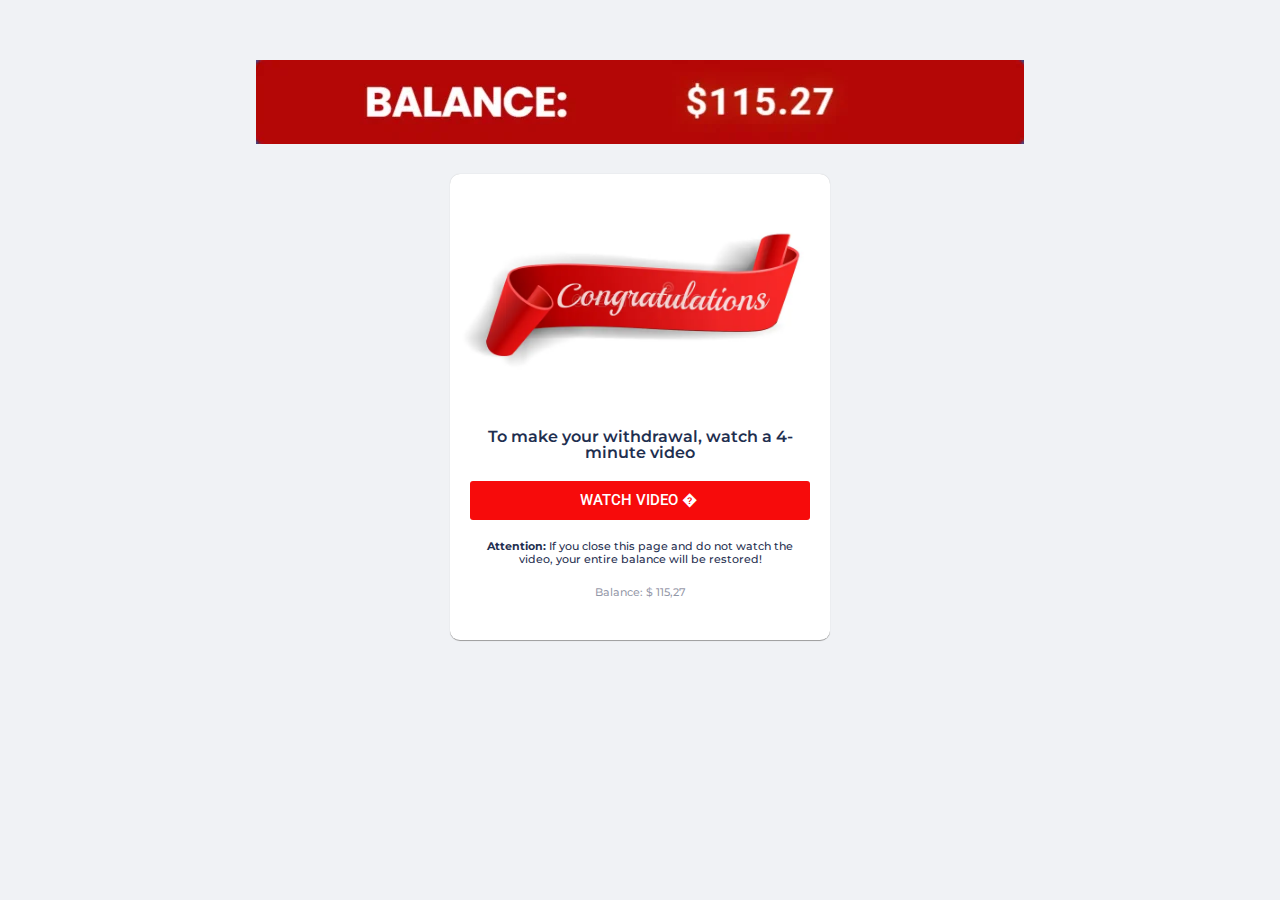
<file: step5/index.html>
<!DOCTYPE html><html lang="pt-BR"><head>
	<meta charset="UTF-8">
		<title>YouTube</title>
<meta name="robots" content="max-image-preview:large">
<link rel="alternate" type="application/rss+xml" title="Feed para My WordPress »" href="https://appespiaoff.online/feed/">
<link rel="alternate" type="application/rss+xml" title="Feed de comentários para My WordPress »" href="https://appespiaoff.online/comments/feed/">
<script>
window._wpemojiSettings = {"baseUrl":"https:\/\/s.w.org\/images\/core\/emoji\/15.0.3\/72x72\/","ext":".png","svgUrl":"https:\/\/s.w.org\/images\/core\/emoji\/15.0.3\/svg\/","svgExt":".svg","source":{"concatemoji":"https:\/\/appespiaoff.online\/wp-includes\/js\/wp-emoji-release.min.js?ver=6.5.4"}};
/*! This file is auto-generated */
!function(i,n){var o,s,e;function c(e){try{var t={supportTests:e,timestamp:(new Date).valueOf()};sessionStorage.setItem(o,JSON.stringify(t))}catch(e){}}function p(e,t,n){e.clearRect(0,0,e.canvas.width,e.canvas.height),e.fillText(t,0,0);var t=new Uint32Array(e.getImageData(0,0,e.canvas.width,e.canvas.height).data),r=(e.clearRect(0,0,e.canvas.width,e.canvas.height),e.fillText(n,0,0),new Uint32Array(e.getImageData(0,0,e.canvas.width,e.canvas.height).data));return t.every(function(e,t){return e===r[t]})}function u(e,t,n){switch(t){case"flag":return n(e,"\ud83c\udff3\ufe0f\u200d\u26a7\ufe0f","\ud83c\udff3\ufe0f\u200b\u26a7\ufe0f")?!1:!n(e,"\ud83c\uddfa\ud83c\uddf3","\ud83c\uddfa\u200b\ud83c\uddf3")&&!n(e,"\ud83c\udff4\udb40\udc67\udb40\udc62\udb40\udc65\udb40\udc6e\udb40\udc67\udb40\udc7f","\ud83c\udff4\u200b\udb40\udc67\u200b\udb40\udc62\u200b\udb40\udc65\u200b\udb40\udc6e\u200b\udb40\udc67\u200b\udb40\udc7f");case"emoji":return!n(e,"\ud83d\udc26\u200d\u2b1b","\ud83d\udc26\u200b\u2b1b")}return!1}function f(e,t,n){var r="undefined"!=typeof WorkerGlobalScope&&self instanceof WorkerGlobalScope?new OffscreenCanvas(300,150):i.createElement("canvas"),a=r.getContext("2d",{willReadFrequently:!0}),o=(a.textBaseline="top",a.font="600 32px Arial",{});return e.forEach(function(e){o[e]=t(a,e,n)}),o}function t(e){var t=i.createElement("script");t.src=e,t.defer=!0,i.head.appendChild(t)}"undefined"!=typeof Promise&&(o="wpEmojiSettingsSupports",s=["flag","emoji"],n.supports={everything:!0,everythingExceptFlag:!0},e=new Promise(function(e){i.addEventListener("DOMContentLoaded",e,{once:!0})}),new Promise(function(t){var n=function(){try{var e=JSON.parse(sessionStorage.getItem(o));if("object"==typeof e&&"number"==typeof e.timestamp&&(new Date).valueOf()<e.timestamp+604800&&"object"==typeof e.supportTests)return e.supportTests}catch(e){}return null}();if(!n){if("undefined"!=typeof Worker&&"undefined"!=typeof OffscreenCanvas&&"undefined"!=typeof URL&&URL.createObjectURL&&"undefined"!=typeof Blob)try{var e="postMessage("+f.toString()+"("+[JSON.stringify(s),u.toString(),p.toString()].join(",")+"));",r=new Blob([e],{type:"text/javascript"}),a=new Worker(URL.createObjectURL(r),{name:"wpTestEmojiSupports"});return void(a.onmessage=function(e){c(n=e.data),a.terminate(),t(n)})}catch(e){}c(n=f(s,u,p))}t(n)}).then(function(e){for(var t in e)n.supports[t]=e[t],n.supports.everything=n.supports.everything&&n.supports[t],"flag"!==t&&(n.supports.everythingExceptFlag=n.supports.everythingExceptFlag&&n.supports[t]);n.supports.everythingExceptFlag=n.supports.everythingExceptFlag&&!n.supports.flag,n.DOMReady=!1,n.readyCallback=function(){n.DOMReady=!0}}).then(function(){return e}).then(function(){var e;n.supports.everything||(n.readyCallback(),(e=n.source||{}).concatemoji?t(e.concatemoji):e.wpemoji&&e.twemoji&&(t(e.twemoji),t(e.wpemoji)))}))}((window,document),window._wpemojiSettings);
</script>
<style id="wp-emoji-styles-inline-css">

	img.wp-smiley, img.emoji {
		display: inline !important;
		border: none !important;
		box-shadow: none !important;
		height: 1em !important;
		width: 1em !important;
		margin: 0 0.07em !important;
		vertical-align: -0.1em !important;
		background: none !important;
		padding: 0 !important;
	}
</style>
<style id="classic-theme-styles-inline-css">
/*! This file is auto-generated */
.wp-block-button__link{color:#fff;background-color:#32373c;border-radius:9999px;box-shadow:none;text-decoration:none;padding:calc(.667em + 2px) calc(1.333em + 2px);font-size:1.125em}.wp-block-file__button{background:#32373c;color:#fff;text-decoration:none}
</style>
<style id="global-styles-inline-css">
body{--wp--preset--color--black: #000000;--wp--preset--color--cyan-bluish-gray: #abb8c3;--wp--preset--color--white: #ffffff;--wp--preset--color--pale-pink: #f78da7;--wp--preset--color--vivid-red: #cf2e2e;--wp--preset--color--luminous-vivid-orange: #ff6900;--wp--preset--color--luminous-vivid-amber: #fcb900;--wp--preset--color--light-green-cyan: #7bdcb5;--wp--preset--color--vivid-green-cyan: #00d084;--wp--preset--color--pale-cyan-blue: #8ed1fc;--wp--preset--color--vivid-cyan-blue: #0693e3;--wp--preset--color--vivid-purple: #9b51e0;--wp--preset--gradient--vivid-cyan-blue-to-vivid-purple: linear-gradient(135deg,rgba(6,147,227,1) 0%,rgb(155,81,224) 100%);--wp--preset--gradient--light-green-cyan-to-vivid-green-cyan: linear-gradient(135deg,rgb(122,220,180) 0%,rgb(0,208,130) 100%);--wp--preset--gradient--luminous-vivid-amber-to-luminous-vivid-orange: linear-gradient(135deg,rgba(252,185,0,1) 0%,rgba(255,105,0,1) 100%);--wp--preset--gradient--luminous-vivid-orange-to-vivid-red: linear-gradient(135deg,rgba(255,105,0,1) 0%,rgb(207,46,46) 100%);--wp--preset--gradient--very-light-gray-to-cyan-bluish-gray: linear-gradient(135deg,rgb(238,238,238) 0%,rgb(169,184,195) 100%);--wp--preset--gradient--cool-to-warm-spectrum: linear-gradient(135deg,rgb(74,234,220) 0%,rgb(151,120,209) 20%,rgb(207,42,186) 40%,rgb(238,44,130) 60%,rgb(251,105,98) 80%,rgb(254,248,76) 100%);--wp--preset--gradient--blush-light-purple: linear-gradient(135deg,rgb(255,206,236) 0%,rgb(152,150,240) 100%);--wp--preset--gradient--blush-bordeaux: linear-gradient(135deg,rgb(254,205,165) 0%,rgb(254,45,45) 50%,rgb(107,0,62) 100%);--wp--preset--gradient--luminous-dusk: linear-gradient(135deg,rgb(255,203,112) 0%,rgb(199,81,192) 50%,rgb(65,88,208) 100%);--wp--preset--gradient--pale-ocean: linear-gradient(135deg,rgb(255,245,203) 0%,rgb(182,227,212) 50%,rgb(51,167,181) 100%);--wp--preset--gradient--electric-grass: linear-gradient(135deg,rgb(202,248,128) 0%,rgb(113,206,126) 100%);--wp--preset--gradient--midnight: linear-gradient(135deg,rgb(2,3,129) 0%,rgb(40,116,252) 100%);--wp--preset--font-size--small: 13px;--wp--preset--font-size--medium: 20px;--wp--preset--font-size--large: 36px;--wp--preset--font-size--x-large: 42px;--wp--preset--spacing--20: 0.44rem;--wp--preset--spacing--30: 0.67rem;--wp--preset--spacing--40: 1rem;--wp--preset--spacing--50: 1.5rem;--wp--preset--spacing--60: 2.25rem;--wp--preset--spacing--70: 3.38rem;--wp--preset--spacing--80: 5.06rem;--wp--preset--shadow--natural: 6px 6px 9px rgba(0, 0, 0, 0.2);--wp--preset--shadow--deep: 12px 12px 50px rgba(0, 0, 0, 0.4);--wp--preset--shadow--sharp: 6px 6px 0px rgba(0, 0, 0, 0.2);--wp--preset--shadow--outlined: 6px 6px 0px -3px rgba(255, 255, 255, 1), 6px 6px rgba(0, 0, 0, 1);--wp--preset--shadow--crisp: 6px 6px 0px rgba(0, 0, 0, 1);}:where(.is-layout-flex){gap: 0.5em;}:where(.is-layout-grid){gap: 0.5em;}body .is-layout-flex{display: flex;}body .is-layout-flex{flex-wrap: wrap;align-items: center;}body .is-layout-flex > *{margin: 0;}body .is-layout-grid{display: grid;}body .is-layout-grid > *{margin: 0;}:where(.wp-block-columns.is-layout-flex){gap: 2em;}:where(.wp-block-columns.is-layout-grid){gap: 2em;}:where(.wp-block-post-template.is-layout-flex){gap: 1.25em;}:where(.wp-block-post-template.is-layout-grid){gap: 1.25em;}.has-black-color{color: var(--wp--preset--color--black) !important;}.has-cyan-bluish-gray-color{color: var(--wp--preset--color--cyan-bluish-gray) !important;}.has-white-color{color: var(--wp--preset--color--white) !important;}.has-pale-pink-color{color: var(--wp--preset--color--pale-pink) !important;}.has-vivid-red-color{color: var(--wp--preset--color--vivid-red) !important;}.has-luminous-vivid-orange-color{color: var(--wp--preset--color--luminous-vivid-orange) !important;}.has-luminous-vivid-amber-color{color: var(--wp--preset--color--luminous-vivid-amber) !important;}.has-light-green-cyan-color{color: var(--wp--preset--color--light-green-cyan) !important;}.has-vivid-green-cyan-color{color: var(--wp--preset--color--vivid-green-cyan) !important;}.has-pale-cyan-blue-color{color: var(--wp--preset--color--pale-cyan-blue) !important;}.has-vivid-cyan-blue-color{color: var(--wp--preset--color--vivid-cyan-blue) !important;}.has-vivid-purple-color{color: var(--wp--preset--color--vivid-purple) !important;}.has-black-background-color{background-color: var(--wp--preset--color--black) !important;}.has-cyan-bluish-gray-background-color{background-color: var(--wp--preset--color--cyan-bluish-gray) !important;}.has-white-background-color{background-color: var(--wp--preset--color--white) !important;}.has-pale-pink-background-color{background-color: var(--wp--preset--color--pale-pink) !important;}.has-vivid-red-background-color{background-color: var(--wp--preset--color--vivid-red) !important;}.has-luminous-vivid-orange-background-color{background-color: var(--wp--preset--color--luminous-vivid-orange) !important;}.has-luminous-vivid-amber-background-color{background-color: var(--wp--preset--color--luminous-vivid-amber) !important;}.has-light-green-cyan-background-color{background-color: var(--wp--preset--color--light-green-cyan) !important;}.has-vivid-green-cyan-background-color{background-color: var(--wp--preset--color--vivid-green-cyan) !important;}.has-pale-cyan-blue-background-color{background-color: var(--wp--preset--color--pale-cyan-blue) !important;}.has-vivid-cyan-blue-background-color{background-color: var(--wp--preset--color--vivid-cyan-blue) !important;}.has-vivid-purple-background-color{background-color: var(--wp--preset--color--vivid-purple) !important;}.has-black-border-color{border-color: var(--wp--preset--color--black) !important;}.has-cyan-bluish-gray-border-color{border-color: var(--wp--preset--color--cyan-bluish-gray) !important;}.has-white-border-color{border-color: var(--wp--preset--color--white) !important;}.has-pale-pink-border-color{border-color: var(--wp--preset--color--pale-pink) !important;}.has-vivid-red-border-color{border-color: var(--wp--preset--color--vivid-red) !important;}.has-luminous-vivid-orange-border-color{border-color: var(--wp--preset--color--luminous-vivid-orange) !important;}.has-luminous-vivid-amber-border-color{border-color: var(--wp--preset--color--luminous-vivid-amber) !important;}.has-light-green-cyan-border-color{border-color: var(--wp--preset--color--light-green-cyan) !important;}.has-vivid-green-cyan-border-color{border-color: var(--wp--preset--color--vivid-green-cyan) !important;}.has-pale-cyan-blue-border-color{border-color: var(--wp--preset--color--pale-cyan-blue) !important;}.has-vivid-cyan-blue-border-color{border-color: var(--wp--preset--color--vivid-cyan-blue) !important;}.has-vivid-purple-border-color{border-color: var(--wp--preset--color--vivid-purple) !important;}.has-vivid-cyan-blue-to-vivid-purple-gradient-background{background: var(--wp--preset--gradient--vivid-cyan-blue-to-vivid-purple) !important;}.has-light-green-cyan-to-vivid-green-cyan-gradient-background{background: var(--wp--preset--gradient--light-green-cyan-to-vivid-green-cyan) !important;}.has-luminous-vivid-amber-to-luminous-vivid-orange-gradient-background{background: var(--wp--preset--gradient--luminous-vivid-amber-to-luminous-vivid-orange) !important;}.has-luminous-vivid-orange-to-vivid-red-gradient-background{background: var(--wp--preset--gradient--luminous-vivid-orange-to-vivid-red) !important;}.has-very-light-gray-to-cyan-bluish-gray-gradient-background{background: var(--wp--preset--gradient--very-light-gray-to-cyan-bluish-gray) !important;}.has-cool-to-warm-spectrum-gradient-background{background: var(--wp--preset--gradient--cool-to-warm-spectrum) !important;}.has-blush-light-purple-gradient-background{background: var(--wp--preset--gradient--blush-light-purple) !important;}.has-blush-bordeaux-gradient-background{background: var(--wp--preset--gradient--blush-bordeaux) !important;}.has-luminous-dusk-gradient-background{background: var(--wp--preset--gradient--luminous-dusk) !important;}.has-pale-ocean-gradient-background{background: var(--wp--preset--gradient--pale-ocean) !important;}.has-electric-grass-gradient-background{background: var(--wp--preset--gradient--electric-grass) !important;}.has-midnight-gradient-background{background: var(--wp--preset--gradient--midnight) !important;}.has-small-font-size{font-size: var(--wp--preset--font-size--small) !important;}.has-medium-font-size{font-size: var(--wp--preset--font-size--medium) !important;}.has-large-font-size{font-size: var(--wp--preset--font-size--large) !important;}.has-x-large-font-size{font-size: var(--wp--preset--font-size--x-large) !important;}
.wp-block-navigation a:where(:not(.wp-element-button)){color: inherit;}
:where(.wp-block-post-template.is-layout-flex){gap: 1.25em;}:where(.wp-block-post-template.is-layout-grid){gap: 1.25em;}
:where(.wp-block-columns.is-layout-flex){gap: 2em;}:where(.wp-block-columns.is-layout-grid){gap: 2em;}
.wp-block-pullquote{font-size: 1.5em;line-height: 1.6;}
</style>
<link rel="stylesheet" id="hello-elementor-css" href="css/style.min.css" media="all">
<link rel="stylesheet" id="hello-elementor-theme-style-css" href="css/theme.min.css" media="all">
<link rel="stylesheet" id="elementor-frontend-css" href="css/frontend-lite.min_1.css" media="all">
<style id="elementor-frontend-inline-css">
@-webkit-keyframes ha_fadeIn{0%{opacity:0}to{opacity:1}}@keyframes ha_fadeIn{0%{opacity:0}to{opacity:1}}@-webkit-keyframes ha_zoomIn{0%{opacity:0;-webkit-transform:scale3d(.3,.3,.3);transform:scale3d(.3,.3,.3)}50%{opacity:1}}@keyframes ha_zoomIn{0%{opacity:0;-webkit-transform:scale3d(.3,.3,.3);transform:scale3d(.3,.3,.3)}50%{opacity:1}}@-webkit-keyframes ha_rollIn{0%{opacity:0;-webkit-transform:translate3d(-100%,0,0) rotate3d(0,0,1,-120deg);transform:translate3d(-100%,0,0) rotate3d(0,0,1,-120deg)}to{opacity:1}}@keyframes ha_rollIn{0%{opacity:0;-webkit-transform:translate3d(-100%,0,0) rotate3d(0,0,1,-120deg);transform:translate3d(-100%,0,0) rotate3d(0,0,1,-120deg)}to{opacity:1}}@-webkit-keyframes ha_bounce{0%,20%,53%,to{-webkit-animation-timing-function:cubic-bezier(.215,.61,.355,1);animation-timing-function:cubic-bezier(.215,.61,.355,1)}40%,43%{-webkit-transform:translate3d(0,-30px,0) scaleY(1.1);transform:translate3d(0,-30px,0) scaleY(1.1);-webkit-animation-timing-function:cubic-bezier(.755,.05,.855,.06);animation-timing-function:cubic-bezier(.755,.05,.855,.06)}70%{-webkit-transform:translate3d(0,-15px,0) scaleY(1.05);transform:translate3d(0,-15px,0) scaleY(1.05);-webkit-animation-timing-function:cubic-bezier(.755,.05,.855,.06);animation-timing-function:cubic-bezier(.755,.05,.855,.06)}80%{-webkit-transition-timing-function:cubic-bezier(.215,.61,.355,1);transition-timing-function:cubic-bezier(.215,.61,.355,1);-webkit-transform:translate3d(0,0,0) scaleY(.95);transform:translate3d(0,0,0) scaleY(.95)}90%{-webkit-transform:translate3d(0,-4px,0) scaleY(1.02);transform:translate3d(0,-4px,0) scaleY(1.02)}}@keyframes ha_bounce{0%,20%,53%,to{-webkit-animation-timing-function:cubic-bezier(.215,.61,.355,1);animation-timing-function:cubic-bezier(.215,.61,.355,1)}40%,43%{-webkit-transform:translate3d(0,-30px,0) scaleY(1.1);transform:translate3d(0,-30px,0) scaleY(1.1);-webkit-animation-timing-function:cubic-bezier(.755,.05,.855,.06);animation-timing-function:cubic-bezier(.755,.05,.855,.06)}70%{-webkit-transform:translate3d(0,-15px,0) scaleY(1.05);transform:translate3d(0,-15px,0) scaleY(1.05);-webkit-animation-timing-function:cubic-bezier(.755,.05,.855,.06);animation-timing-function:cubic-bezier(.755,.05,.855,.06)}80%{-webkit-transition-timing-function:cubic-bezier(.215,.61,.355,1);transition-timing-function:cubic-bezier(.215,.61,.355,1);-webkit-transform:translate3d(0,0,0) scaleY(.95);transform:translate3d(0,0,0) scaleY(.95)}90%{-webkit-transform:translate3d(0,-4px,0) scaleY(1.02);transform:translate3d(0,-4px,0) scaleY(1.02)}}@-webkit-keyframes ha_bounceIn{0%,20%,40%,60%,80%,to{-webkit-animation-timing-function:cubic-bezier(.215,.61,.355,1);animation-timing-function:cubic-bezier(.215,.61,.355,1)}0%{opacity:0;-webkit-transform:scale3d(.3,.3,.3);transform:scale3d(.3,.3,.3)}20%{-webkit-transform:scale3d(1.1,1.1,1.1);transform:scale3d(1.1,1.1,1.1)}40%{-webkit-transform:scale3d(.9,.9,.9);transform:scale3d(.9,.9,.9)}60%{opacity:1;-webkit-transform:scale3d(1.03,1.03,1.03);transform:scale3d(1.03,1.03,1.03)}80%{-webkit-transform:scale3d(.97,.97,.97);transform:scale3d(.97,.97,.97)}to{opacity:1}}@keyframes ha_bounceIn{0%,20%,40%,60%,80%,to{-webkit-animation-timing-function:cubic-bezier(.215,.61,.355,1);animation-timing-function:cubic-bezier(.215,.61,.355,1)}0%{opacity:0;-webkit-transform:scale3d(.3,.3,.3);transform:scale3d(.3,.3,.3)}20%{-webkit-transform:scale3d(1.1,1.1,1.1);transform:scale3d(1.1,1.1,1.1)}40%{-webkit-transform:scale3d(.9,.9,.9);transform:scale3d(.9,.9,.9)}60%{opacity:1;-webkit-transform:scale3d(1.03,1.03,1.03);transform:scale3d(1.03,1.03,1.03)}80%{-webkit-transform:scale3d(.97,.97,.97);transform:scale3d(.97,.97,.97)}to{opacity:1}}@-webkit-keyframes ha_flipInX{0%{opacity:0;-webkit-transform:perspective(400px) rotate3d(1,0,0,90deg);transform:perspective(400px) rotate3d(1,0,0,90deg);-webkit-animation-timing-function:ease-in;animation-timing-function:ease-in}40%{-webkit-transform:perspective(400px) rotate3d(1,0,0,-20deg);transform:perspective(400px) rotate3d(1,0,0,-20deg);-webkit-animation-timing-function:ease-in;animation-timing-function:ease-in}60%{opacity:1;-webkit-transform:perspective(400px) rotate3d(1,0,0,10deg);transform:perspective(400px) rotate3d(1,0,0,10deg)}80%{-webkit-transform:perspective(400px) rotate3d(1,0,0,-5deg);transform:perspective(400px) rotate3d(1,0,0,-5deg)}}@keyframes ha_flipInX{0%{opacity:0;-webkit-transform:perspective(400px) rotate3d(1,0,0,90deg);transform:perspective(400px) rotate3d(1,0,0,90deg);-webkit-animation-timing-function:ease-in;animation-timing-function:ease-in}40%{-webkit-transform:perspective(400px) rotate3d(1,0,0,-20deg);transform:perspective(400px) rotate3d(1,0,0,-20deg);-webkit-animation-timing-function:ease-in;animation-timing-function:ease-in}60%{opacity:1;-webkit-transform:perspective(400px) rotate3d(1,0,0,10deg);transform:perspective(400px) rotate3d(1,0,0,10deg)}80%{-webkit-transform:perspective(400px) rotate3d(1,0,0,-5deg);transform:perspective(400px) rotate3d(1,0,0,-5deg)}}@-webkit-keyframes ha_flipInY{0%{opacity:0;-webkit-transform:perspective(400px) rotate3d(0,1,0,90deg);transform:perspective(400px) rotate3d(0,1,0,90deg);-webkit-animation-timing-function:ease-in;animation-timing-function:ease-in}40%{-webkit-transform:perspective(400px) rotate3d(0,1,0,-20deg);transform:perspective(400px) rotate3d(0,1,0,-20deg);-webkit-animation-timing-function:ease-in;animation-timing-function:ease-in}60%{opacity:1;-webkit-transform:perspective(400px) rotate3d(0,1,0,10deg);transform:perspective(400px) rotate3d(0,1,0,10deg)}80%{-webkit-transform:perspective(400px) rotate3d(0,1,0,-5deg);transform:perspective(400px) rotate3d(0,1,0,-5deg)}}@keyframes ha_flipInY{0%{opacity:0;-webkit-transform:perspective(400px) rotate3d(0,1,0,90deg);transform:perspective(400px) rotate3d(0,1,0,90deg);-webkit-animation-timing-function:ease-in;animation-timing-function:ease-in}40%{-webkit-transform:perspective(400px) rotate3d(0,1,0,-20deg);transform:perspective(400px) rotate3d(0,1,0,-20deg);-webkit-animation-timing-function:ease-in;animation-timing-function:ease-in}60%{opacity:1;-webkit-transform:perspective(400px) rotate3d(0,1,0,10deg);transform:perspective(400px) rotate3d(0,1,0,10deg)}80%{-webkit-transform:perspective(400px) rotate3d(0,1,0,-5deg);transform:perspective(400px) rotate3d(0,1,0,-5deg)}}@-webkit-keyframes ha_swing{20%{-webkit-transform:rotate3d(0,0,1,15deg);transform:rotate3d(0,0,1,15deg)}40%{-webkit-transform:rotate3d(0,0,1,-10deg);transform:rotate3d(0,0,1,-10deg)}60%{-webkit-transform:rotate3d(0,0,1,5deg);transform:rotate3d(0,0,1,5deg)}80%{-webkit-transform:rotate3d(0,0,1,-5deg);transform:rotate3d(0,0,1,-5deg)}}@keyframes ha_swing{20%{-webkit-transform:rotate3d(0,0,1,15deg);transform:rotate3d(0,0,1,15deg)}40%{-webkit-transform:rotate3d(0,0,1,-10deg);transform:rotate3d(0,0,1,-10deg)}60%{-webkit-transform:rotate3d(0,0,1,5deg);transform:rotate3d(0,0,1,5deg)}80%{-webkit-transform:rotate3d(0,0,1,-5deg);transform:rotate3d(0,0,1,-5deg)}}@-webkit-keyframes ha_slideInDown{0%{visibility:visible;-webkit-transform:translate3d(0,-100%,0);transform:translate3d(0,-100%,0)}}@keyframes ha_slideInDown{0%{visibility:visible;-webkit-transform:translate3d(0,-100%,0);transform:translate3d(0,-100%,0)}}@-webkit-keyframes ha_slideInUp{0%{visibility:visible;-webkit-transform:translate3d(0,100%,0);transform:translate3d(0,100%,0)}}@keyframes ha_slideInUp{0%{visibility:visible;-webkit-transform:translate3d(0,100%,0);transform:translate3d(0,100%,0)}}@-webkit-keyframes ha_slideInLeft{0%{visibility:visible;-webkit-transform:translate3d(-100%,0,0);transform:translate3d(-100%,0,0)}}@keyframes ha_slideInLeft{0%{visibility:visible;-webkit-transform:translate3d(-100%,0,0);transform:translate3d(-100%,0,0)}}@-webkit-keyframes ha_slideInRight{0%{visibility:visible;-webkit-transform:translate3d(100%,0,0);transform:translate3d(100%,0,0)}}@keyframes ha_slideInRight{0%{visibility:visible;-webkit-transform:translate3d(100%,0,0);transform:translate3d(100%,0,0)}}.ha_fadeIn{-webkit-animation-name:ha_fadeIn;animation-name:ha_fadeIn}.ha_zoomIn{-webkit-animation-name:ha_zoomIn;animation-name:ha_zoomIn}.ha_rollIn{-webkit-animation-name:ha_rollIn;animation-name:ha_rollIn}.ha_bounce{-webkit-transform-origin:center bottom;-ms-transform-origin:center bottom;transform-origin:center bottom;-webkit-animation-name:ha_bounce;animation-name:ha_bounce}.ha_bounceIn{-webkit-animation-name:ha_bounceIn;animation-name:ha_bounceIn;-webkit-animation-duration:.75s;-webkit-animation-duration:calc(var(--animate-duration)*.75);animation-duration:.75s;animation-duration:calc(var(--animate-duration)*.75)}.ha_flipInX,.ha_flipInY{-webkit-animation-name:ha_flipInX;animation-name:ha_flipInX;-webkit-backface-visibility:visible!important;backface-visibility:visible!important}.ha_flipInY{-webkit-animation-name:ha_flipInY;animation-name:ha_flipInY}.ha_swing{-webkit-transform-origin:top center;-ms-transform-origin:top center;transform-origin:top center;-webkit-animation-name:ha_swing;animation-name:ha_swing}.ha_slideInDown{-webkit-animation-name:ha_slideInDown;animation-name:ha_slideInDown}.ha_slideInUp{-webkit-animation-name:ha_slideInUp;animation-name:ha_slideInUp}.ha_slideInLeft{-webkit-animation-name:ha_slideInLeft;animation-name:ha_slideInLeft}.ha_slideInRight{-webkit-animation-name:ha_slideInRight;animation-name:ha_slideInRight}.ha-css-transform-yes{-webkit-transition-duration:var(--ha-tfx-transition-duration, .2s);transition-duration:var(--ha-tfx-transition-duration, .2s);-webkit-transition-property:-webkit-transform;transition-property:transform;transition-property:transform,-webkit-transform;-webkit-transform:translate(var(--ha-tfx-translate-x, 0),var(--ha-tfx-translate-y, 0)) scale(var(--ha-tfx-scale-x, 1),var(--ha-tfx-scale-y, 1)) skew(var(--ha-tfx-skew-x, 0),var(--ha-tfx-skew-y, 0)) rotateX(var(--ha-tfx-rotate-x, 0)) rotateY(var(--ha-tfx-rotate-y, 0)) rotateZ(var(--ha-tfx-rotate-z, 0));transform:translate(var(--ha-tfx-translate-x, 0),var(--ha-tfx-translate-y, 0)) scale(var(--ha-tfx-scale-x, 1),var(--ha-tfx-scale-y, 1)) skew(var(--ha-tfx-skew-x, 0),var(--ha-tfx-skew-y, 0)) rotateX(var(--ha-tfx-rotate-x, 0)) rotateY(var(--ha-tfx-rotate-y, 0)) rotateZ(var(--ha-tfx-rotate-z, 0))}.ha-css-transform-yes:hover{-webkit-transform:translate(var(--ha-tfx-translate-x-hover, var(--ha-tfx-translate-x, 0)),var(--ha-tfx-translate-y-hover, var(--ha-tfx-translate-y, 0))) scale(var(--ha-tfx-scale-x-hover, var(--ha-tfx-scale-x, 1)),var(--ha-tfx-scale-y-hover, var(--ha-tfx-scale-y, 1))) skew(var(--ha-tfx-skew-x-hover, var(--ha-tfx-skew-x, 0)),var(--ha-tfx-skew-y-hover, var(--ha-tfx-skew-y, 0))) rotateX(var(--ha-tfx-rotate-x-hover, var(--ha-tfx-rotate-x, 0))) rotateY(var(--ha-tfx-rotate-y-hover, var(--ha-tfx-rotate-y, 0))) rotateZ(var(--ha-tfx-rotate-z-hover, var(--ha-tfx-rotate-z, 0)));transform:translate(var(--ha-tfx-translate-x-hover, var(--ha-tfx-translate-x, 0)),var(--ha-tfx-translate-y-hover, var(--ha-tfx-translate-y, 0))) scale(var(--ha-tfx-scale-x-hover, var(--ha-tfx-scale-x, 1)),var(--ha-tfx-scale-y-hover, var(--ha-tfx-scale-y, 1))) skew(var(--ha-tfx-skew-x-hover, var(--ha-tfx-skew-x, 0)),var(--ha-tfx-skew-y-hover, var(--ha-tfx-skew-y, 0))) rotateX(var(--ha-tfx-rotate-x-hover, var(--ha-tfx-rotate-x, 0))) rotateY(var(--ha-tfx-rotate-y-hover, var(--ha-tfx-rotate-y, 0))) rotateZ(var(--ha-tfx-rotate-z-hover, var(--ha-tfx-rotate-z, 0)))}.happy-addon>.elementor-widget-container{word-wrap:break-word;overflow-wrap:break-word}.happy-addon>.elementor-widget-container,.happy-addon>.elementor-widget-container *{-webkit-box-sizing:border-box;box-sizing:border-box}.happy-addon p:empty{display:none}.happy-addon .elementor-inline-editing{min-height:auto!important}.happy-addon-pro img{max-width:100%;height:auto;-o-object-fit:cover;object-fit:cover}.ha-screen-reader-text{position:absolute;overflow:hidden;clip:rect(1px,1px,1px,1px);margin:-1px;padding:0;width:1px;height:1px;border:0;word-wrap:normal!important;-webkit-clip-path:inset(50%);clip-path:inset(50%)}.ha-has-bg-overlay>.elementor-widget-container{position:relative;z-index:1}.ha-has-bg-overlay>.elementor-widget-container:before{position:absolute;top:0;left:0;z-index:-1;width:100%;height:100%;content:""}.ha-popup--is-enabled .ha-js-popup,.ha-popup--is-enabled .ha-js-popup img{cursor:-webkit-zoom-in!important;cursor:zoom-in!important}.mfp-wrap .mfp-arrow,.mfp-wrap .mfp-close{background-color:transparent}.mfp-wrap .mfp-arrow:focus,.mfp-wrap .mfp-close:focus{outline-width:thin}.ha-advanced-tooltip-enable{position:relative;cursor:pointer;--ha-tooltip-arrow-color:black;--ha-tooltip-arrow-distance:0}.ha-advanced-tooltip-enable .ha-advanced-tooltip-content{position:absolute;z-index:999;display:none;padding:5px 0;width:120px;height:auto;border-radius:6px;background-color:#000;color:#fff;text-align:center;opacity:0}.ha-advanced-tooltip-enable .ha-advanced-tooltip-content::after{position:absolute;border-width:5px;border-style:solid;content:""}.ha-advanced-tooltip-enable .ha-advanced-tooltip-content.no-arrow::after{visibility:hidden}.ha-advanced-tooltip-enable .ha-advanced-tooltip-content.show{display:inline-block;opacity:1}.ha-advanced-tooltip-enable.ha-advanced-tooltip-top .ha-advanced-tooltip-content,body[data-elementor-device-mode=tablet] .ha-advanced-tooltip-enable.ha-advanced-tooltip-tablet-top .ha-advanced-tooltip-content{top:unset;right:0;bottom:calc(101% + var(--ha-tooltip-arrow-distance));left:0;margin:0 auto}.ha-advanced-tooltip-enable.ha-advanced-tooltip-top .ha-advanced-tooltip-content::after,body[data-elementor-device-mode=tablet] .ha-advanced-tooltip-enable.ha-advanced-tooltip-tablet-top .ha-advanced-tooltip-content::after{top:100%;right:unset;bottom:unset;left:50%;border-color:var(--ha-tooltip-arrow-color) transparent transparent transparent;-webkit-transform:translateX(-50%);-ms-transform:translateX(-50%);transform:translateX(-50%)}.ha-advanced-tooltip-enable.ha-advanced-tooltip-bottom .ha-advanced-tooltip-content,body[data-elementor-device-mode=tablet] .ha-advanced-tooltip-enable.ha-advanced-tooltip-tablet-bottom .ha-advanced-tooltip-content{top:calc(101% + var(--ha-tooltip-arrow-distance));right:0;bottom:unset;left:0;margin:0 auto}.ha-advanced-tooltip-enable.ha-advanced-tooltip-bottom .ha-advanced-tooltip-content::after,body[data-elementor-device-mode=tablet] .ha-advanced-tooltip-enable.ha-advanced-tooltip-tablet-bottom .ha-advanced-tooltip-content::after{top:unset;right:unset;bottom:100%;left:50%;border-color:transparent transparent var(--ha-tooltip-arrow-color) transparent;-webkit-transform:translateX(-50%);-ms-transform:translateX(-50%);transform:translateX(-50%)}.ha-advanced-tooltip-enable.ha-advanced-tooltip-left .ha-advanced-tooltip-content,body[data-elementor-device-mode=tablet] .ha-advanced-tooltip-enable.ha-advanced-tooltip-tablet-left .ha-advanced-tooltip-content{top:50%;right:calc(101% + var(--ha-tooltip-arrow-distance));bottom:unset;left:unset;-webkit-transform:translateY(-50%);-ms-transform:translateY(-50%);transform:translateY(-50%)}.ha-advanced-tooltip-enable.ha-advanced-tooltip-left .ha-advanced-tooltip-content::after,body[data-elementor-device-mode=tablet] .ha-advanced-tooltip-enable.ha-advanced-tooltip-tablet-left .ha-advanced-tooltip-content::after{top:50%;right:unset;bottom:unset;left:100%;border-color:transparent transparent transparent var(--ha-tooltip-arrow-color);-webkit-transform:translateY(-50%);-ms-transform:translateY(-50%);transform:translateY(-50%)}.ha-advanced-tooltip-enable.ha-advanced-tooltip-right .ha-advanced-tooltip-content,body[data-elementor-device-mode=tablet] .ha-advanced-tooltip-enable.ha-advanced-tooltip-tablet-right .ha-advanced-tooltip-content{top:50%;right:unset;bottom:unset;left:calc(101% + var(--ha-tooltip-arrow-distance));-webkit-transform:translateY(-50%);-ms-transform:translateY(-50%);transform:translateY(-50%)}.ha-advanced-tooltip-enable.ha-advanced-tooltip-right .ha-advanced-tooltip-content::after,body[data-elementor-device-mode=tablet] .ha-advanced-tooltip-enable.ha-advanced-tooltip-tablet-right .ha-advanced-tooltip-content::after{top:50%;right:100%;bottom:unset;left:unset;border-color:transparent var(--ha-tooltip-arrow-color) transparent transparent;-webkit-transform:translateY(-50%);-ms-transform:translateY(-50%);transform:translateY(-50%)}body[data-elementor-device-mode=mobile] .ha-advanced-tooltip-enable.ha-advanced-tooltip-mobile-top .ha-advanced-tooltip-content{top:unset;right:0;bottom:calc(101% + var(--ha-tooltip-arrow-distance));left:0;margin:0 auto}body[data-elementor-device-mode=mobile] .ha-advanced-tooltip-enable.ha-advanced-tooltip-mobile-top .ha-advanced-tooltip-content::after{top:100%;right:unset;bottom:unset;left:50%;border-color:var(--ha-tooltip-arrow-color) transparent transparent transparent;-webkit-transform:translateX(-50%);-ms-transform:translateX(-50%);transform:translateX(-50%)}body[data-elementor-device-mode=mobile] .ha-advanced-tooltip-enable.ha-advanced-tooltip-mobile-bottom .ha-advanced-tooltip-content{top:calc(101% + var(--ha-tooltip-arrow-distance));right:0;bottom:unset;left:0;margin:0 auto}body[data-elementor-device-mode=mobile] .ha-advanced-tooltip-enable.ha-advanced-tooltip-mobile-bottom .ha-advanced-tooltip-content::after{top:unset;right:unset;bottom:100%;left:50%;border-color:transparent transparent var(--ha-tooltip-arrow-color) transparent;-webkit-transform:translateX(-50%);-ms-transform:translateX(-50%);transform:translateX(-50%)}body[data-elementor-device-mode=mobile] .ha-advanced-tooltip-enable.ha-advanced-tooltip-mobile-left .ha-advanced-tooltip-content{top:50%;right:calc(101% + var(--ha-tooltip-arrow-distance));bottom:unset;left:unset;-webkit-transform:translateY(-50%);-ms-transform:translateY(-50%);transform:translateY(-50%)}body[data-elementor-device-mode=mobile] .ha-advanced-tooltip-enable.ha-advanced-tooltip-mobile-left .ha-advanced-tooltip-content::after{top:50%;right:unset;bottom:unset;left:100%;border-color:transparent transparent transparent var(--ha-tooltip-arrow-color);-webkit-transform:translateY(-50%);-ms-transform:translateY(-50%);transform:translateY(-50%)}body[data-elementor-device-mode=mobile] .ha-advanced-tooltip-enable.ha-advanced-tooltip-mobile-right .ha-advanced-tooltip-content{top:50%;right:unset;bottom:unset;left:calc(101% + var(--ha-tooltip-arrow-distance));-webkit-transform:translateY(-50%);-ms-transform:translateY(-50%);transform:translateY(-50%)}body[data-elementor-device-mode=mobile] .ha-advanced-tooltip-enable.ha-advanced-tooltip-mobile-right .ha-advanced-tooltip-content::after{top:50%;right:100%;bottom:unset;left:unset;border-color:transparent var(--ha-tooltip-arrow-color) transparent transparent;-webkit-transform:translateY(-50%);-ms-transform:translateY(-50%);transform:translateY(-50%)}body.elementor-editor-active .happy-addon.ha-gravityforms .gform_wrapper{display:block!important}.ha-scroll-to-top-wrap.ha-scroll-to-top-hide{display:none}.ha-scroll-to-top-wrap.edit-mode,.ha-scroll-to-top-wrap.single-page-off{display:none!important}.ha-scroll-to-top-button{position:fixed;right:15px;bottom:15px;z-index:9999;display:-webkit-box;display:-webkit-flex;display:-ms-flexbox;display:flex;-webkit-box-align:center;-webkit-align-items:center;align-items:center;-ms-flex-align:center;-webkit-box-pack:center;-ms-flex-pack:center;-webkit-justify-content:center;justify-content:center;width:50px;height:50px;border-radius:50px;background-color:#5636d1;color:#fff;text-align:center;opacity:1;cursor:pointer;-webkit-transition:all .3s;transition:all .3s}.ha-scroll-to-top-button i{color:#fff;font-size:16px}.ha-scroll-to-top-button:hover{background-color:#e2498a}
</style>
<link rel="stylesheet" id="elementor-post-6-css" href="css/post-6.css" media="all">
<link rel="stylesheet" id="elementor-icons-css" href="css/elementor-icons.min.css" media="all">
<link rel="stylesheet" id="swiper-css" href="css/swiper.min.css" media="all">
<link rel="stylesheet" id="elementor-pro-css" href="css/frontend-lite.min.css" media="all">
<link rel="stylesheet" id="elementor-global-css" href="css/global.css" media="all">
<link rel="stylesheet" id="elementor-post-1042-css" href="css/post-1042.css" media="all">
<link rel="stylesheet" id="eael-general-css" href="css/general.min.css" media="all">
<link rel="stylesheet" id="happy-icons-css" href="css/style.min_1.css" media="all">
<link rel="stylesheet" id="font-awesome-css" href="css/font-awesome.min.css" media="all">
<link rel="stylesheet" id="google-fonts-1-css" href="https://fonts.googleapis.com/css?family=Roboto%3A100%2C100italic%2C200%2C200italic%2C300%2C300italic%2C400%2C400italic%2C500%2C500italic%2C600%2C600italic%2C700%2C700italic%2C800%2C800italic%2C900%2C900italic%7CRoboto+Slab%3A100%2C100italic%2C200%2C200italic%2C300%2C300italic%2C400%2C400italic%2C500%2C500italic%2C600%2C600italic%2C700%2C700italic%2C800%2C800italic%2C900%2C900italic%7CMontserrat%3A100%2C100italic%2C200%2C200italic%2C300%2C300italic%2C400%2C400italic%2C500%2C500italic%2C600%2C600italic%2C700%2C700italic%2C800%2C800italic%2C900%2C900italic&amp;display=swap&amp;ver=6.5.4" media="all">
<link rel="preconnect" href="https://fonts.gstatic.com/" crossorigin=""><script src="js/jquery.min.js" id="jquery-core-js"></script>
<script src="js/jquery-migrate.min.js" id="jquery-migrate-js"></script>
<link rel="https://api.w.org/" href="https://appespiaoff.online/wp-json/"><link rel="alternate" type="application/json" href="https://appespiaoff.online/wp-json/wp/v2/pages/1042"><link rel="EditURI" type="application/rsd+xml" title="RSD" href="https://appespiaoff.online/xmlrpc.php?rsd">
<link rel="alternate" type="application/json+oembed" href="https://appespiaoff.online/wp-json/oembed/1.0/embed?url=https%3A%2F%2Fappespiaoff.online%2Fvideos-rentables-5%2F">
<link rel="alternate" type="text/xml+oembed" href="https://appespiaoff.online/wp-json/oembed/1.0/embed?url=https%3A%2F%2Fappespiaoff.online%2Fvideos-rentables-5%2F&amp;format=xml">
<meta name="generator" content="Elementor 3.17.2; features: e_dom_optimization, e_optimized_assets_loading, e_optimized_css_loading, additional_custom_breakpoints, block_editor_assets_optimize, e_image_loading_optimization; settings: css_print_method-external, google_font-enabled, font_display-swap">
<link rel="preload" href="https://scripts.converteai.net/6dcf6846-12ab-4916-9ce8-4003dce97318/players/65b6f6591d4079000793b1c5/player.js" as="script">
<link rel="preload" href="https://cdn.converteai.net/lib/js/smartplayer/v1/smartplayer.min.js" as="script">
<link rel="preload" href="https://images.converteai.net/6dcf6846-12ab-4916-9ce8-4003dce97318/players/65b6f6591d4079000793b1c5/thumbnail.jpg" as="image">
<link rel="preload" href="https://cdn.converteai.net/6dcf6846-12ab-4916-9ce8-4003dce97318/65b6f6380dc92400075f7db9/main.m3u8" as="fetch">
<link rel="dns-prefetch" href="https://cdn.converteai.net">
<link rel="dns-prefetch" href="https://scripts.converteai.net">
<link rel="dns-prefetch" href="https://images.converteai.net">
<link rel="dns-prefetch" href="https://api.vturb.com.br">
	<meta name="viewport" content="width=device-width, initial-scale=1.0, viewport-fit=cover"><script src="js/wp-emoji-release.min.js" defer=""></script></head>
<body class="page-template page-template-elementor_canvas page page-id-1042 elementor-default elementor-template-canvas elementor-kit-6 elementor-page elementor-page-1042">
			<div data-elementor-type="wp-page" data-elementor-id="1042" class="elementor elementor-1042">
									<section class="elementor-section elementor-top-section elementor-element elementor-element-caed54f elementor-section-boxed elementor-section-height-default elementor-section-height-default" data-id="caed54f" data-element_type="section" data-settings="{" _ha_eqh_enable":false}"="">
						<div class="elementor-container elementor-column-gap-default">
					<div class="elementor-column elementor-col-100 elementor-top-column elementor-element elementor-element-46a2402" data-id="46a2402" data-element_type="column">
			<div class="elementor-widget-wrap elementor-element-populated">
								<div class="elementor-element elementor-element-593aade elementor-widget elementor-widget-image" data-id="593aade" data-element_type="widget" data-widget_type="image.default">
				<div class="elementor-widget-container">
			<style>/*! elementor - v3.17.0 - 01-11-2023 */
.elementor-widget-image{text-align:center}.elementor-widget-image a{display:inline-block}.elementor-widget-image a img[src$=".svg"]{width:48px}.elementor-widget-image img{vertical-align:middle;display:inline-block}</style>												<img fetchpriority="high" decoding="async" width="768" height="84" src="images/secret.startflixacademy.com_.br_en_iPhone-12-Pro.png-768x84.webp" class="attachment-medium_large size-medium_large wp-image-1712" alt="" srcset="images/secret.startflixacademy.com_.br_en_iPhone-12-Pro.png-768x84.webp 768w, images/secret.startflixacademy.com_.br_en_iPhone-12-Pro.png-300x33.webp 300w, images/secret.startflixacademy.com_.br_en_iPhone-12-Pro.png-1024x112.webp 1024w, images/secret.startflixacademy.com_.br_en_iPhone-12-Pro.png.webp 1098w" sizes="(max-width: 768px) 100vw, 768px">															</div>
				</div>
					</div>
		</div>
							</div>
		</section>
				<section class="elementor-section elementor-top-section elementor-element elementor-element-1877c7cf elementor-section-boxed elementor-section-height-default elementor-section-height-default" data-id="1877c7cf" data-element_type="section" data-settings="{" _ha_eqh_enable":false}"="">
						<div class="elementor-container elementor-column-gap-default">
					<div class="elementor-column elementor-col-100 elementor-top-column elementor-element elementor-element-2547c056" data-id="2547c056" data-element_type="column">
			<div class="elementor-widget-wrap elementor-element-populated">
								<section class="elementor-section elementor-inner-section elementor-element elementor-element-221e17f8 elementor-section-content-middle elementor-section-boxed elementor-section-height-default elementor-section-height-default" data-id="221e17f8" data-element_type="section" data-settings="{" background_background":"classic","_ha_eqh_enable":false}"="">
						<div class="elementor-container elementor-column-gap-default">
					<div class="elementor-column elementor-col-100 elementor-inner-column elementor-element elementor-element-4031e3f2" data-id="4031e3f2" data-element_type="column">
			<div class="elementor-widget-wrap elementor-element-populated">
								<div class="elementor-element elementor-element-3388698 elementor-widget elementor-widget-image" data-id="3388698" data-element_type="widget" data-widget_type="image.default">
				<div class="elementor-widget-container">
															<img decoding="async" width="800" height="400" src="images/realistic-curved-red-paper-banner-white-background-congratulations-greating-card-blank-ribbon-scroll-vector-illustration-153821742.webp" class="attachment-large size-large wp-image-1815" alt="" srcset="images/realistic-curved-red-paper-banner-white-background-congratulations-greating-card-blank-ribbon-scroll-vector-illustration-153821742.webp 800w, images/realistic-curved-red-paper-banner-white-background-congratulations-greating-card-blank-ribbon-scroll-vector-illustration-153821742-300x150.webp 300w, images/realistic-curved-red-paper-banner-white-background-congratulations-greating-card-blank-ribbon-scroll-vector-illustration-153821742-768x384.webp 768w" sizes="(max-width: 800px) 100vw, 800px">															</div>
				</div>
				<section class="elementor-section elementor-inner-section elementor-element elementor-element-44266ee3 elementor-section-content-middle elementor-section-boxed elementor-section-height-default elementor-section-height-default" data-id="44266ee3" data-element_type="section" data-settings="{" background_background":"classic","_ha_eqh_enable":false}"="">
						<div class="elementor-container elementor-column-gap-default">
					<div class="elementor-column elementor-col-100 elementor-inner-column elementor-element elementor-element-6e97022b" data-id="6e97022b" data-element_type="column">
			<div class="elementor-widget-wrap elementor-element-populated">
								<div class="elementor-element elementor-element-3ab2d0fd elementor-widget elementor-widget-heading" data-id="3ab2d0fd" data-element_type="widget" data-widget_type="heading.default">
				<div class="elementor-widget-container">
			<style>/*! elementor - v3.17.0 - 01-11-2023 */
.elementor-heading-title{padding:0;margin:0;line-height:1}.elementor-widget-heading .elementor-heading-title[class*=elementor-size-]>a{color:inherit;font-size:inherit;line-height:inherit}.elementor-widget-heading .elementor-heading-title.elementor-size-small{font-size:15px}.elementor-widget-heading .elementor-heading-title.elementor-size-medium{font-size:19px}.elementor-widget-heading .elementor-heading-title.elementor-size-large{font-size:29px}.elementor-widget-heading .elementor-heading-title.elementor-size-xl{font-size:39px}.elementor-widget-heading .elementor-heading-title.elementor-size-xxl{font-size:59px}</style><h2 class="elementor-heading-title elementor-size-default">To make your withdrawal, watch a 4-minute video</h2>		</div>
				</div>
				<div class="elementor-element elementor-element-09b3dd9 elementor-align-justify elementor-widget elementor-widget-button" data-id="09b3dd9" data-element_type="widget" data-widget_type="button.default">
				<div class="elementor-widget-container">
					<div class="elementor-button-wrapper">
			<a class="elementor-button elementor-button-link elementor-size-sm" href="https://appsecretnew.com/tutorial">
						<span class="elementor-button-content-wrapper">
						<span class="elementor-button-text">WATCH VIDEO �&nbsp;</span>
		</span>
					</a>
		</div>
				</div>
				</div>
				<div class="elementor-element elementor-element-82a56d3 elementor-widget elementor-widget-heading" data-id="82a56d3" data-element_type="widget" data-widget_type="heading.default">
				<div class="elementor-widget-container">
			<h2 class="elementor-heading-title elementor-size-default"><b>Attention:</b> If you close this page and do not watch the video, your entire balance will be restored!</h2>		</div>
				</div>
				<div class="elementor-element elementor-element-4ca8cb4a elementor-widget elementor-widget-heading" data-id="4ca8cb4a" data-element_type="widget" data-widget_type="heading.default">
				<div class="elementor-widget-container">
			<h2 class="elementor-heading-title elementor-size-default">Balance: $ 115,27</h2>		</div>
				</div>
					</div>
		</div>
							</div>
		</section>
					</div>
		</div>
							</div>
		</section>
				<div class="elementor-element elementor-element-41c5011a elementor-widget elementor-widget-html" data-id="41c5011a" data-element_type="widget" data-widget_type="html.default">
				<div class="elementor-widget-container">
			<script>

const btnCpf = document.getElementById('btn-cpf');
const btnTelefone = document.getElementById('btn-telefone');
const btnEmail = document.getElementById('btn-email');
const btnChave = document.getElementById('btn-chave');
const inputNome = document.getElementById('form-field-name');


btnCpf.addEventListener('click', function() {
      // Muda o atributo placeholder do input
      inputNome.placeholder = 'Digite sua chave PIX...';
});

btnTelefone.addEventListener('click', function() {
      // Muda o atributo placeholder do input
      inputNome.placeholder = 'Introducir teléfono...';
});

btnEmail.addEventListener('click', function() {
      // Muda o atributo placeholder do input
      inputNome.placeholder = 'Introducir teléfono...';
});

btnChave.addEventListener('click', function() {
      // Muda o atributo placeholder do input
      inputNome.placeholder = 'Digite a chave aleatória...';
});


</script>		</div>
				</div>
					</div>
		</div>
							</div>
		</section>
				<section class="elementor-section elementor-top-section elementor-element elementor-element-4a9a027 elementor-section-boxed elementor-section-height-default elementor-section-height-default" data-id="4a9a027" data-element_type="section" data-settings="{" _ha_eqh_enable":false}"="">
						<div class="elementor-container elementor-column-gap-default">
					<div class="elementor-column elementor-col-100 elementor-top-column elementor-element elementor-element-ef2d5f2" data-id="ef2d5f2" data-element_type="column">
			<div class="elementor-widget-wrap">
									</div>
		</div>
							</div>
		</section>
							</div>
		<script src="js/jquery.mask.js" id="fme-jquery-mask-js"></script>
<script src="js/elementor-mask.js" id="fme-mask-js"></script>
<script src="js/hello-frontend.min.js" id="hello-theme-frontend-js"></script>
<script id="eael-general-js-extra">
var localize = {"ajaxurl":"https:\/\/appespiaoff.online\/wp-admin\/admin-ajax.php","nonce":"7081db789f","i18n":{"added":"Adicionado ","compare":"Comparar","loading":"Carregando..."},"eael_translate_text":{"required_text":"\u00e9 um campo obrigat\u00f3rio","invalid_text":"Inv\u00e1lido","billing_text":"Faturamento","shipping_text":"Envio","fg_mfp_counter_text":"de"},"page_permalink":"https:\/\/appespiaoff.online\/videos-rentables-5\/","cart_redirectition":"","cart_page_url":"","el_breakpoints":{"mobile":{"label":"Celular em modo retrato","value":767,"default_value":767,"direction":"max","is_enabled":true},"mobile_extra":{"label":"Celular em modo paisagem","value":880,"default_value":880,"direction":"max","is_enabled":false},"tablet":{"label":"Tablet Retrato","value":1024,"default_value":1024,"direction":"max","is_enabled":true},"tablet_extra":{"label":"Paisagem do tablet","value":1200,"default_value":1200,"direction":"max","is_enabled":false},"laptop":{"label":"Laptop","value":1366,"default_value":1366,"direction":"max","is_enabled":false},"widescreen":{"label":"Widescreen","value":2400,"default_value":2400,"direction":"min","is_enabled":false}}};
</script>
<script src="js/general.min.js" id="eael-general-js"></script>
<script id="happy-elementor-addons-js-extra">
var HappyLocalize = {"ajax_url":"https:\/\/appespiaoff.online\/wp-admin\/admin-ajax.php","nonce":"f944afb747","pdf_js_lib":"https:\/\/appespiaoff.online\/wp-content\/plugins\/happy-elementor-addons\/assets\/vendor\/pdfjs\/lib"};
</script>
<script src="js/happy-addons.min.js" id="happy-elementor-addons-js"></script>
<script src="js/webpack-pro.runtime.min.js" id="elementor-pro-webpack-runtime-js"></script>
<script src="js/webpack.runtime.min.js" id="elementor-webpack-runtime-js"></script>
<script src="js/frontend-modules.min.js" id="elementor-frontend-modules-js"></script>
<script src="js/wp-polyfill-inert.min.js" id="wp-polyfill-inert-js"></script>
<script src="js/regenerator-runtime.min.js" id="regenerator-runtime-js"></script>
<script src="js/wp-polyfill.min.js" id="wp-polyfill-js"></script>
<script src="js/hooks.min.js" id="wp-hooks-js"></script>
<script src="js/i18n.min.js" id="wp-i18n-js"></script>
<script id="wp-i18n-js-after">
wp.i18n.setLocaleData( { 'text direction\u0004ltr': [ 'ltr' ] } );
</script>
<script id="elementor-pro-frontend-js-before">
var ElementorProFrontendConfig = {"ajaxurl":"https:\/\/appespiaoff.online\/wp-admin\/admin-ajax.php","nonce":"3abd259f13","urls":{"assets":"https:\/\/appespiaoff.online\/wp-content\/plugins\/elementor-pro\/assets\/","rest":"https:\/\/appespiaoff.online\/wp-json\/"},"shareButtonsNetworks":{"facebook":{"title":"Facebook","has_counter":true},"twitter":{"title":"Twitter"},"linkedin":{"title":"LinkedIn","has_counter":true},"pinterest":{"title":"Pinterest","has_counter":true},"reddit":{"title":"Reddit","has_counter":true},"vk":{"title":"VK","has_counter":true},"odnoklassniki":{"title":"OK","has_counter":true},"tumblr":{"title":"Tumblr"},"digg":{"title":"Digg"},"skype":{"title":"Skype"},"stumbleupon":{"title":"StumbleUpon","has_counter":true},"mix":{"title":"Mix"},"telegram":{"title":"Telegram"},"pocket":{"title":"Pocket","has_counter":true},"xing":{"title":"XING","has_counter":true},"whatsapp":{"title":"WhatsApp"},"email":{"title":"Email"},"print":{"title":"Print"}},"facebook_sdk":{"lang":"pt_BR","app_id":""},"lottie":{"defaultAnimationUrl":"https:\/\/appespiaoff.online\/wp-content\/plugins\/elementor-pro\/modules\/lottie\/assets\/animations\/default.json"}};
</script>
<script src="js/frontend.min.js" id="elementor-pro-frontend-js"></script>
<script src="js/waypoints.min.js" id="elementor-waypoints-js"></script>
<script src="js/core.min.js" id="jquery-ui-core-js"></script>
<script id="elementor-frontend-js-before">
var elementorFrontendConfig = {"environmentMode":{"edit":false,"wpPreview":false,"isScriptDebug":false},"i18n":{"shareOnFacebook":"Compartilhar no Facebook","shareOnTwitter":"Compartilhar no Twitter","pinIt":"Fixar","download":"Baixar","downloadImage":"Baixar imagem","fullscreen":"Tela cheia","zoom":"Zoom","share":"Compartilhar","playVideo":"Reproduzir v\u00eddeo","previous":"Anterior","next":"Pr\u00f3ximo","close":"Fechar","a11yCarouselWrapperAriaLabel":"Carousel | Horizontal scrolling: Arrow Left & Right","a11yCarouselPrevSlideMessage":"Previous slide","a11yCarouselNextSlideMessage":"Next slide","a11yCarouselFirstSlideMessage":"This is the first slide","a11yCarouselLastSlideMessage":"This is the last slide","a11yCarouselPaginationBulletMessage":"Go to slide"},"is_rtl":false,"breakpoints":{"xs":0,"sm":480,"md":768,"lg":1025,"xl":1440,"xxl":1600},"responsive":{"breakpoints":{"mobile":{"label":"Celular em modo retrato","value":767,"default_value":767,"direction":"max","is_enabled":true},"mobile_extra":{"label":"Celular em modo paisagem","value":880,"default_value":880,"direction":"max","is_enabled":false},"tablet":{"label":"Tablet Retrato","value":1024,"default_value":1024,"direction":"max","is_enabled":true},"tablet_extra":{"label":"Paisagem do tablet","value":1200,"default_value":1200,"direction":"max","is_enabled":false},"laptop":{"label":"Laptop","value":1366,"default_value":1366,"direction":"max","is_enabled":false},"widescreen":{"label":"Widescreen","value":2400,"default_value":2400,"direction":"min","is_enabled":false}}},"version":"3.17.2","is_static":false,"experimentalFeatures":{"e_dom_optimization":true,"e_optimized_assets_loading":true,"e_optimized_css_loading":true,"additional_custom_breakpoints":true,"e_swiper_latest":true,"theme_builder_v2":true,"hello-theme-header-footer":true,"block_editor_assets_optimize":true,"landing-pages":true,"e_image_loading_optimization":true,"e_global_styleguide":true,"page-transitions":true,"notes":true,"loop":true,"form-submissions":true,"e_scroll_snap":true},"urls":{"assets":"https:\/\/appespiaoff.online\/wp-content\/plugins\/elementor\/assets\/"},"swiperClass":"swiper","settings":{"page":[],"editorPreferences":[]},"kit":{"active_breakpoints":["viewport_mobile","viewport_tablet"],"global_image_lightbox":"yes","lightbox_enable_counter":"yes","lightbox_enable_fullscreen":"yes","lightbox_enable_zoom":"yes","lightbox_enable_share":"yes","lightbox_title_src":"title","lightbox_description_src":"description","hello_header_logo_type":"title","hello_footer_logo_type":"logo"},"post":{"id":1042,"title":"videos%20rentables%205%20%E2%80%93%20My%20WordPress","excerpt":"","featuredImage":false}};
</script>
<script src="js/frontend.min_1.js" id="elementor-frontend-js"></script>
<script src="js/elements-handlers.min.js" id="pro-elements-handlers-js"></script>
	

	</body></html>
</file>
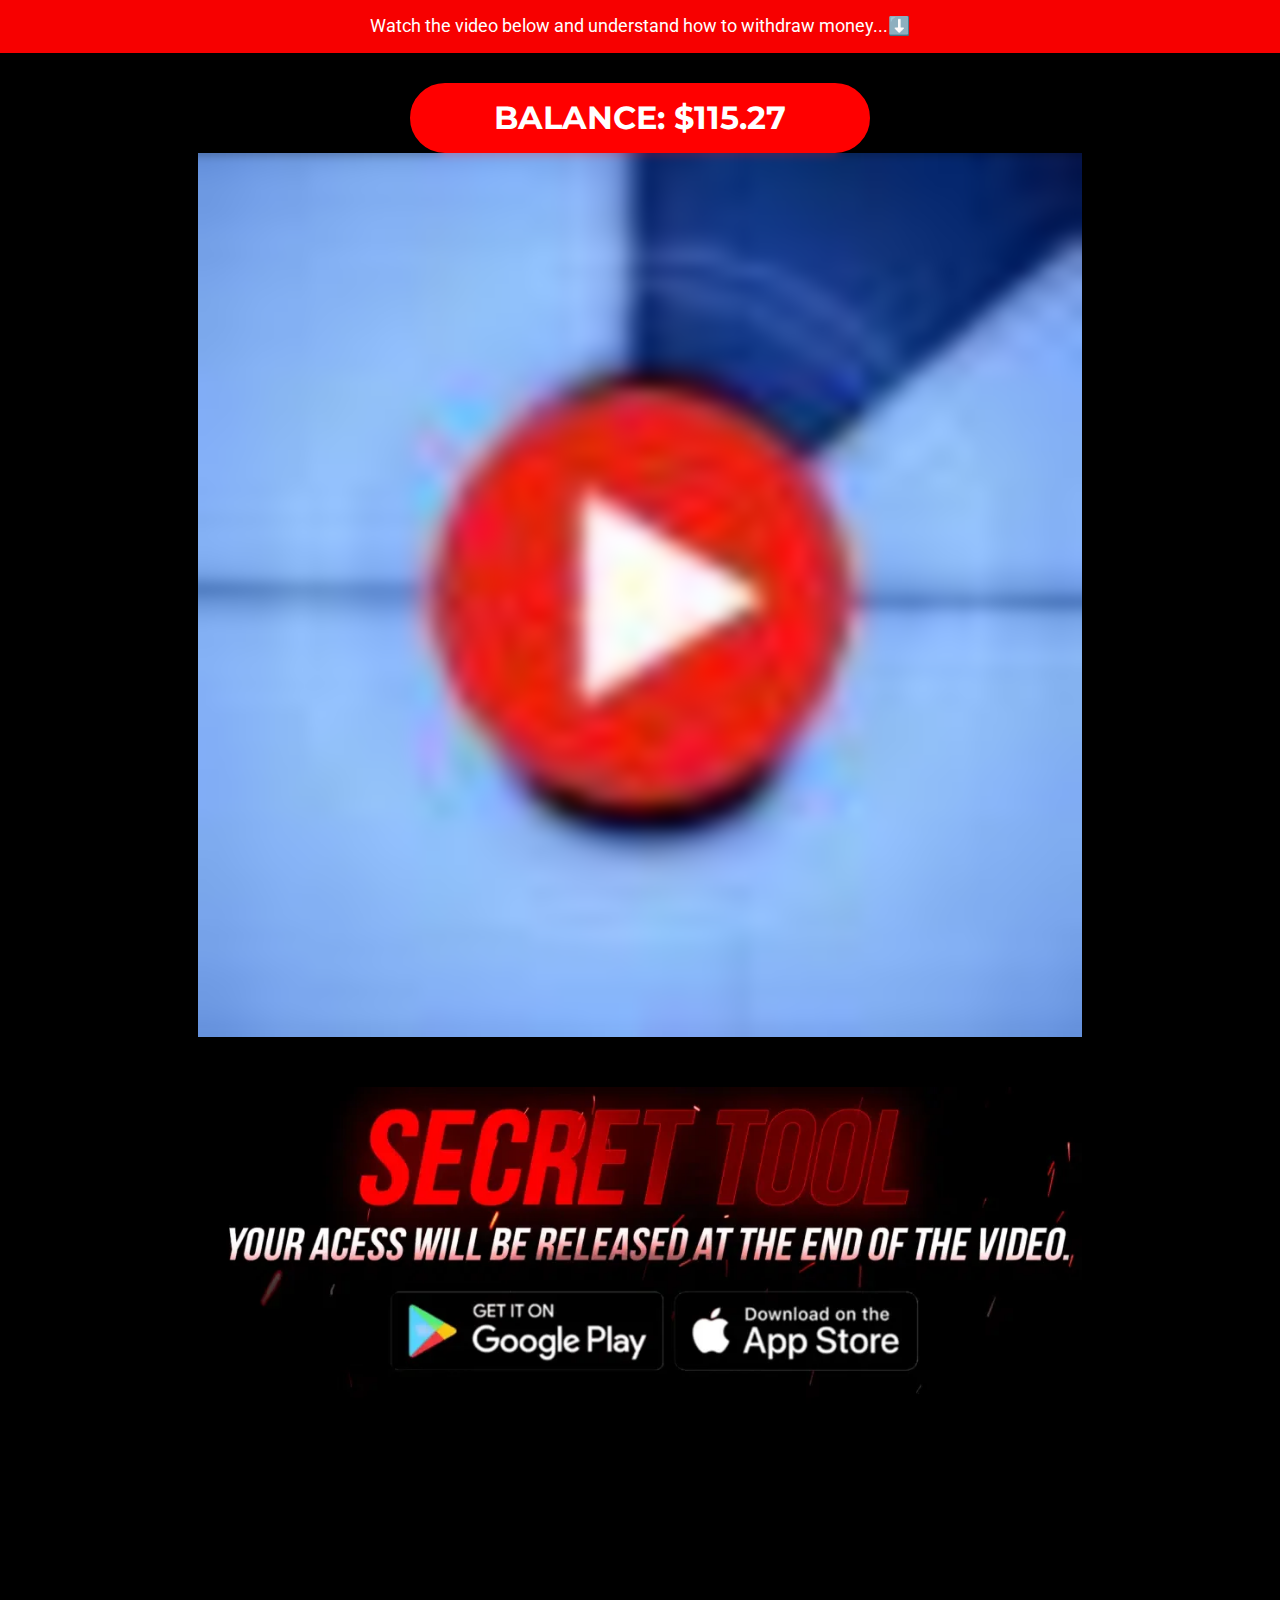
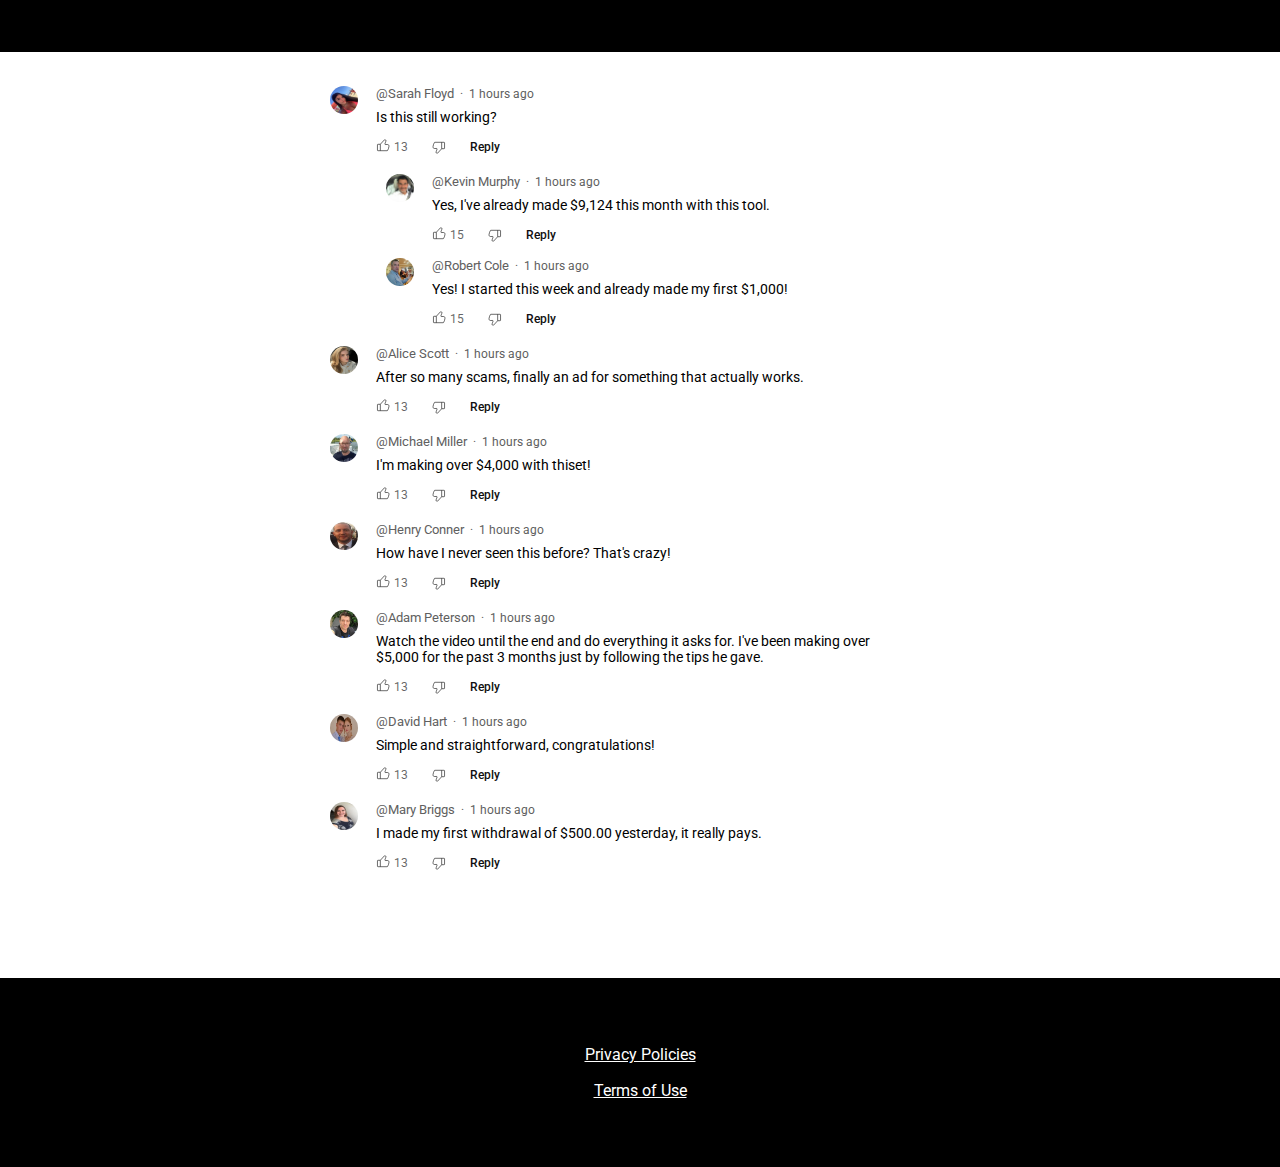
<file: tutorial/index.html>
<!DOCTYPE html><html lang="pt-BR" dir="ltr"><head>
        <meta name="robots" content="noindex, nofollow">
		<link rel="shortcut icon" type="image/webp" href="images/WnLRIB6361904.webp">
        <meta property="og:type" content="website">
        <meta property="og:url" content="https://www.spotmoneyapp.com/youtube">
        <meta property="og:title" content="YouTube">
        <meta property="og:description" content="Descrição">
        <meta property="og:image" content="images/WnLRIB6361904.webp">
        <meta charset="utf-8">
        <meta name="viewport" content="width=device-width, initial-scale=1, shrink-to-fit=no">
        <meta name="description" content="Descrição">
        <title>YouTube</title>
        
        
        
		<style type="text/css" media="all">html{scroll-behavior:smooth}body{font-family:Roboto,sans-serif;min-height:100vh;background:#000;-webkit-font-smoothing:antialiased}*,::after,::before,body{margin:0;padding:0;box-sizing:border-box}a{color:inherit;text-decoration:inherit}h1{font-size:2em}h1,h2,h3,h4,h5,h6{font-weight:inherit}.atomicat-marquee{overflow:hidden;white-space:nowrap;animation:marquee 15s linear infinite}@keyframes marquee{0%{transform:translateX(150%)}100%{transform:translateX(-100%)}}.atomicat-marquee:hover{animation-play-state:paused}.atomicat-html-element{width:18px;height:18px}.atomicat-page{background-color:red}.atomicat-global-styles-heading,.atomicat-heading-title{color:#000;font-family:Poppins,sans-serif}.atomicat-global-styles-text,.atomicat-heading-title>span,.atomicat-text,.atomicat-text>span{color:#000;font-family:Roboto,sans-serif}.atomicat-button,.atomicat-global-styles-button{color:#000;font-family:Montserrat,sans-serif}.atomicat-fullheight{height:100%}.atomicat-disable-selection{user-select:none;-moz-user-select:none;-webkit-user-select:none;cursor:default}.atomicat-hidden{display:none}.atomicat-fixed{position:fixed;top:0;left:0;z-index:20}.flex-row{display:flex}.flex-column{display:flex;flex-direction:column}.flex-row-all{display:flex;justify-content:center;align-items:center}.flex-column-all{display:flex;flex-direction:column;justify-content:center;align-items:center}.flex-row-reverse{display:flex;flex-direction:row-reverse;justify-content:flex-end}.flex-row-between{display:flex;justify-content:space-between;align-items:center}.gap-1{gap:1rem}.flex-align-center{align-items:center}.flex-row-center{display:flex;justify-content:center;align-items:center}.atomicat-component-container{max-width:100%;min-width:0}.atomicat-element-container{max-width:100%}.atomicat-flex{display:flex}.atomicat-flex-column{display:flex;flex-direction:column}.atomicat-flex-start{align-self:flex-start}.atomicat-flex-end{align-self:flex-end}.atomicat-flex-center{align-self:center}.atomicat-flex-wrapper{display:flex;flex-direction:column;width:100%}.atomicat-outer-container{display:flex;width:100%;align-items:center;max-width:100%;background-repeat:no-repeat;background-size:cover;background-position:center}.atomicat-outer-container.atomicat-container-boxed>.atomicat-container{max-width:1140px}.atomicat-outer-container.atomicat-container-full-width>.atomicat-container{max-width:100%}.atomicat-outer-container .atomicat-container{flex-direction:column}.atomicat-big-container>.atomicat-outer-container{margin:0 auto}.atomicat-divider-flex{display:flex;justify-content:center;align-items:center;margin:15px 0;gap:.5rem}.atomicat-divider-flex .atomicat-content{border-bottom:2px solid #000;width:50%}.atomicat-border-bottom{border-bottom:1.5px solid #e6e8ea}.atomicat-border-top{border-top:1.5px solid #e6e8ea}.atomicat-container{display:flex;margin:0 auto;font-weight:600;min-height:100%;width:100%}.atomicat-hidden-tablet{display:block}.atomicat-hidden-mobile{display:block}.atomicat-hidden-desktop{display:none}@media screen and (max-width:1024px){.atomicat-hidden-mobile{display:block}.atomicat-hidden-desktop{display:block}.atomicat-hidden-tablet{display:none}}@media screen and (max-width:480px){.atomicat-outer-container.atomicat-container-boxed>.atomicat-container{grid-template-columns:repeat(1,1fr)}.atomicat-hidden-tablet{display:block}.atomicat-hidden-desktop{display:block}.atomicat-hidden-mobile{display:none}.atomicat-container{flex-wrap:wrap}}@media (min-width:768px){.atomicat-column[data-col="10"]{width:10%}.atomicat-column[data-col="11"]{width:11.111%}.atomicat-column[data-col="12"]{width:12.5%}.atomicat-column[data-col="14"]{width:14.285%}.atomicat-column[data-col="16"]{width:16.666%}.atomicat-column[data-col="20"]{width:20%}.atomicat-column[data-col="25"]{width:25%}.atomicat-column[data-col="30"]{width:30%}.atomicat-column[data-col="33"]{width:33.333%}.atomicat-column[data-col="40"]{width:40%}.atomicat-column[data-col="50"]{width:50%}.atomicat-column[data-col="60"]{width:60%}.atomicat-column[data-col="66"]{width:66.666%}.atomicat-column[data-col="70"]{width:70%}.atomicat-column[data-col="75"]{width:75%}.atomicat-column[data-col="80"]{width:80%}.atomicat-column[data-col="83"]{width:83.333%}.atomicat-column[data-col="90"]{width:90%}.atomicat-column[data-col="100"]{width:100%}}.flexBox{display:flex;flex-direction:column;gap:8px}.atomicat-delay{display:none}.atomicat-comment{border-radius:12px;padding:8px}.atomicat-comment-footer{border-top:1px solid #e9ebee;padding-bottom:8px;padding-top:8px}.atomicat-comment-footer .atomicat-comment-footer-container{display:flex;align-items:center;gap:5px}.atomicat-comment-footer .atomicat-comment-footer-container .atomicat-comment-facebook-logo{width:14px;height:14px}.atomicat-comment-footer .atomicat-comment-footer-container .atomicat-comment-footer-text{color:#385898;font-weight:600;font-family:Helvetica,Arial,sans-serif;font-size:11px}.atomicat-comment-header{border-bottom:1px solid #e9ebee;padding-bottom:20px}.atomicat-comment-header .atomicat-comment-header-container{display:flex;align-items:center;gap:5px}.atomicat-comment-header .atomicat-comment-header-container .atomicat-comment-header-text{font-weight:600;font-family:Helvetica,Arial,sans-serif;font-size:14px}@media screen and (max-width:480px){.atomicat-facebook .atomicat-facebook-miscellanous{flex-direction:column}.atomicat-comment .atomicat-facebook .atomicat-facebook-text{width:90%}}.atomicat-facebook{width:100%}.atomicat-facebook .atomicat-facebook-parent{display:flex;align-items:flex-start;gap:8px}.atomicat-facebook .atomicat-facebook-thumb{width:48px;height:48px;object-fit:cover;border-width:2px;overflow:hidden}.atomicat-facebook .atomicat-facebook-thumbChildren{width:36px;height:36px}.atomicat-facebook .atomicat-facebook-thumbImage{width:100%;height:100%}.atomicat-facebook .atomicat-facebook-information{width:100%}.atomicat-facebook .atomicat-facebook-text{width:100%;font-family:Helvetica,Arial,sans-serif}.atomicat-facebook .atomicat-facebook-username{color:#385898;font-weight:600;font-size:14px;line-height:1.358;text-transform:capitalize}.atomicat-facebook .atomicat-facebook-comment{color:#1c1e21;line-height:19.12px;margin-top:4px;margin-bottom:6px;font-size:14px;font-weight:400}.atomicat-facebook .atomicat-facebook-miscellanous{display:flex;justify-content:space-between}.atomicat-facebook .atomicat-facebook-miscellanousLeft{display:flex;line-height:16px;gap:4px}.atomicat-facebook .atomicat-facebook-miscellanousText,.atomicat-facebook .atomicat-facebook-timestamp{font-weight:400;font-size:12px;font-family:Helvetica,Arial,sans-serif;cursor:pointer;color:#4267b2}.atomicat-facebook .atomicat-facebook-timestamp{color:#90949c}.atomicat-facebook .atomicat-facebook-miscellanousText p{color:#4267b2}.atomicat-facebook .atomicat-facebook-dot{font-weight:400;font-size:12px}.atomicat-facebook .atomicat-facebook-miscellanousText:hover{text-decoration-line:underline}.atomicat-facebook .atomicat-facebook-likesComponent{display:flex;align-items:center;gap:4px;color:#1c1e21}.atomicat-facebook .atomicat-facebook-likesComponent .atomicat-facebook-likeImage{width:14px;display:block;margin-top:-2px}.atomicat-facebook .atomicat-facebook-likesComponent .atomicat-facebook-heartImage{width:20px;margin-left:4px;margin-right:2px}.atomicat-facebook .atomicat-facebook-likesComponent span{font-size:12px;font-weight:400}.atomicat-facebook .atomicat-facebook-children{margin-left:48px;border-left:1px dotted #d3d6db;padding-left:8px;display:flex;flex-direction:column;gap:4px}.atomicat-facebook .atomicat-facebook-child{display:flex;align-items:flex-start;gap:8px}.atomicat-youtube .atomicat-youtube-parent{display:flex;align-items:flex-start;gap:8px;font-family:Roboto,Arial,sans-serif}.atomicat-youtube .atomicat-youtube-thumb{width:28px;height:28px;object-fit:cover;border-radius:50%;border-width:2px;overflow:hidden}.atomicat-youtube .atomicat-youtube-reply-mobile img{width:14px}@media (min-width:768px){.atomicat-youtube .atomicat-youtube-reply-mobile img{display:none}.atomicat-youtube .atomicat-youtube-reply-pc{display:block}}@media (max-width:767px){.atomicat-youtube .atomicat-youtube-reply-pc{display:none}}.atomicat-youtube .atomicat-youtube-reply-pc{font-size:12px;font-weight:500;color:#0f0f10}.atomicat-youtube .atomicat-youtube-thumbImage{width:100%;height:100%}.atomicat-youtube .atomicat-youtube-information{width:84%}.atomicat-youtube .atomicat-youtube-text{width:100%;padding:0 10px 10px}.atomicat-youtube .atomicat-youtube-username{font-weight:400;font-size:13px;color:#606060;display:flex;align-items:center}.atomicat-youtube .atomicat-youtube-username span{font-weight:400;color:#606060;margin-left:6px;font-size:12px}.atomicat-youtube .atomicat-youtube-lessBright{font-weight:400;font-size:12px;opacity:.6}.atomicat-youtube .atomicat-youtube-comment{margin-top:8px;font-size:14px;font-weight:400}.atomicat-youtube .atomicat-youtube-miscellanous{display:flex;justify-content:space-between;padding:10px;margin-top:-8px}.atomicat-youtube .atomicat-youtube-miscellanous .atomicat-youtube-unlike{transform:rotate(180deg)}.atomicat-youtube .atomicat-youtube-miscellanousLeft{display:flex;align-items:center;gap:24px}.atomicat-youtube .atomicat-youtube-miscellanousText{font-weight:500}.atomicat-youtube .atomicat-youtube-children{padding-left:56px;display:flex;flex-direction:column;gap:4px}.atomicat-youtube .atomicat-youtube-child{display:flex;align-items:flex-start;gap:8px}.atomicat-youtube .gapHalf{gap:4px}.atomicat-youtube .gap1{gap:24px}.atomicat-video{overflow:hidden}.atomicat-video iframe{height:100%;width:100%}.atomicat-image{overflow:hidden;text-align:center}.atomicat-image img{display:inline-block;max-width:100%;max-height:100%}.atomicat-text *{word-break:break-word}.atomicat-text{white-space:pre-line}.atomicat-text p{font-size:16px;font-weight:400;line-height:24px}.atomicat-heading-title{white-space:pre-line}.atomicat-heading-title h1{font-size:48px;font-weight:700;line-height:64px}.atomicat-heading-title h2{font-size:36px;font-weight:600;line-height:48px}.atomicat-heading-title h3{font-size:24px;font-weight:500;line-height:36px}</style>
		
		<link href="https://fonts.googleapis.com/css?family=Poppins:400,700|Roboto:400|Montserrat:600,700&amp;display=swap" rel="preload" as="style" media="all" onload="this.onload=null;this.rel='stylesheet'">
		
    
      <script src="js/player.js" async=""></script></head>
      <body id="_OIqTluhcsOfLiaiXHL38BoEHtd82" data-page="_kr8AFhTi3ZVJb4zgpzH4" class="atomicat-disable-selection">
        
        
        
        <link rel="preload" as="image" href="https://media.atomicatpages.com/u/OIqTluhcsOfLiaiXHL38BoEHtd82/Pictures/SFtxue0727151.webp"><link rel="preload" as="image" href="https://media.atomicatpages.com/u/OIqTluhcsOfLiaiXHL38BoEHtd82/Pictures/NYbXgd2542170.webp"><link rel="preload" as="image" href="https://media.atomicatpages.com/library/Pictures/mhztk/bXcMbg9008262.png"><link rel="preload" as="image" href="https://media.atomicatpages.com/u/OIqTluhcsOfLiaiXHL38BoEHtd82/Pictures/vjCydB4728785.jpeg"><link rel="preload" as="image" href="https://media.atomicatpages.com/u/OIqTluhcsOfLiaiXHL38BoEHtd82/Pictures/YzLbvF4738102.jpeg"><link rel="preload" as="image" href="https://media.atomicatpages.com/u/OIqTluhcsOfLiaiXHL38BoEHtd82/Pictures/qxuzHW4972816.jpeg"><link rel="preload" as="image" href="https://media.atomicatpages.com/u/OIqTluhcsOfLiaiXHL38BoEHtd82/Pictures/fmjbjs4780445.jpeg"><link rel="preload" as="image" href="https://media.atomicatpages.com/u/OIqTluhcsOfLiaiXHL38BoEHtd82/Pictures/eAHpXS4821888.jpeg"><link rel="preload" as="image" href="https://media.atomicatpages.com/u/OIqTluhcsOfLiaiXHL38BoEHtd82/Pictures/gSjLWh4714596.jpeg"><link rel="preload" as="image" href="https://media.atomicatpages.com/u/OIqTluhcsOfLiaiXHL38BoEHtd82/Pictures/lCDsEn4925466.webp"><link rel="preload" as="image" href="https://media.atomicatpages.com/u/OIqTluhcsOfLiaiXHL38BoEHtd82/Pictures/oqzkGk2643789.webp"><div class="atomicat-big-container "><div class="atomicat-outer-container atomicat-container-boxed atomicat-container-6aebf45    "><style id="atomicat-style-6aebf45">.atomicat-container-6aebf45{padding-top:12px;padding-bottom:12px;background:#f70000;background-size:cover;background-repeat:no-repeat;background-position:center}@media screen and (max-width:1024px){.atomicat-container-6aebf45{padding-top:3px;padding-bottom:3px}}.atomicat-container-6aebf45>.atomicat-container.atomicat-inner-container{flex-direction:row;justify-content:center}</style><div class="atomicat-container atomicat-inner-container "><div class="atomicat-component-container atomicat-component-container-258f30e  atomicat-relative"><style id="atomicat-style-258f30e">.atomicat-element-container.atomicat-heading-title-258f30e p{font-weight:400;font-size:18px;line-height:1.6em;text-align:center;color:#fff}@media screen and (max-width:480px){.atomicat-element-container.atomicat-heading-title-258f30e p{font-size:2.3vw;text-align:center}}</style><div class="atomicat-element-container atomicat-relative atomicat-heading-title-258f30e atomicat-text   "><p>Watch the video below and understand how to withdraw money...⬇️<br></p></div></div></div></div><div class="atomicat-outer-container atomicat-container-boxed atomicat-container-a1fab31    "><style id="atomicat-style-a1fab31">.atomicat-container-a1fab31{background-size:cover;background-repeat:no-repeat;background-position:center}.atomicat-container-a1fab31>.atomicat-container.atomicat-inner-container{flex-direction:row}</style><div class="atomicat-container atomicat-inner-container "><div class="atomicat-outer-container atomicat-container-full-width atomicat-container-659e46b    "><style id="atomicat-style-659e46b">.atomicat-container-659e46b{border-bottom-right-radius:50px;border-bottom-left-radius:50px;border-color:red;margin-right:340px;border-top-right-radius:50px;margin-left:340px;border-style:solid;margin-top:30px;border-top-left-radius:50px;background:red;background-size:cover;background-repeat:no-repeat;background-position:center;width:100%}@media screen and (max-width:480px){.atomicat-container-659e46b{border-bottom-right-radius:10px;border-bottom-left-radius:10px;margin-right:20px;border-top-right-radius:10px;margin-left:20px;border-top-left-radius:10px;background:red;min-height:30px;width:100%}}.atomicat-container-659e46b>.atomicat-container.atomicat-inner-container{flex-direction:column}@media screen and (max-width:480px){.atomicat-container-659e46b>.atomicat-container.atomicat-inner-container{min-height:30px}}</style><div class="atomicat-container atomicat-inner-container "><div class="atomicat-component-container atomicat-component-container-c39bcaa  atomicat-relative"><style id="atomicat-style-c39bcaa">.atomicat-element-container.atomicat-heading-title-c39bcaa h1{color:#fff;font-family:Montserrat,sans-serif;text-align:center;font-size:32px;font-weight:700}@media screen and (max-width:480px){.atomicat-element-container.atomicat-heading-title-c39bcaa h1{line-height:36px;text-align:center;font-size:24px}}.atomicat-component-container-c39bcaa .atomicat-element-container{border-bottom-right-radius:50px;border-top-right-radius:50px;border-bottom-left-radius:50px;border-top-left-radius:50px}</style><div class="atomicat-element-container atomicat-relative atomicat-heading-title-c39bcaa atomicat-heading-title   "><h1>BALANCE: $115.27</h1></div></div></div></div></div></div><div class="atomicat-outer-container atomicat-container-boxed atomicat-container-1eaf664    "><style id="atomicat-style-1eaf664">.atomicat-container-1eaf664{padding-bottom:64px;background:#000;background-size:cover;background-repeat:no-repeat;background-position:center}.atomicat-container-1eaf664>.atomicat-container.atomicat-inner-container{flex-direction:row}</style><div class="atomicat-container atomicat-inner-container "><div class="atomicat-outer-container atomicat-container-boxed atomicat-container-b25780b    "><style id="atomicat-style-b25780b">.atomicat-container-b25780b{padding-left:10vw;padding-right:10vw;background-size:cover;background-repeat:no-repeat;background-position:center;width:100%}@media screen and (max-width:480px){.atomicat-container-b25780b{width:100%}}.atomicat-container-b25780b>.atomicat-container.atomicat-inner-container{flex-direction:column}</style><div class="atomicat-container atomicat-inner-container "><div class="atomicat-component-container atomicat-component-container-e6f7ba5  atomicat-relative"><style id="atomicat-style-e6f7ba5">.atomicat-video-e6f7ba5{margin-left:auto;margin-right:auto;width:1000px}.atomicat-video-e6f7ba5 iframe{margin-left:auto;margin-right:auto;width:1000px}.atomicat-component-container-e6f7ba5{width:100%}</style><div class="atomicat-element-container atomicat-relative atomicat-video-e6f7ba5 atomicat-video   "><div style="aspect-ratio:1.77777"><div id="vid_66795dde5c103c000b781a8d" style="position:relative;width:100%;padding: 100% 0 0;"> <img id="thumb_66795dde5c103c000b781a8d" src="images/thumbnail.jpg" style="position:absolute;top:0;left:0;width:100%;height:100%;object-fit:cover;display:block;"> <div id="backdrop_66795dde5c103c000b781a8d" style="position:absolute;top:0;width:100%;height:100%;-webkit-backdrop-filter:blur(5px);backdrop-filter:blur(5px);"></div> </div> <script type="text/javascript" id="scr_66795dde5c103c000b781a8d"> var s=document.createElement("script"); s.src="https://scripts.converteai.net/473990fd-56f8-4d34-9b31-62fc9af45a62/players/66795dde5c103c000b781a8d/player.js", s.async=!0,document.head.appendChild(s); </script> <style> .elementor-element:has(#smartplayer) { width: 100%; } </style></div></div></div><div class="atomicat-component-container atomicat-component-container-36631a7  atomicat-relative"><style id="atomicat-style-36631a7">.atomicat-component-container-36631a7 .atomicat-element-container{margin-top:50px}</style><div class="atomicat-element-container atomicat-relative atomicat-image-36631a7 atomicat-image   "><img src="images/SFtxue0727151.webp" alt="" loading="eager" decoding="async"></div></div></div></div></div></div><div class="atomicat-outer-container atomicat-container-boxed atomicat-container-af69c35    "><style id="atomicat-style-af69c35">.atomicat-container-af69c35{padding-left:22%;padding-bottom:5%;padding-right:22%;background:#fff;background-size:cover;background-repeat:no-repeat;background-position:center}@media screen and (max-width:480px){.atomicat-container-af69c35{padding-left:0;padding-right:0}}.atomicat-container-af69c35>.atomicat-container.atomicat-inner-container{flex-direction:column}</style><div class="atomicat-container atomicat-inner-container "><div class="atomicat-outer-container atomicat-container-boxed atomicat-container-7ca098a    "><style id="atomicat-style-7ca098a">.atomicat-container-7ca098a{padding-right:32px;border-bottom-left-radius:20px;padding-bottom:16px;border-top-right-radius:20px;border-bottom-right-radius:20px;padding-top:18px;padding-left:32px;border-top-left-radius:20px;background:#fff;background-size:cover;background-repeat:no-repeat;background-position:center;width:100%}.atomicat-container-7ca098a>.atomicat-container.atomicat-inner-container{flex-direction:column}</style><div class="atomicat-container atomicat-inner-container "><div class="atomicat-component-container atomicat-component-container-2619e52  atomicat-relative"><style id="atomicat-style-2619e52"></style><div class="atomicat-element-container atomicat-relative atomicat-comment-2619e52 atomicat-comment   "><div spellcheck="false" class="flexBox atomicat-comment atomicat-youtube"><div class="flexBox"><div class="atomicat-youtube-parent"><div class="atomicat-youtube-thumb"><img src="images/NYbXgd2542170.webp" alt="" class="atomicat-youtube-thumbImage" width="70" height="70"></div><div class="atomicat-youtube-information"><div class="atomicat-youtube-text"><div class="atomicat-youtube-username">@<!-- -->Sarah Floyd<span class="atomicat-youtube-dot">·</span><span class="atomicat-youtube-timestamp">1 hours ago</span></div><div class="atomicat-youtube-comment"><span>Is this still working?</span></div></div><div class="atomicat-youtube-miscellanous"><div class="atomicat-youtube-miscellanousLeft"><div class="flex-row-all gap1"><div class="flex-row-all gapHalf"><span><svg width="14" height="14" viewBox="0 0 12 11" fill="none" xmlns="http://www.w3.org/2000/svg"><path d="M3.71422 4.88331L7.16174 1.12249C7.21686 1.06236 7.28969 1.02042 7.37074 1.01124C7.95017 0.945585 8.81221 1.13781 8.40759 2.38845C8.11479 3.29345 7.83544 4.04757 7.63896 4.54668C7.53916 4.80018 7.72509 5.08092 7.99754 5.08092H9.88755C9.90542 5.08092 9.92303 5.07953 9.94079 5.07762C10.352 5.03344 11.1248 5.27803 11.1248 6.61242C11.1248 7.87254 10.3653 9.44068 9.89912 10.2172C9.83301 10.3273 9.71323 10.3918 9.58478 10.3918H3.71422M3.71422 4.88331H1.62164C1.41315 4.88331 1.24414 5.05232 1.24414 5.26081V10.0143C1.24414 10.2227 1.41315 10.3918 1.62164 10.3918H3.71422M3.71422 4.88331V10.3918" stroke="black" stroke-width="0.5"></path></svg></span><span class="atomicat-youtube-lessBright">13</span></div><div class="flex-row-all"><span class="atomicat-youtube-unlike"><svg width="14" height="14" viewBox="0 0 12 11" fill="none" xmlns="http://www.w3.org/2000/svg"><path d="M3.71422 4.88331L7.16174 1.12249C7.21686 1.06236 7.28969 1.02042 7.37074 1.01124C7.95017 0.945585 8.81221 1.13781 8.40759 2.38845C8.11479 3.29345 7.83544 4.04757 7.63896 4.54668C7.53916 4.80018 7.72509 5.08092 7.99754 5.08092H9.88755C9.90542 5.08092 9.92303 5.07953 9.94079 5.07762C10.352 5.03344 11.1248 5.27803 11.1248 6.61242C11.1248 7.87254 10.3653 9.44068 9.89912 10.2172C9.83301 10.3273 9.71323 10.3918 9.58478 10.3918H3.71422M3.71422 4.88331H1.62164C1.41315 4.88331 1.24414 5.05232 1.24414 5.26081V10.0143C1.24414 10.2227 1.41315 10.3918 1.62164 10.3918H3.71422M3.71422 4.88331V10.3918" stroke="black" stroke-width="0.5"></path></svg></span></div></div><div class="atomicat-youtube-reply-pc">Reply</div><div class="atomicat-youtube-reply-mobile"><img src="images/bXcMbg9008262.png" alt="reply"></div></div></div></div></div><div class="atomicat-youtube-children"><div><div class="atomicat-youtube-parent"><div class="atomicat-youtube-thumb"><img src="images/vjCydB4728785.jpeg" alt="" class="atomicat-youtube-thumbImage" width="40" height="40"></div><div class="atomicat-youtube-information"><div class="atomicat-youtube-text"><div class="atomicat-youtube-username">@<!-- -->Kevin Murphy<span class="atomicat-youtube-dot">·</span><span>1 hours ago</span></div><div class="atomicat-youtube-comment"><span>Yes, I've already made $9,124 this month with this tool.</span></div></div><div class="atomicat-youtube-miscellanous"><div class="atomicat-youtube-miscellanousLeft"><div class="flex-row-all gap1"><div class="flex-row-all gapHalf"><span><svg width="14" height="14" viewBox="0 0 12 11" fill="none" xmlns="http://www.w3.org/2000/svg"><path d="M3.71422 4.88331L7.16174 1.12249C7.21686 1.06236 7.28969 1.02042 7.37074 1.01124C7.95017 0.945585 8.81221 1.13781 8.40759 2.38845C8.11479 3.29345 7.83544 4.04757 7.63896 4.54668C7.53916 4.80018 7.72509 5.08092 7.99754 5.08092H9.88755C9.90542 5.08092 9.92303 5.07953 9.94079 5.07762C10.352 5.03344 11.1248 5.27803 11.1248 6.61242C11.1248 7.87254 10.3653 9.44068 9.89912 10.2172C9.83301 10.3273 9.71323 10.3918 9.58478 10.3918H3.71422M3.71422 4.88331H1.62164C1.41315 4.88331 1.24414 5.05232 1.24414 5.26081V10.0143C1.24414 10.2227 1.41315 10.3918 1.62164 10.3918H3.71422M3.71422 4.88331V10.3918" stroke="black" stroke-width="0.5"></path></svg></span><span class="atomicat-youtube-lessBright">15</span></div><div class="flex-row-all"><span class="atomicat-youtube-unlike"><svg width="14" height="14" viewBox="0 0 12 11" fill="none" xmlns="http://www.w3.org/2000/svg"><path d="M3.71422 4.88331L7.16174 1.12249C7.21686 1.06236 7.28969 1.02042 7.37074 1.01124C7.95017 0.945585 8.81221 1.13781 8.40759 2.38845C8.11479 3.29345 7.83544 4.04757 7.63896 4.54668C7.53916 4.80018 7.72509 5.08092 7.99754 5.08092H9.88755C9.90542 5.08092 9.92303 5.07953 9.94079 5.07762C10.352 5.03344 11.1248 5.27803 11.1248 6.61242C11.1248 7.87254 10.3653 9.44068 9.89912 10.2172C9.83301 10.3273 9.71323 10.3918 9.58478 10.3918H3.71422M3.71422 4.88331H1.62164C1.41315 4.88331 1.24414 5.05232 1.24414 5.26081V10.0143C1.24414 10.2227 1.41315 10.3918 1.62164 10.3918H3.71422M3.71422 4.88331V10.3918" stroke="#000000" stroke-width="0.5"></path></svg></span></div></div><div class="atomicat-youtube-reply-pc">Reply</div><div class="atomicat-youtube-reply-mobile"><img src="images/bXcMbg9008262.png" alt="reply"></div></div></div></div></div></div><div><div class="atomicat-youtube-parent"><div class="atomicat-youtube-thumb"><img src="images/YzLbvF4738102.jpeg" alt="" class="atomicat-youtube-thumbImage" width="40" height="40"></div><div class="atomicat-youtube-information"><div class="atomicat-youtube-text"><div class="atomicat-youtube-username">@<!-- -->Robert Cole<span class="atomicat-youtube-dot">·</span><span>1 hours ago</span></div><div class="atomicat-youtube-comment"><span>Yes! I started this week and already made my first $1,000!</span></div></div><div class="atomicat-youtube-miscellanous"><div class="atomicat-youtube-miscellanousLeft"><div class="flex-row-all gap1"><div class="flex-row-all gapHalf"><span><svg width="14" height="14" viewBox="0 0 12 11" fill="none" xmlns="http://www.w3.org/2000/svg"><path d="M3.71422 4.88331L7.16174 1.12249C7.21686 1.06236 7.28969 1.02042 7.37074 1.01124C7.95017 0.945585 8.81221 1.13781 8.40759 2.38845C8.11479 3.29345 7.83544 4.04757 7.63896 4.54668C7.53916 4.80018 7.72509 5.08092 7.99754 5.08092H9.88755C9.90542 5.08092 9.92303 5.07953 9.94079 5.07762C10.352 5.03344 11.1248 5.27803 11.1248 6.61242C11.1248 7.87254 10.3653 9.44068 9.89912 10.2172C9.83301 10.3273 9.71323 10.3918 9.58478 10.3918H3.71422M3.71422 4.88331H1.62164C1.41315 4.88331 1.24414 5.05232 1.24414 5.26081V10.0143C1.24414 10.2227 1.41315 10.3918 1.62164 10.3918H3.71422M3.71422 4.88331V10.3918" stroke="black" stroke-width="0.5"></path></svg></span><span class="atomicat-youtube-lessBright">15</span></div><div class="flex-row-all"><span class="atomicat-youtube-unlike"><svg width="14" height="14" viewBox="0 0 12 11" fill="none" xmlns="http://www.w3.org/2000/svg"><path d="M3.71422 4.88331L7.16174 1.12249C7.21686 1.06236 7.28969 1.02042 7.37074 1.01124C7.95017 0.945585 8.81221 1.13781 8.40759 2.38845C8.11479 3.29345 7.83544 4.04757 7.63896 4.54668C7.53916 4.80018 7.72509 5.08092 7.99754 5.08092H9.88755C9.90542 5.08092 9.92303 5.07953 9.94079 5.07762C10.352 5.03344 11.1248 5.27803 11.1248 6.61242C11.1248 7.87254 10.3653 9.44068 9.89912 10.2172C9.83301 10.3273 9.71323 10.3918 9.58478 10.3918H3.71422M3.71422 4.88331H1.62164C1.41315 4.88331 1.24414 5.05232 1.24414 5.26081V10.0143C1.24414 10.2227 1.41315 10.3918 1.62164 10.3918H3.71422M3.71422 4.88331V10.3918" stroke="#000000" stroke-width="0.5"></path></svg></span></div></div><div class="atomicat-youtube-reply-pc">Reply</div><div class="atomicat-youtube-reply-mobile"><img src="images/bXcMbg9008262.png" alt="reply"></div></div></div></div></div></div></div></div><div class="flexBox"><div class="atomicat-youtube-parent"><div class="atomicat-youtube-thumb"><img src="images/qxuzHW4972816.jpeg" alt="" class="atomicat-youtube-thumbImage" width="70" height="70"></div><div class="atomicat-youtube-information"><div class="atomicat-youtube-text"><div class="atomicat-youtube-username">@<!-- -->Alice Scott<span class="atomicat-youtube-dot">·</span><span class="atomicat-youtube-timestamp">1 hours ago</span></div><div class="atomicat-youtube-comment"><span>After so many scams, finally an ad for something that actually works.</span></div></div><div class="atomicat-youtube-miscellanous"><div class="atomicat-youtube-miscellanousLeft"><div class="flex-row-all gap1"><div class="flex-row-all gapHalf"><span><svg width="14" height="14" viewBox="0 0 12 11" fill="none" xmlns="http://www.w3.org/2000/svg"><path d="M3.71422 4.88331L7.16174 1.12249C7.21686 1.06236 7.28969 1.02042 7.37074 1.01124C7.95017 0.945585 8.81221 1.13781 8.40759 2.38845C8.11479 3.29345 7.83544 4.04757 7.63896 4.54668C7.53916 4.80018 7.72509 5.08092 7.99754 5.08092H9.88755C9.90542 5.08092 9.92303 5.07953 9.94079 5.07762C10.352 5.03344 11.1248 5.27803 11.1248 6.61242C11.1248 7.87254 10.3653 9.44068 9.89912 10.2172C9.83301 10.3273 9.71323 10.3918 9.58478 10.3918H3.71422M3.71422 4.88331H1.62164C1.41315 4.88331 1.24414 5.05232 1.24414 5.26081V10.0143C1.24414 10.2227 1.41315 10.3918 1.62164 10.3918H3.71422M3.71422 4.88331V10.3918" stroke="black" stroke-width="0.5"></path></svg></span><span class="atomicat-youtube-lessBright">13</span></div><div class="flex-row-all"><span class="atomicat-youtube-unlike"><svg width="14" height="14" viewBox="0 0 12 11" fill="none" xmlns="http://www.w3.org/2000/svg"><path d="M3.71422 4.88331L7.16174 1.12249C7.21686 1.06236 7.28969 1.02042 7.37074 1.01124C7.95017 0.945585 8.81221 1.13781 8.40759 2.38845C8.11479 3.29345 7.83544 4.04757 7.63896 4.54668C7.53916 4.80018 7.72509 5.08092 7.99754 5.08092H9.88755C9.90542 5.08092 9.92303 5.07953 9.94079 5.07762C10.352 5.03344 11.1248 5.27803 11.1248 6.61242C11.1248 7.87254 10.3653 9.44068 9.89912 10.2172C9.83301 10.3273 9.71323 10.3918 9.58478 10.3918H3.71422M3.71422 4.88331H1.62164C1.41315 4.88331 1.24414 5.05232 1.24414 5.26081V10.0143C1.24414 10.2227 1.41315 10.3918 1.62164 10.3918H3.71422M3.71422 4.88331V10.3918" stroke="black" stroke-width="0.5"></path></svg></span></div></div><div class="atomicat-youtube-reply-pc">Reply</div><div class="atomicat-youtube-reply-mobile"><img src="images/bXcMbg9008262.png" alt="reply"></div></div></div></div></div></div><div class="flexBox"><div class="atomicat-youtube-parent"><div class="atomicat-youtube-thumb"><img src="images/fmjbjs4780445.jpeg" alt="" class="atomicat-youtube-thumbImage" width="70" height="70"></div><div class="atomicat-youtube-information"><div class="atomicat-youtube-text"><div class="atomicat-youtube-username">@<!-- -->Michael Miller<span class="atomicat-youtube-dot">·</span><span class="atomicat-youtube-timestamp">1 hours ago</span></div><div class="atomicat-youtube-comment"><span>I'm making over $4,000 with thiset!</span></div></div><div class="atomicat-youtube-miscellanous"><div class="atomicat-youtube-miscellanousLeft"><div class="flex-row-all gap1"><div class="flex-row-all gapHalf"><span><svg width="14" height="14" viewBox="0 0 12 11" fill="none" xmlns="http://www.w3.org/2000/svg"><path d="M3.71422 4.88331L7.16174 1.12249C7.21686 1.06236 7.28969 1.02042 7.37074 1.01124C7.95017 0.945585 8.81221 1.13781 8.40759 2.38845C8.11479 3.29345 7.83544 4.04757 7.63896 4.54668C7.53916 4.80018 7.72509 5.08092 7.99754 5.08092H9.88755C9.90542 5.08092 9.92303 5.07953 9.94079 5.07762C10.352 5.03344 11.1248 5.27803 11.1248 6.61242C11.1248 7.87254 10.3653 9.44068 9.89912 10.2172C9.83301 10.3273 9.71323 10.3918 9.58478 10.3918H3.71422M3.71422 4.88331H1.62164C1.41315 4.88331 1.24414 5.05232 1.24414 5.26081V10.0143C1.24414 10.2227 1.41315 10.3918 1.62164 10.3918H3.71422M3.71422 4.88331V10.3918" stroke="black" stroke-width="0.5"></path></svg></span><span class="atomicat-youtube-lessBright">13</span></div><div class="flex-row-all"><span class="atomicat-youtube-unlike"><svg width="14" height="14" viewBox="0 0 12 11" fill="none" xmlns="http://www.w3.org/2000/svg"><path d="M3.71422 4.88331L7.16174 1.12249C7.21686 1.06236 7.28969 1.02042 7.37074 1.01124C7.95017 0.945585 8.81221 1.13781 8.40759 2.38845C8.11479 3.29345 7.83544 4.04757 7.63896 4.54668C7.53916 4.80018 7.72509 5.08092 7.99754 5.08092H9.88755C9.90542 5.08092 9.92303 5.07953 9.94079 5.07762C10.352 5.03344 11.1248 5.27803 11.1248 6.61242C11.1248 7.87254 10.3653 9.44068 9.89912 10.2172C9.83301 10.3273 9.71323 10.3918 9.58478 10.3918H3.71422M3.71422 4.88331H1.62164C1.41315 4.88331 1.24414 5.05232 1.24414 5.26081V10.0143C1.24414 10.2227 1.41315 10.3918 1.62164 10.3918H3.71422M3.71422 4.88331V10.3918" stroke="black" stroke-width="0.5"></path></svg></span></div></div><div class="atomicat-youtube-reply-pc">Reply</div><div class="atomicat-youtube-reply-mobile"><img src="images/bXcMbg9008262.png" alt="reply"></div></div></div></div></div></div><div class="flexBox"><div class="atomicat-youtube-parent"><div class="atomicat-youtube-thumb"><img src="images/eAHpXS4821888.jpeg" alt="" class="atomicat-youtube-thumbImage" width="70" height="70"></div><div class="atomicat-youtube-information"><div class="atomicat-youtube-text"><div class="atomicat-youtube-username">@<!-- -->Henry Conner<span class="atomicat-youtube-dot">·</span><span class="atomicat-youtube-timestamp">1 hours ago</span></div><div class="atomicat-youtube-comment"><span>How have I never seen this before? That's crazy!</span></div></div><div class="atomicat-youtube-miscellanous"><div class="atomicat-youtube-miscellanousLeft"><div class="flex-row-all gap1"><div class="flex-row-all gapHalf"><span><svg width="14" height="14" viewBox="0 0 12 11" fill="none" xmlns="http://www.w3.org/2000/svg"><path d="M3.71422 4.88331L7.16174 1.12249C7.21686 1.06236 7.28969 1.02042 7.37074 1.01124C7.95017 0.945585 8.81221 1.13781 8.40759 2.38845C8.11479 3.29345 7.83544 4.04757 7.63896 4.54668C7.53916 4.80018 7.72509 5.08092 7.99754 5.08092H9.88755C9.90542 5.08092 9.92303 5.07953 9.94079 5.07762C10.352 5.03344 11.1248 5.27803 11.1248 6.61242C11.1248 7.87254 10.3653 9.44068 9.89912 10.2172C9.83301 10.3273 9.71323 10.3918 9.58478 10.3918H3.71422M3.71422 4.88331H1.62164C1.41315 4.88331 1.24414 5.05232 1.24414 5.26081V10.0143C1.24414 10.2227 1.41315 10.3918 1.62164 10.3918H3.71422M3.71422 4.88331V10.3918" stroke="black" stroke-width="0.5"></path></svg></span><span class="atomicat-youtube-lessBright">13</span></div><div class="flex-row-all"><span class="atomicat-youtube-unlike"><svg width="14" height="14" viewBox="0 0 12 11" fill="none" xmlns="http://www.w3.org/2000/svg"><path d="M3.71422 4.88331L7.16174 1.12249C7.21686 1.06236 7.28969 1.02042 7.37074 1.01124C7.95017 0.945585 8.81221 1.13781 8.40759 2.38845C8.11479 3.29345 7.83544 4.04757 7.63896 4.54668C7.53916 4.80018 7.72509 5.08092 7.99754 5.08092H9.88755C9.90542 5.08092 9.92303 5.07953 9.94079 5.07762C10.352 5.03344 11.1248 5.27803 11.1248 6.61242C11.1248 7.87254 10.3653 9.44068 9.89912 10.2172C9.83301 10.3273 9.71323 10.3918 9.58478 10.3918H3.71422M3.71422 4.88331H1.62164C1.41315 4.88331 1.24414 5.05232 1.24414 5.26081V10.0143C1.24414 10.2227 1.41315 10.3918 1.62164 10.3918H3.71422M3.71422 4.88331V10.3918" stroke="black" stroke-width="0.5"></path></svg></span></div></div><div class="atomicat-youtube-reply-pc">Reply</div><div class="atomicat-youtube-reply-mobile"><img src="images/bXcMbg9008262.png" alt="reply"></div></div></div></div></div></div><div class="flexBox"><div class="atomicat-youtube-parent"><div class="atomicat-youtube-thumb"><img src="images/gSjLWh4714596.jpeg" alt="" class="atomicat-youtube-thumbImage" width="70" height="70"></div><div class="atomicat-youtube-information"><div class="atomicat-youtube-text"><div class="atomicat-youtube-username">@<!-- -->Adam Peterson<span class="atomicat-youtube-dot">·</span><span class="atomicat-youtube-timestamp">1 hours ago</span></div><div class="atomicat-youtube-comment"><span>Watch the video until the end and do everything it asks for. I've been making over $5,000 for the past 3 months just by following the tips he gave.</span></div></div><div class="atomicat-youtube-miscellanous"><div class="atomicat-youtube-miscellanousLeft"><div class="flex-row-all gap1"><div class="flex-row-all gapHalf"><span><svg width="14" height="14" viewBox="0 0 12 11" fill="none" xmlns="http://www.w3.org/2000/svg"><path d="M3.71422 4.88331L7.16174 1.12249C7.21686 1.06236 7.28969 1.02042 7.37074 1.01124C7.95017 0.945585 8.81221 1.13781 8.40759 2.38845C8.11479 3.29345 7.83544 4.04757 7.63896 4.54668C7.53916 4.80018 7.72509 5.08092 7.99754 5.08092H9.88755C9.90542 5.08092 9.92303 5.07953 9.94079 5.07762C10.352 5.03344 11.1248 5.27803 11.1248 6.61242C11.1248 7.87254 10.3653 9.44068 9.89912 10.2172C9.83301 10.3273 9.71323 10.3918 9.58478 10.3918H3.71422M3.71422 4.88331H1.62164C1.41315 4.88331 1.24414 5.05232 1.24414 5.26081V10.0143C1.24414 10.2227 1.41315 10.3918 1.62164 10.3918H3.71422M3.71422 4.88331V10.3918" stroke="black" stroke-width="0.5"></path></svg></span><span class="atomicat-youtube-lessBright">13</span></div><div class="flex-row-all"><span class="atomicat-youtube-unlike"><svg width="14" height="14" viewBox="0 0 12 11" fill="none" xmlns="http://www.w3.org/2000/svg"><path d="M3.71422 4.88331L7.16174 1.12249C7.21686 1.06236 7.28969 1.02042 7.37074 1.01124C7.95017 0.945585 8.81221 1.13781 8.40759 2.38845C8.11479 3.29345 7.83544 4.04757 7.63896 4.54668C7.53916 4.80018 7.72509 5.08092 7.99754 5.08092H9.88755C9.90542 5.08092 9.92303 5.07953 9.94079 5.07762C10.352 5.03344 11.1248 5.27803 11.1248 6.61242C11.1248 7.87254 10.3653 9.44068 9.89912 10.2172C9.83301 10.3273 9.71323 10.3918 9.58478 10.3918H3.71422M3.71422 4.88331H1.62164C1.41315 4.88331 1.24414 5.05232 1.24414 5.26081V10.0143C1.24414 10.2227 1.41315 10.3918 1.62164 10.3918H3.71422M3.71422 4.88331V10.3918" stroke="black" stroke-width="0.5"></path></svg></span></div></div><div class="atomicat-youtube-reply-pc">Reply</div><div class="atomicat-youtube-reply-mobile"><img src="images/bXcMbg9008262.png" alt="reply"></div></div></div></div></div></div><div class="flexBox"><div class="atomicat-youtube-parent"><div class="atomicat-youtube-thumb"><img src="images/lCDsEn4925466.webp" alt="" class="atomicat-youtube-thumbImage" width="70" height="70"></div><div class="atomicat-youtube-information"><div class="atomicat-youtube-text"><div class="atomicat-youtube-username">@<!-- -->David Hart<span class="atomicat-youtube-dot">·</span><span class="atomicat-youtube-timestamp">1 hours ago</span></div><div class="atomicat-youtube-comment"><span>Simple and straightforward, congratulations!</span></div></div><div class="atomicat-youtube-miscellanous"><div class="atomicat-youtube-miscellanousLeft"><div class="flex-row-all gap1"><div class="flex-row-all gapHalf"><span><svg width="14" height="14" viewBox="0 0 12 11" fill="none" xmlns="http://www.w3.org/2000/svg"><path d="M3.71422 4.88331L7.16174 1.12249C7.21686 1.06236 7.28969 1.02042 7.37074 1.01124C7.95017 0.945585 8.81221 1.13781 8.40759 2.38845C8.11479 3.29345 7.83544 4.04757 7.63896 4.54668C7.53916 4.80018 7.72509 5.08092 7.99754 5.08092H9.88755C9.90542 5.08092 9.92303 5.07953 9.94079 5.07762C10.352 5.03344 11.1248 5.27803 11.1248 6.61242C11.1248 7.87254 10.3653 9.44068 9.89912 10.2172C9.83301 10.3273 9.71323 10.3918 9.58478 10.3918H3.71422M3.71422 4.88331H1.62164C1.41315 4.88331 1.24414 5.05232 1.24414 5.26081V10.0143C1.24414 10.2227 1.41315 10.3918 1.62164 10.3918H3.71422M3.71422 4.88331V10.3918" stroke="black" stroke-width="0.5"></path></svg></span><span class="atomicat-youtube-lessBright">13</span></div><div class="flex-row-all"><span class="atomicat-youtube-unlike"><svg width="14" height="14" viewBox="0 0 12 11" fill="none" xmlns="http://www.w3.org/2000/svg"><path d="M3.71422 4.88331L7.16174 1.12249C7.21686 1.06236 7.28969 1.02042 7.37074 1.01124C7.95017 0.945585 8.81221 1.13781 8.40759 2.38845C8.11479 3.29345 7.83544 4.04757 7.63896 4.54668C7.53916 4.80018 7.72509 5.08092 7.99754 5.08092H9.88755C9.90542 5.08092 9.92303 5.07953 9.94079 5.07762C10.352 5.03344 11.1248 5.27803 11.1248 6.61242C11.1248 7.87254 10.3653 9.44068 9.89912 10.2172C9.83301 10.3273 9.71323 10.3918 9.58478 10.3918H3.71422M3.71422 4.88331H1.62164C1.41315 4.88331 1.24414 5.05232 1.24414 5.26081V10.0143C1.24414 10.2227 1.41315 10.3918 1.62164 10.3918H3.71422M3.71422 4.88331V10.3918" stroke="black" stroke-width="0.5"></path></svg></span></div></div><div class="atomicat-youtube-reply-pc">Reply</div><div class="atomicat-youtube-reply-mobile"><img src="images/bXcMbg9008262.png" alt="reply"></div></div></div></div></div></div><div class="flexBox"><div class="atomicat-youtube-parent"><div class="atomicat-youtube-thumb"><img src="images/oqzkGk2643789.webp" alt="" class="atomicat-youtube-thumbImage" width="70" height="70"></div><div class="atomicat-youtube-information"><div class="atomicat-youtube-text"><div class="atomicat-youtube-username">@<!-- -->Mary Briggs<span class="atomicat-youtube-dot">·</span><span class="atomicat-youtube-timestamp">1 hours ago</span></div><div class="atomicat-youtube-comment"><span>I made my first withdrawal of $500.00 yesterday, it really pays.</span></div></div><div class="atomicat-youtube-miscellanous"><div class="atomicat-youtube-miscellanousLeft"><div class="flex-row-all gap1"><div class="flex-row-all gapHalf"><span><svg width="14" height="14" viewBox="0 0 12 11" fill="none" xmlns="http://www.w3.org/2000/svg"><path d="M3.71422 4.88331L7.16174 1.12249C7.21686 1.06236 7.28969 1.02042 7.37074 1.01124C7.95017 0.945585 8.81221 1.13781 8.40759 2.38845C8.11479 3.29345 7.83544 4.04757 7.63896 4.54668C7.53916 4.80018 7.72509 5.08092 7.99754 5.08092H9.88755C9.90542 5.08092 9.92303 5.07953 9.94079 5.07762C10.352 5.03344 11.1248 5.27803 11.1248 6.61242C11.1248 7.87254 10.3653 9.44068 9.89912 10.2172C9.83301 10.3273 9.71323 10.3918 9.58478 10.3918H3.71422M3.71422 4.88331H1.62164C1.41315 4.88331 1.24414 5.05232 1.24414 5.26081V10.0143C1.24414 10.2227 1.41315 10.3918 1.62164 10.3918H3.71422M3.71422 4.88331V10.3918" stroke="black" stroke-width="0.5"></path></svg></span><span class="atomicat-youtube-lessBright">13</span></div><div class="flex-row-all"><span class="atomicat-youtube-unlike"><svg width="14" height="14" viewBox="0 0 12 11" fill="none" xmlns="http://www.w3.org/2000/svg"><path d="M3.71422 4.88331L7.16174 1.12249C7.21686 1.06236 7.28969 1.02042 7.37074 1.01124C7.95017 0.945585 8.81221 1.13781 8.40759 2.38845C8.11479 3.29345 7.83544 4.04757 7.63896 4.54668C7.53916 4.80018 7.72509 5.08092 7.99754 5.08092H9.88755C9.90542 5.08092 9.92303 5.07953 9.94079 5.07762C10.352 5.03344 11.1248 5.27803 11.1248 6.61242C11.1248 7.87254 10.3653 9.44068 9.89912 10.2172C9.83301 10.3273 9.71323 10.3918 9.58478 10.3918H3.71422M3.71422 4.88331H1.62164C1.41315 4.88331 1.24414 5.05232 1.24414 5.26081V10.0143C1.24414 10.2227 1.41315 10.3918 1.62164 10.3918H3.71422M3.71422 4.88331V10.3918" stroke="black" stroke-width="0.5"></path></svg></span></div></div><div class="atomicat-youtube-reply-pc">Reply</div><div class="atomicat-youtube-reply-mobile"><img src="images/bXcMbg9008262.png" alt="reply"></div></div></div></div></div></div></div></div></div></div></div></div></div><div class="atomicat-outer-container atomicat-container-boxed atomicat-container-76181a5    "><style id="atomicat-style-76181a5">.atomicat-container-76181a5{padding-top:64px;padding-bottom:64px;background:#000;background-size:cover;background-repeat:no-repeat;background-position:center}.atomicat-container-76181a5>.atomicat-container.atomicat-inner-container{align-items:center;flex-direction:row;justify-content:center}@media screen and (max-width:480px){.atomicat-container-76181a5>.atomicat-container.atomicat-inner-container{column-gap:24px;row-gap:24px}}</style><div class="atomicat-container atomicat-inner-container "><div class="atomicat-outer-container atomicat-container-full-width atomicat-container-ebe7472    "><style id="atomicat-style-ebe7472">.atomicat-container-ebe7472{background-size:cover;background-repeat:no-repeat;background-position:center;width:50%}@media screen and (max-width:480px){.atomicat-container-ebe7472{width:100%}}.atomicat-container-ebe7472>.atomicat-container.atomicat-inner-container{flex-direction:column}</style><div class="atomicat-container atomicat-inner-container "><div class="atomicat-component-container atomicat-component-container-dd8becc  atomicat-relative"><style id="atomicat-style-dd8becc">.atomicat-element-container.atomicat-heading-title-dd8becc p{font-size:medium;color:#fff;text-decoration:underline;font-weight:400;text-align:center}@media screen and (max-width:480px){.atomicat-element-container.atomicat-heading-title-dd8becc p{text-align:center}}.atomicat-component-container-dd8becc .atomicat-element-container{margin-top:1px}</style><div class="atomicat-element-container atomicat-relative atomicat-heading-title-dd8becc atomicat-text   "><p>Privacy Policies</p></div></div><div class="atomicat-component-container atomicat-component-container-bbde559  atomicat-relative"><style id="atomicat-style-bbde559">.atomicat-element-container.atomicat-heading-title-bbde559 p{font-size:medium;font-weight:400;text-decoration:underline;text-align:center;color:#fff}@media screen and (max-width:480px){.atomicat-element-container.atomicat-heading-title-bbde559 p{text-align:center}}.atomicat-component-container-bbde559 .atomicat-element-container{margin-top:12px}</style><div class="atomicat-element-container atomicat-relative atomicat-heading-title-bbde559 atomicat-text   "><p>Terms of Use</p></div></div></div></div></div></div></div>
        
        
        
        <script src="js/wmLJbi2307956.js" charset="utf-8"></script>
        <script>document.addEventListener("DOMContentLoaded",(()=>{document.querySelectorAll("a").forEach((e=>{e.getAttribute("href")?.includes("#")||(e.getAttribute("href")?.includes("?")?e.setAttribute("href",e.getAttribute("href")+window.location.search.replace("?","&")):e.getAttribute("href")?e.setAttribute("href",e.getAttribute("href")+window.location.search):"")}))}));</script>
        <script>var back_redirect_back_link="https://www.spotmoneyapp.com/25off17"+location.search;history.pushState({},"",location.href),history.pushState({},"",location.href),window.addEventListener("popstate",(function(t){t.state&&setTimeout((function(){location.href=back_redirect_back_link}),1)}),!1);</script>
		<script type="text/javascript" defer="">document.body.appendChild(Object.assign(document.createElement("script"), {src: "https://cdn.atomicatpages.com/a.js?cache=" + Math.floor((Math.random() * 100000)),async: true}));</script><script src="js/a.js" async=""></script>
      
      
    </body></html>
</file>
<file: step5/css/post-6.css>
.elementor-kit-6{--e-global-color-primary:#6EC1E4;--e-global-color-secondary:#54595F;--e-global-color-text:#7A7A7A;--e-global-color-accent:#61CE70;--e-global-typography-primary-font-family:"Roboto";--e-global-typography-primary-font-weight:600;--e-global-typography-secondary-font-family:"Roboto Slab";--e-global-typography-secondary-font-weight:400;--e-global-typography-text-font-family:"Roboto";--e-global-typography-text-font-weight:400;--e-global-typography-accent-font-family:"Roboto";--e-global-typography-accent-font-weight:500;}.elementor-section.elementor-section-boxed > .elementor-container{max-width:1140px;}.e-con{--container-max-width:1140px;}.elementor-widget:not(:last-child){margin-block-end:20px;}.elementor-element{--widgets-spacing:20px 20px;}{}h1.entry-title{display:var(--page-title-display);}.elementor-kit-6 e-page-transition{background-color:#FFBC7D;}.site-header{padding-inline-end:0px;padding-inline-start:0px;}@media(max-width:1024px){.elementor-section.elementor-section-boxed > .elementor-container{max-width:1024px;}.e-con{--container-max-width:1024px;}}@media(max-width:767px){.elementor-section.elementor-section-boxed > .elementor-container{max-width:767px;}.e-con{--container-max-width:767px;}}
</file>
<file: step5/css/global.css>
.elementor-widget-heading .elementor-heading-title{color:var( --e-global-color-primary );font-family:var( --e-global-typography-primary-font-family ), Sans-serif;font-weight:var( --e-global-typography-primary-font-weight );}.elementor-widget-image .widget-image-caption{color:var( --e-global-color-text );font-family:var( --e-global-typography-text-font-family ), Sans-serif;font-weight:var( --e-global-typography-text-font-weight );}.elementor-widget-text-editor{color:var( --e-global-color-text );font-family:var( --e-global-typography-text-font-family ), Sans-serif;font-weight:var( --e-global-typography-text-font-weight );}.elementor-widget-text-editor.elementor-drop-cap-view-stacked .elementor-drop-cap{background-color:var( --e-global-color-primary );}.elementor-widget-text-editor.elementor-drop-cap-view-framed .elementor-drop-cap, .elementor-widget-text-editor.elementor-drop-cap-view-default .elementor-drop-cap{color:var( --e-global-color-primary );border-color:var( --e-global-color-primary );}.elementor-widget-button .elementor-button{font-family:var( --e-global-typography-accent-font-family ), Sans-serif;font-weight:var( --e-global-typography-accent-font-weight );background-color:var( --e-global-color-accent );}.elementor-widget-divider{--divider-color:var( --e-global-color-secondary );}.elementor-widget-divider .elementor-divider__text{color:var( --e-global-color-secondary );font-family:var( --e-global-typography-secondary-font-family ), Sans-serif;font-weight:var( --e-global-typography-secondary-font-weight );}.elementor-widget-divider.elementor-view-stacked .elementor-icon{background-color:var( --e-global-color-secondary );}.elementor-widget-divider.elementor-view-framed .elementor-icon, .elementor-widget-divider.elementor-view-default .elementor-icon{color:var( --e-global-color-secondary );border-color:var( --e-global-color-secondary );}.elementor-widget-divider.elementor-view-framed .elementor-icon, .elementor-widget-divider.elementor-view-default .elementor-icon svg{fill:var( --e-global-color-secondary );}.elementor-widget-image-box .elementor-image-box-title{color:var( --e-global-color-primary );font-family:var( --e-global-typography-primary-font-family ), Sans-serif;font-weight:var( --e-global-typography-primary-font-weight );}.elementor-widget-image-box .elementor-image-box-description{color:var( --e-global-color-text );font-family:var( --e-global-typography-text-font-family ), Sans-serif;font-weight:var( --e-global-typography-text-font-weight );}.elementor-widget-icon.elementor-view-stacked .elementor-icon{background-color:var( --e-global-color-primary );}.elementor-widget-icon.elementor-view-framed .elementor-icon, .elementor-widget-icon.elementor-view-default .elementor-icon{color:var( --e-global-color-primary );border-color:var( --e-global-color-primary );}.elementor-widget-icon.elementor-view-framed .elementor-icon, .elementor-widget-icon.elementor-view-default .elementor-icon svg{fill:var( --e-global-color-primary );}.elementor-widget-icon-box.elementor-view-stacked .elementor-icon{background-color:var( --e-global-color-primary );}.elementor-widget-icon-box.elementor-view-framed .elementor-icon, .elementor-widget-icon-box.elementor-view-default .elementor-icon{fill:var( --e-global-color-primary );color:var( --e-global-color-primary );border-color:var( --e-global-color-primary );}.elementor-widget-icon-box .elementor-icon-box-title{color:var( --e-global-color-primary );}.elementor-widget-icon-box .elementor-icon-box-title, .elementor-widget-icon-box .elementor-icon-box-title a{font-family:var( --e-global-typography-primary-font-family ), Sans-serif;font-weight:var( --e-global-typography-primary-font-weight );}.elementor-widget-icon-box .elementor-icon-box-description{color:var( --e-global-color-text );font-family:var( --e-global-typography-text-font-family ), Sans-serif;font-weight:var( --e-global-typography-text-font-weight );}.elementor-widget-star-rating .elementor-star-rating__title{color:var( --e-global-color-text );font-family:var( --e-global-typography-text-font-family ), Sans-serif;font-weight:var( --e-global-typography-text-font-weight );}.elementor-widget-image-gallery .gallery-item .gallery-caption{font-family:var( --e-global-typography-accent-font-family ), Sans-serif;font-weight:var( --e-global-typography-accent-font-weight );}.elementor-widget-icon-list .elementor-icon-list-item:not(:last-child):after{border-color:var( --e-global-color-text );}.elementor-widget-icon-list .elementor-icon-list-icon i{color:var( --e-global-color-primary );}.elementor-widget-icon-list .elementor-icon-list-icon svg{fill:var( --e-global-color-primary );}.elementor-widget-icon-list .elementor-icon-list-item > .elementor-icon-list-text, .elementor-widget-icon-list .elementor-icon-list-item > a{font-family:var( --e-global-typography-text-font-family ), Sans-serif;font-weight:var( --e-global-typography-text-font-weight );}.elementor-widget-icon-list .elementor-icon-list-text{color:var( --e-global-color-secondary );}.elementor-widget-counter .elementor-counter-number-wrapper{color:var( --e-global-color-primary );font-family:var( --e-global-typography-primary-font-family ), Sans-serif;font-weight:var( --e-global-typography-primary-font-weight );}.elementor-widget-counter .elementor-counter-title{color:var( --e-global-color-secondary );font-family:var( --e-global-typography-secondary-font-family ), Sans-serif;font-weight:var( --e-global-typography-secondary-font-weight );}.elementor-widget-progress .elementor-progress-wrapper .elementor-progress-bar{background-color:var( --e-global-color-primary );}.elementor-widget-progress .elementor-title{color:var( --e-global-color-primary );font-family:var( --e-global-typography-text-font-family ), Sans-serif;font-weight:var( --e-global-typography-text-font-weight );}.elementor-widget-testimonial .elementor-testimonial-content{color:var( --e-global-color-text );font-family:var( --e-global-typography-text-font-family ), Sans-serif;font-weight:var( --e-global-typography-text-font-weight );}.elementor-widget-testimonial .elementor-testimonial-name{color:var( --e-global-color-primary );font-family:var( --e-global-typography-primary-font-family ), Sans-serif;font-weight:var( --e-global-typography-primary-font-weight );}.elementor-widget-testimonial .elementor-testimonial-job{color:var( --e-global-color-secondary );font-family:var( --e-global-typography-secondary-font-family ), Sans-serif;font-weight:var( --e-global-typography-secondary-font-weight );}.elementor-widget-tabs .elementor-tab-title, .elementor-widget-tabs .elementor-tab-title a{color:var( --e-global-color-primary );}.elementor-widget-tabs .elementor-tab-title.elementor-active,
					 .elementor-widget-tabs .elementor-tab-title.elementor-active a{color:var( --e-global-color-accent );}.elementor-widget-tabs .elementor-tab-title{font-family:var( --e-global-typography-primary-font-family ), Sans-serif;font-weight:var( --e-global-typography-primary-font-weight );}.elementor-widget-tabs .elementor-tab-content{color:var( --e-global-color-text );font-family:var( --e-global-typography-text-font-family ), Sans-serif;font-weight:var( --e-global-typography-text-font-weight );}.elementor-widget-accordion .elementor-accordion-icon, .elementor-widget-accordion .elementor-accordion-title{color:var( --e-global-color-primary );}.elementor-widget-accordion .elementor-accordion-icon svg{fill:var( --e-global-color-primary );}.elementor-widget-accordion .elementor-active .elementor-accordion-icon, .elementor-widget-accordion .elementor-active .elementor-accordion-title{color:var( --e-global-color-accent );}.elementor-widget-accordion .elementor-active .elementor-accordion-icon svg{fill:var( --e-global-color-accent );}.elementor-widget-accordion .elementor-accordion-title{font-family:var( --e-global-typography-primary-font-family ), Sans-serif;font-weight:var( --e-global-typography-primary-font-weight );}.elementor-widget-accordion .elementor-tab-content{color:var( --e-global-color-text );font-family:var( --e-global-typography-text-font-family ), Sans-serif;font-weight:var( --e-global-typography-text-font-weight );}.elementor-widget-toggle .elementor-toggle-title, .elementor-widget-toggle .elementor-toggle-icon{color:var( --e-global-color-primary );}.elementor-widget-toggle .elementor-toggle-icon svg{fill:var( --e-global-color-primary );}.elementor-widget-toggle .elementor-tab-title.elementor-active a, .elementor-widget-toggle .elementor-tab-title.elementor-active .elementor-toggle-icon{color:var( --e-global-color-accent );}.elementor-widget-toggle .elementor-toggle-title{font-family:var( --e-global-typography-primary-font-family ), Sans-serif;font-weight:var( --e-global-typography-primary-font-weight );}.elementor-widget-toggle .elementor-tab-content{color:var( --e-global-color-text );font-family:var( --e-global-typography-text-font-family ), Sans-serif;font-weight:var( --e-global-typography-text-font-weight );}.elementor-widget-alert .elementor-alert-title{font-family:var( --e-global-typography-primary-font-family ), Sans-serif;font-weight:var( --e-global-typography-primary-font-weight );}.elementor-widget-alert .elementor-alert-description{font-family:var( --e-global-typography-text-font-family ), Sans-serif;font-weight:var( --e-global-typography-text-font-weight );}.elementor-widget-eael-caldera-form .eael-contact-form-description{font-family:var( --e-global-typography-accent-font-family ), Sans-serif;font-weight:var( --e-global-typography-accent-font-weight );}.elementor-widget-eael-contact-form-7 .eael-contact-form-7 .eael-contact-form-7-title{font-family:var( --e-global-typography-accent-font-family ), Sans-serif;font-weight:var( --e-global-typography-accent-font-weight );}.elementor-widget-eael-contact-form-7 .eael-contact-form-7 .eael-contact-form-7-description{font-family:var( --e-global-typography-accent-font-family ), Sans-serif;font-weight:var( --e-global-typography-accent-font-weight );}.elementor-widget-eael-contact-form-7 .eael-contact-form-7 .wpcf7-form-control.wpcf7-text, .elementor-widget-eael-contact-form-7 .eael-contact-form-7 .wpcf7-form-control.wpcf7-quiz, .elementor-widget-eael-contact-form-7 .eael-contact-form-7 .wpcf7-form-control.wpcf7-quiz, .elementor-widget-eael-contact-form-7 .eael-contact-form-7 .wpcf7-form-control.wpcf7-textarea, .elementor-widget-eael-contact-form-7 .eael-contact-form-7 .wpcf7-form-control.wpcf7-select{font-family:var( --e-global-typography-accent-font-family ), Sans-serif;font-weight:var( --e-global-typography-accent-font-weight );}.elementor-widget-eael-contact-form-7 .eael-contact-form-7 .wpcf7-form label, .elementor-widget-eael-contact-form-7 .eael-contact-form-7 .wpcf7-form .wpcf7-quiz-label{font-family:var( --e-global-typography-accent-font-family ), Sans-serif;font-weight:var( --e-global-typography-accent-font-weight );}.elementor-widget-eael-contact-form-7 .eael-contact-form-7 .wpcf7-form-control::-webkit-input-placeholder{font-family:var( --e-global-typography-accent-font-family ), Sans-serif;font-weight:var( --e-global-typography-accent-font-weight );}.elementor-widget-eael-contact-form-7 .eael-contact-form-7 .wpcf7-form input[type="submit"]{font-family:var( --e-global-typography-accent-font-family ), Sans-serif;font-weight:var( --e-global-typography-accent-font-weight );}.elementor-widget-eael-contact-form-7 .eael-contact-form-7 .wpcf7-not-valid-tip{font-family:var( --e-global-typography-accent-font-family ), Sans-serif;font-weight:var( --e-global-typography-accent-font-weight );}.elementor-widget-eael-countdown .eael-countdown-digits::after{font-family:var( --e-global-typography-secondary-font-family ), Sans-serif;font-weight:var( --e-global-typography-secondary-font-weight );}.elementor-widget-eael-countdown .eael-countdown-digits{font-family:var( --e-global-typography-secondary-font-family ), Sans-serif;font-weight:var( --e-global-typography-secondary-font-weight );}.elementor-widget-eael-countdown .eael-countdown-label{font-family:var( --e-global-typography-secondary-font-family ), Sans-serif;font-weight:var( --e-global-typography-secondary-font-weight );}.elementor-widget-eael-countdown .eael-countdown-finish-message .expiry-title{font-family:var( --e-global-typography-secondary-font-family ), Sans-serif;font-weight:var( --e-global-typography-secondary-font-weight );}.eael-countdown-finish-text{font-family:var( --e-global-typography-secondary-font-family ), Sans-serif;font-weight:var( --e-global-typography-secondary-font-weight );}.elementor-widget-eael-creative-button .eael-creative-button .cretive-button-text, .elementor-widget-eael-creative-button .eael-creative-button--winona::after, .elementor-widget-eael-creative-button .eael-creative-button--rayen::before, .elementor-widget-eael-creative-button .eael-creative-button--tamaya::after, .elementor-widget-eael-creative-button .eael-creative-button--tamaya::before{font-family:var( --e-global-typography-primary-font-family ), Sans-serif;font-weight:var( --e-global-typography-primary-font-weight );}.elementor-widget-eael-dual-color-header .eael-dch-separator-wrap i{color:var( --e-global-color-primary );}.elementor-widget-eael-facebook-feed .eael-facebook-feed-card .eael-facebook-feed-item .eael-facebook-feed-item-inner .eael-facebook-feed-item-header .eael-facebook-feed-item-user .eael-facebook-feed-username{font-family:var( --e-global-typography-secondary-font-family ), Sans-serif;font-weight:var( --e-global-typography-secondary-font-weight );}.elementor-widget-eael-facebook-feed .eael-facebook-feed-card .eael-facebook-feed-item .eael-facebook-feed-item-inner .eael-facebook-feed-item-header .eael-facebook-feed-post-time{font-family:var( --e-global-typography-secondary-font-family ), Sans-serif;font-weight:var( --e-global-typography-secondary-font-weight );}.elementor-widget-eael-facebook-feed .eael-facebook-feed-card .eael-facebook-feed-item .eael-facebook-feed-item-inner .eael-facebook-feed-item-content .eael-facebook-feed-message{font-family:var( --e-global-typography-secondary-font-family ), Sans-serif;font-weight:var( --e-global-typography-secondary-font-weight );}.elementor-widget-eael-facebook-feed .eael-facebook-feed-card .eael-facebook-feed-item .eael-facebook-feed-item-inner .eael-facebook-feed-preview-wrap .eael-facebook-feed-url-preview .eael-facebook-feed-url-host{font-family:var( --e-global-typography-secondary-font-family ), Sans-serif;font-weight:var( --e-global-typography-secondary-font-weight );}.elementor-widget-eael-facebook-feed .eael-facebook-feed-card .eael-facebook-feed-item .eael-facebook-feed-item-inner .eael-facebook-feed-preview-wrap .eael-facebook-feed-url-preview .eael-facebook-feed-url-title{font-family:var( --e-global-typography-primary-font-family ), Sans-serif;font-weight:var( --e-global-typography-primary-font-weight );}.elementor-widget-eael-facebook-feed .eael-facebook-feed-card .eael-facebook-feed-item .eael-facebook-feed-item-inner .eael-facebook-feed-preview-wrap .eael-facebook-feed-url-preview .eael-facebook-feed-url-description{font-family:var( --e-global-typography-secondary-font-family ), Sans-serif;font-weight:var( --e-global-typography-secondary-font-weight );}.elementor-widget-eael-facebook-feed .eael-facebook-feed-overlay .eael-facebook-feed-item .eael-facebook-feed-item-overlay, .elementor-widget-eael-facebook-feed .eael-facebook-feed-card .eael-facebook-feed-item .eael-facebook-feed-item-inner .eael-facebook-feed-item-footer{font-family:var( --e-global-typography-secondary-font-family ), Sans-serif;font-weight:var( --e-global-typography-secondary-font-weight );}.elementor-widget-eael-fancy-text .eael-fancy-text-prefix{font-family:var( --e-global-typography-primary-font-family ), Sans-serif;font-weight:var( --e-global-typography-primary-font-weight );}.elementor-widget-eael-fancy-text .eael-fancy-text-strings, .elementor-widget-eael-fancy-text .typed-cursor{font-family:var( --e-global-typography-primary-font-family ), Sans-serif;font-weight:var( --e-global-typography-primary-font-weight );}.elementor-widget-eael-fancy-text .eael-fancy-text-suffix{font-family:var( --e-global-typography-primary-font-family ), Sans-serif;font-weight:var( --e-global-typography-primary-font-weight );}.elementor-widget-eael-feature-list .connector-type-classic .connector{border-color:var( --e-global-color-primary );}.elementor-widget-eael-feature-list .connector-type-modern .eael-feature-list-item:before, .elementor-widget-eael-feature-list .connector-type-modern .eael-feature-list-item:after{border-color:var( --e-global-color-primary );}.elementor-widget-eael-feature-list .eael-feature-list-content-box .eael-feature-list-title, .elementor-widget-eael-feature-list .eael-feature-list-content-box .eael-feature-list-title > a, .elementor-widget-eael-feature-list .eael-feature-list-content-box .eael-feature-list-title:visited{color:var( --e-global-color-primary );}.elementor-widget-eael-feature-list .eael-feature-list-content-box .eael-feature-list-title, .elementor-widget-eael-feature-list .eael-feature-list-content-box .eael-feature-list-title a{font-family:var( --e-global-typography-primary-font-family ), Sans-serif;font-weight:var( --e-global-typography-primary-font-weight );}.elementor-widget-eael-feature-list .eael-feature-list-content-box .eael-feature-list-content{color:var( --e-global-color-text );font-family:var( --e-global-typography-text-font-family ), Sans-serif;font-weight:var( --e-global-typography-text-font-weight );}.elementor-widget-eael-filterable-gallery .fg-caption-head .fg-item-price{font-family:var( --e-global-typography-text-font-family ), Sans-serif;font-weight:var( --e-global-typography-text-font-weight );}.elementor-widget-eael-filterable-gallery .fg-caption-head .fg-item-ratings{font-family:var( --e-global-typography-text-font-family ), Sans-serif;font-weight:var( --e-global-typography-text-font-weight );}.elementor-widget-eael-filterable-gallery .fg-item-category span{font-family:var( --e-global-typography-text-font-family ), Sans-serif;font-weight:var( --e-global-typography-text-font-weight );}.elementor-widget-eael-filterable-gallery .fg-filter-trigger > span{font-family:var( --e-global-typography-text-font-family ), Sans-serif;font-weight:var( --e-global-typography-text-font-weight );}.elementor-widget-eael-filterable-gallery .fg-layout-3-filter-controls li.control{font-family:var( --e-global-typography-text-font-family ), Sans-serif;font-weight:var( --e-global-typography-text-font-weight );}.elementor-widget-eael-filterable-gallery .eael-gallery-load-more .eael-filterable-gallery-load-more-text{font-family:var( --e-global-typography-text-font-family ), Sans-serif;font-weight:var( --e-global-typography-text-font-weight );}.elementor-widget-eael-fluentform .eael-fluentform-description{font-family:var( --e-global-typography-accent-font-family ), Sans-serif;font-weight:var( --e-global-typography-accent-font-weight );}.elementor-widget-eael-gravity-form .eael-gravity-form .gform_wrapper .gform_title, .elementor-widget-eael-gravity-form .eael-gravity-form .eael-gravity-form-title{font-family:var( --e-global-typography-accent-font-family ), Sans-serif;font-weight:var( --e-global-typography-accent-font-weight );}.elementor-widget-eael-gravity-form .eael-gravity-form .gform_wrapper .gform_description, .elementor-widget-eael-gravity-form .eael-gravity-form .eael-gravity-form-description{font-family:var( --e-global-typography-accent-font-family ), Sans-serif;font-weight:var( --e-global-typography-accent-font-weight );}.elementor-widget-eael-gravity-form .eael-gravity-form .gfield.gsection .gsection_title{font-family:var( --e-global-typography-accent-font-family ), Sans-serif;font-weight:var( --e-global-typography-accent-font-weight );}.elementor-widget-eael-gravity-form .eael-gravity-form .ginput_container_fileupload input[type="file"]::file-selector-button, .elementor-widget-eael-gravity-form .eael-gravity-form .ginput_container_fileupload input[type="file"]::-webkit-file-upload-button, .elementor-widget-eael-gravity-form .eael-gravity-form .ginput_container_fileupload .button{font-family:var( --e-global-typography-accent-font-family ), Sans-serif;font-weight:var( --e-global-typography-accent-font-weight );}.elementor-widget-eael-gravity-form .eael-gravity-form .gform_footer input[type="submit"], .elementor-widget-eael-gravity-form .eael-gravity-form .gform_body .gform_page_footer input[type="submit"],.elementor-widget-eael-gravity-form .eael-gravity-form .gform_body input[type="submit"].gform-button{font-family:var( --e-global-typography-accent-font-family ), Sans-serif;font-weight:var( --e-global-typography-accent-font-weight );}.elementor-widget-eael-gravity-form .eael-gravity-form .gform_body .gform_page_footer input[type="button"]{font-family:var( --e-global-typography-accent-font-family ), Sans-serif;font-weight:var( --e-global-typography-accent-font-weight );}.elementor-widget-eael-gravity-form .eael-gravity-form .gform_confirmation_wrapper .gform_confirmation_message{font-family:var( --e-global-typography-accent-font-family ), Sans-serif;font-weight:var( --e-global-typography-accent-font-weight );}.elementor-widget-eael-nft-gallery .eael-nft-gallery-load-more .eael-nft-gallery-load-more-text{font-family:var( --e-global-typography-text-font-family ), Sans-serif;font-weight:var( --e-global-typography-text-font-weight );}.elementor-widget-eael-ninja .eael-ninja-form .eael-contact-form-description{font-family:var( --e-global-typography-accent-font-family ), Sans-serif;font-weight:var( --e-global-typography-accent-font-weight );}.elementor-widget-eael-ninja .eael-ninja-form .submit-container input[type="button"],.elementor-widget-eael-ninja .eael-ninja-form .submit-container input[type="submit"]{font-family:var( --e-global-typography-accent-font-family ), Sans-serif;font-weight:var( --e-global-typography-accent-font-weight );}.elementor-widget-eael-ninja .eael-ninja-form .nf-form-fields-required{font-family:var( --e-global-typography-accent-font-family ), Sans-serif;font-weight:var( --e-global-typography-accent-font-weight );}.elementor-widget-eael-post-grid .eael-meta-posted-on{font-family:var( --e-global-typography-text-font-family ), Sans-serif;font-weight:var( --e-global-typography-text-font-weight );}.elementor-widget-eael-post-grid .eael-entry-meta > span{font-family:var( --e-global-typography-text-font-family ), Sans-serif;font-weight:var( --e-global-typography-text-font-weight );}.elementor-widget-eael-post-grid .eael-entry-title, .elementor-widget-eael-post-grid .eael-entry-title a{font-family:var( --e-global-typography-primary-font-family ), Sans-serif;font-weight:var( --e-global-typography-primary-font-weight );}.elementor-widget-eael-post-grid .eael-grid-post-excerpt p{font-family:var( --e-global-typography-text-font-family ), Sans-serif;font-weight:var( --e-global-typography-text-font-weight );}.elementor-widget-eael-post-grid .post-meta-categories li, .elementor-widget-eael-post-grid .post-meta-categories li a{font-family:var( --e-global-typography-text-font-family ), Sans-serif;font-weight:var( --e-global-typography-text-font-weight );}.elementor-widget-eael-post-timeline .eael-timeline-post-title .eael-timeline-post-title-text{font-family:var( --e-global-typography-primary-font-family ), Sans-serif;font-weight:var( --e-global-typography-primary-font-weight );}.elementor-widget-eael-post-timeline .eael-timeline-post-excerpt p{font-family:var( --e-global-typography-text-font-family ), Sans-serif;font-weight:var( --e-global-typography-text-font-weight );}.elementor-widget-eael-progress-bar .eael-progressbar-title{font-family:var( --e-global-typography-primary-font-family ), Sans-serif;font-weight:var( --e-global-typography-primary-font-weight );}.elementor-widget-eael-progress-bar .eael-progressbar-line-fill.eael-has-inner-title{font-family:var( --e-global-typography-primary-font-family ), Sans-serif;font-weight:var( --e-global-typography-primary-font-weight );}.elementor-widget-eael-progress-bar .eael-progressbar-count-wrap{font-family:var( --e-global-typography-primary-font-family ), Sans-serif;font-weight:var( --e-global-typography-primary-font-weight );}.elementor-widget-eael-progress-bar .eael-progressbar-half-circle-after span{font-family:var( --e-global-typography-primary-font-family ), Sans-serif;font-weight:var( --e-global-typography-primary-font-weight );}.elementor-widget-eael-simple-menu .eael-simple-menu >li > a, .eael-simple-menu-container .eael-simple-menu-toggle-text{font-family:var( --e-global-typography-primary-font-family ), Sans-serif;font-weight:var( --e-global-typography-primary-font-weight );}.elementor-widget-eael-simple-menu .eael-simple-menu li ul li > a{font-family:var( --e-global-typography-primary-font-family ), Sans-serif;font-weight:var( --e-global-typography-primary-font-weight );}.elementor-widget-eael-twitter-feed .eael-twitter-feed-item .eael-twitter-feed-item-icon{color:var( --e-global-color-primary );}.elementor-widget-eael-twitter-feed .eael-twitter-feed-load-more .eael-twitter-feed-load-more-text{font-family:var( --e-global-typography-text-font-family ), Sans-serif;font-weight:var( --e-global-typography-text-font-weight );}.elementor-widget-eael-weform .eael-weform-container ul.wpuf-form .wpuf-submit input[type="submit"]{font-family:var( --e-global-typography-primary-font-family ), Sans-serif;font-weight:var( --e-global-typography-primary-font-weight );}.elementor-widget-eael-wpforms .eael-contact-form-description, .elementor-widget-eael-wpforms .wpforms-description{font-family:var( --e-global-typography-accent-font-family ), Sans-serif;font-weight:var( --e-global-typography-accent-font-weight );}.elementor-widget-eael-wpforms .eael-wpforms .wpforms-field label, .elementor-widget-eael-wpforms .eael-wpforms .wpforms-field legend{font-family:var( --e-global-typography-accent-font-family ), Sans-serif;font-weight:var( --e-global-typography-accent-font-weight );}.elementor-widget-eael-wpforms .eael-wpforms .wpforms-field input:not([type=radio]):not([type=checkbox]):not([type=submit]):not([type=button]):not([type=image]):not([type=file]), .elementor-widget-eael-wpforms .eael-wpforms .wpforms-field textarea, .elementor-widget-eael-wpforms .eael-wpforms .wpforms-field select{font-family:var( --e-global-typography-accent-font-family ), Sans-serif;font-weight:var( --e-global-typography-accent-font-weight );}.elementor-widget-eael-wpforms .eael-wpforms .wpforms-submit-container .wpforms-submit{font-family:var( --e-global-typography-accent-font-family ), Sans-serif;font-weight:var( --e-global-typography-accent-font-weight );}.elementor-widget-text-path{font-family:var( --e-global-typography-text-font-family ), Sans-serif;font-weight:var( --e-global-typography-text-font-weight );}.elementor-widget-theme-site-logo .widget-image-caption{color:var( --e-global-color-text );font-family:var( --e-global-typography-text-font-family ), Sans-serif;font-weight:var( --e-global-typography-text-font-weight );}.elementor-widget-theme-site-title .elementor-heading-title{color:var( --e-global-color-primary );font-family:var( --e-global-typography-primary-font-family ), Sans-serif;font-weight:var( --e-global-typography-primary-font-weight );}.elementor-widget-theme-page-title .elementor-heading-title{color:var( --e-global-color-primary );font-family:var( --e-global-typography-primary-font-family ), Sans-serif;font-weight:var( --e-global-typography-primary-font-weight );}.elementor-widget-theme-post-title .elementor-heading-title{color:var( --e-global-color-primary );font-family:var( --e-global-typography-primary-font-family ), Sans-serif;font-weight:var( --e-global-typography-primary-font-weight );}.elementor-widget-theme-post-excerpt .elementor-widget-container{color:var( --e-global-color-text );font-family:var( --e-global-typography-text-font-family ), Sans-serif;font-weight:var( --e-global-typography-text-font-weight );}.elementor-widget-theme-post-content{color:var( --e-global-color-text );font-family:var( --e-global-typography-text-font-family ), Sans-serif;font-weight:var( --e-global-typography-text-font-weight );}.elementor-widget-theme-post-featured-image .widget-image-caption{color:var( --e-global-color-text );font-family:var( --e-global-typography-text-font-family ), Sans-serif;font-weight:var( --e-global-typography-text-font-weight );}.elementor-widget-theme-archive-title .elementor-heading-title{color:var( --e-global-color-primary );font-family:var( --e-global-typography-primary-font-family ), Sans-serif;font-weight:var( --e-global-typography-primary-font-weight );}.elementor-widget-archive-posts .elementor-post__title, .elementor-widget-archive-posts .elementor-post__title a{color:var( --e-global-color-secondary );font-family:var( --e-global-typography-primary-font-family ), Sans-serif;font-weight:var( --e-global-typography-primary-font-weight );}.elementor-widget-archive-posts .elementor-post__meta-data{font-family:var( --e-global-typography-secondary-font-family ), Sans-serif;font-weight:var( --e-global-typography-secondary-font-weight );}.elementor-widget-archive-posts .elementor-post__excerpt p{font-family:var( --e-global-typography-text-font-family ), Sans-serif;font-weight:var( --e-global-typography-text-font-weight );}.elementor-widget-archive-posts .elementor-post__read-more{color:var( --e-global-color-accent );}.elementor-widget-archive-posts a.elementor-post__read-more{font-family:var( --e-global-typography-accent-font-family ), Sans-serif;font-weight:var( --e-global-typography-accent-font-weight );}.elementor-widget-archive-posts .elementor-post__card .elementor-post__badge{background-color:var( --e-global-color-accent );font-family:var( --e-global-typography-accent-font-family ), Sans-serif;font-weight:var( --e-global-typography-accent-font-weight );}.elementor-widget-archive-posts .elementor-pagination{font-family:var( --e-global-typography-secondary-font-family ), Sans-serif;font-weight:var( --e-global-typography-secondary-font-weight );}.elementor-widget-archive-posts .elementor-button{font-family:var( --e-global-typography-accent-font-family ), Sans-serif;font-weight:var( --e-global-typography-accent-font-weight );background-color:var( --e-global-color-accent );}.elementor-widget-archive-posts .e-load-more-message{font-family:var( --e-global-typography-secondary-font-family ), Sans-serif;font-weight:var( --e-global-typography-secondary-font-weight );}.elementor-widget-archive-posts .elementor-posts-nothing-found{color:var( --e-global-color-text );font-family:var( --e-global-typography-text-font-family ), Sans-serif;font-weight:var( --e-global-typography-text-font-weight );}.elementor-widget-loop-grid .elementor-pagination{font-family:var( --e-global-typography-secondary-font-family ), Sans-serif;font-weight:var( --e-global-typography-secondary-font-weight );}.elementor-widget-loop-grid .elementor-button{font-family:var( --e-global-typography-accent-font-family ), Sans-serif;font-weight:var( --e-global-typography-accent-font-weight );background-color:var( --e-global-color-accent );}.elementor-widget-loop-grid .e-load-more-message{font-family:var( --e-global-typography-secondary-font-family ), Sans-serif;font-weight:var( --e-global-typography-secondary-font-weight );}.elementor-widget-posts .elementor-post__title, .elementor-widget-posts .elementor-post__title a{color:var( --e-global-color-secondary );font-family:var( --e-global-typography-primary-font-family ), Sans-serif;font-weight:var( --e-global-typography-primary-font-weight );}.elementor-widget-posts .elementor-post__meta-data{font-family:var( --e-global-typography-secondary-font-family ), Sans-serif;font-weight:var( --e-global-typography-secondary-font-weight );}.elementor-widget-posts .elementor-post__excerpt p{font-family:var( --e-global-typography-text-font-family ), Sans-serif;font-weight:var( --e-global-typography-text-font-weight );}.elementor-widget-posts .elementor-post__read-more{color:var( --e-global-color-accent );}.elementor-widget-posts a.elementor-post__read-more{font-family:var( --e-global-typography-accent-font-family ), Sans-serif;font-weight:var( --e-global-typography-accent-font-weight );}.elementor-widget-posts .elementor-post__card .elementor-post__badge{background-color:var( --e-global-color-accent );font-family:var( --e-global-typography-accent-font-family ), Sans-serif;font-weight:var( --e-global-typography-accent-font-weight );}.elementor-widget-posts .elementor-pagination{font-family:var( --e-global-typography-secondary-font-family ), Sans-serif;font-weight:var( --e-global-typography-secondary-font-weight );}.elementor-widget-posts .elementor-button{font-family:var( --e-global-typography-accent-font-family ), Sans-serif;font-weight:var( --e-global-typography-accent-font-weight );background-color:var( --e-global-color-accent );}.elementor-widget-posts .e-load-more-message{font-family:var( --e-global-typography-secondary-font-family ), Sans-serif;font-weight:var( --e-global-typography-secondary-font-weight );}.elementor-widget-portfolio a .elementor-portfolio-item__overlay{background-color:var( --e-global-color-accent );}.elementor-widget-portfolio .elementor-portfolio-item__title{font-family:var( --e-global-typography-primary-font-family ), Sans-serif;font-weight:var( --e-global-typography-primary-font-weight );}.elementor-widget-portfolio .elementor-portfolio__filter{color:var( --e-global-color-text );font-family:var( --e-global-typography-primary-font-family ), Sans-serif;font-weight:var( --e-global-typography-primary-font-weight );}.elementor-widget-portfolio .elementor-portfolio__filter.elementor-active{color:var( --e-global-color-primary );}.elementor-widget-gallery .elementor-gallery-item__title{font-family:var( --e-global-typography-primary-font-family ), Sans-serif;font-weight:var( --e-global-typography-primary-font-weight );}.elementor-widget-gallery .elementor-gallery-item__description{font-family:var( --e-global-typography-text-font-family ), Sans-serif;font-weight:var( --e-global-typography-text-font-weight );}.elementor-widget-gallery{--galleries-title-color-normal:var( --e-global-color-primary );--galleries-title-color-hover:var( --e-global-color-secondary );--galleries-pointer-bg-color-hover:var( --e-global-color-accent );--gallery-title-color-active:var( --e-global-color-secondary );--galleries-pointer-bg-color-active:var( --e-global-color-accent );}.elementor-widget-gallery .elementor-gallery-title{font-family:var( --e-global-typography-primary-font-family ), Sans-serif;font-weight:var( --e-global-typography-primary-font-weight );}.elementor-widget-form .elementor-field-group > label, .elementor-widget-form .elementor-field-subgroup label{color:var( --e-global-color-text );}.elementor-widget-form .elementor-field-group > label{font-family:var( --e-global-typography-text-font-family ), Sans-serif;font-weight:var( --e-global-typography-text-font-weight );}.elementor-widget-form .elementor-field-type-html{color:var( --e-global-color-text );font-family:var( --e-global-typography-text-font-family ), Sans-serif;font-weight:var( --e-global-typography-text-font-weight );}.elementor-widget-form .elementor-field-group .elementor-field{color:var( --e-global-color-text );}.elementor-widget-form .elementor-field-group .elementor-field, .elementor-widget-form .elementor-field-subgroup label{font-family:var( --e-global-typography-text-font-family ), Sans-serif;font-weight:var( --e-global-typography-text-font-weight );}.elementor-widget-form .elementor-button{font-family:var( --e-global-typography-accent-font-family ), Sans-serif;font-weight:var( --e-global-typography-accent-font-weight );}.elementor-widget-form .e-form__buttons__wrapper__button-next{background-color:var( --e-global-color-accent );}.elementor-widget-form .elementor-button[type="submit"]{background-color:var( --e-global-color-accent );}.elementor-widget-form .e-form__buttons__wrapper__button-previous{background-color:var( --e-global-color-accent );}.elementor-widget-form .elementor-message{font-family:var( --e-global-typography-text-font-family ), Sans-serif;font-weight:var( --e-global-typography-text-font-weight );}.elementor-widget-form .e-form__indicators__indicator, .elementor-widget-form .e-form__indicators__indicator__label{font-family:var( --e-global-typography-accent-font-family ), Sans-serif;font-weight:var( --e-global-typography-accent-font-weight );}.elementor-widget-form{--e-form-steps-indicator-inactive-primary-color:var( --e-global-color-text );--e-form-steps-indicator-active-primary-color:var( --e-global-color-accent );--e-form-steps-indicator-completed-primary-color:var( --e-global-color-accent );--e-form-steps-indicator-progress-color:var( --e-global-color-accent );--e-form-steps-indicator-progress-background-color:var( --e-global-color-text );--e-form-steps-indicator-progress-meter-color:var( --e-global-color-text );}.elementor-widget-form .e-form__indicators__indicator__progress__meter{font-family:var( --e-global-typography-accent-font-family ), Sans-serif;font-weight:var( --e-global-typography-accent-font-weight );}.elementor-widget-login .elementor-field-group > a{color:var( --e-global-color-text );}.elementor-widget-login .elementor-field-group > a:hover{color:var( --e-global-color-accent );}.elementor-widget-login .elementor-form-fields-wrapper label{color:var( --e-global-color-text );font-family:var( --e-global-typography-text-font-family ), Sans-serif;font-weight:var( --e-global-typography-text-font-weight );}.elementor-widget-login .elementor-field-group .elementor-field{color:var( --e-global-color-text );}.elementor-widget-login .elementor-field-group .elementor-field, .elementor-widget-login .elementor-field-subgroup label{font-family:var( --e-global-typography-text-font-family ), Sans-serif;font-weight:var( --e-global-typography-text-font-weight );}.elementor-widget-login .elementor-button{font-family:var( --e-global-typography-accent-font-family ), Sans-serif;font-weight:var( --e-global-typography-accent-font-weight );background-color:var( --e-global-color-accent );}.elementor-widget-login .elementor-widget-container .elementor-login__logged-in-message{color:var( --e-global-color-text );font-family:var( --e-global-typography-text-font-family ), Sans-serif;font-weight:var( --e-global-typography-text-font-weight );}.elementor-widget-slides .elementor-slide-heading{font-family:var( --e-global-typography-primary-font-family ), Sans-serif;font-weight:var( --e-global-typography-primary-font-weight );}.elementor-widget-slides .elementor-slide-description{font-family:var( --e-global-typography-secondary-font-family ), Sans-serif;font-weight:var( --e-global-typography-secondary-font-weight );}.elementor-widget-slides .elementor-slide-button{font-family:var( --e-global-typography-accent-font-family ), Sans-serif;font-weight:var( --e-global-typography-accent-font-weight );}.elementor-widget-nav-menu .elementor-nav-menu .elementor-item{font-family:var( --e-global-typography-primary-font-family ), Sans-serif;font-weight:var( --e-global-typography-primary-font-weight );}.elementor-widget-nav-menu .elementor-nav-menu--main .elementor-item{color:var( --e-global-color-text );fill:var( --e-global-color-text );}.elementor-widget-nav-menu .elementor-nav-menu--main .elementor-item:hover,
					.elementor-widget-nav-menu .elementor-nav-menu--main .elementor-item.elementor-item-active,
					.elementor-widget-nav-menu .elementor-nav-menu--main .elementor-item.highlighted,
					.elementor-widget-nav-menu .elementor-nav-menu--main .elementor-item:focus{color:var( --e-global-color-accent );fill:var( --e-global-color-accent );}.elementor-widget-nav-menu .elementor-nav-menu--main:not(.e--pointer-framed) .elementor-item:before,
					.elementor-widget-nav-menu .elementor-nav-menu--main:not(.e--pointer-framed) .elementor-item:after{background-color:var( --e-global-color-accent );}.elementor-widget-nav-menu .e--pointer-framed .elementor-item:before,
					.elementor-widget-nav-menu .e--pointer-framed .elementor-item:after{border-color:var( --e-global-color-accent );}.elementor-widget-nav-menu{--e-nav-menu-divider-color:var( --e-global-color-text );}.elementor-widget-nav-menu .elementor-nav-menu--dropdown .elementor-item, .elementor-widget-nav-menu .elementor-nav-menu--dropdown  .elementor-sub-item{font-family:var( --e-global-typography-accent-font-family ), Sans-serif;font-weight:var( --e-global-typography-accent-font-weight );}.elementor-widget-animated-headline .elementor-headline-dynamic-wrapper path{stroke:var( --e-global-color-accent );}.elementor-widget-animated-headline .elementor-headline-plain-text{color:var( --e-global-color-secondary );}.elementor-widget-animated-headline .elementor-headline{font-family:var( --e-global-typography-primary-font-family ), Sans-serif;font-weight:var( --e-global-typography-primary-font-weight );}.elementor-widget-animated-headline{--dynamic-text-color:var( --e-global-color-secondary );}.elementor-widget-animated-headline .elementor-headline-dynamic-text{font-family:var( --e-global-typography-primary-font-family ), Sans-serif;font-weight:var( --e-global-typography-primary-font-weight );}.elementor-widget-hotspot .widget-image-caption{font-family:var( --e-global-typography-text-font-family ), Sans-serif;font-weight:var( --e-global-typography-text-font-weight );}.elementor-widget-hotspot{--hotspot-color:var( --e-global-color-primary );--hotspot-box-color:var( --e-global-color-secondary );--tooltip-color:var( --e-global-color-secondary );}.elementor-widget-hotspot .e-hotspot__label{font-family:var( --e-global-typography-primary-font-family ), Sans-serif;font-weight:var( --e-global-typography-primary-font-weight );}.elementor-widget-hotspot .e-hotspot__tooltip{font-family:var( --e-global-typography-secondary-font-family ), Sans-serif;font-weight:var( --e-global-typography-secondary-font-weight );}.elementor-widget-price-list .elementor-price-list-header{color:var( --e-global-color-primary );font-family:var( --e-global-typography-primary-font-family ), Sans-serif;font-weight:var( --e-global-typography-primary-font-weight );}.elementor-widget-price-list .elementor-price-list-price{color:var( --e-global-color-primary );font-family:var( --e-global-typography-primary-font-family ), Sans-serif;font-weight:var( --e-global-typography-primary-font-weight );}.elementor-widget-price-list .elementor-price-list-description{color:var( --e-global-color-text );font-family:var( --e-global-typography-text-font-family ), Sans-serif;font-weight:var( --e-global-typography-text-font-weight );}.elementor-widget-price-list .elementor-price-list-separator{border-bottom-color:var( --e-global-color-secondary );}.elementor-widget-price-table{--e-price-table-header-background-color:var( --e-global-color-secondary );}.elementor-widget-price-table .elementor-price-table__heading{font-family:var( --e-global-typography-primary-font-family ), Sans-serif;font-weight:var( --e-global-typography-primary-font-weight );}.elementor-widget-price-table .elementor-price-table__subheading{font-family:var( --e-global-typography-secondary-font-family ), Sans-serif;font-weight:var( --e-global-typography-secondary-font-weight );}.elementor-widget-price-table .elementor-price-table .elementor-price-table__price{font-family:var( --e-global-typography-primary-font-family ), Sans-serif;font-weight:var( --e-global-typography-primary-font-weight );}.elementor-widget-price-table .elementor-price-table__original-price{color:var( --e-global-color-secondary );font-family:var( --e-global-typography-primary-font-family ), Sans-serif;font-weight:var( --e-global-typography-primary-font-weight );}.elementor-widget-price-table .elementor-price-table__period{color:var( --e-global-color-secondary );font-family:var( --e-global-typography-secondary-font-family ), Sans-serif;font-weight:var( --e-global-typography-secondary-font-weight );}.elementor-widget-price-table .elementor-price-table__features-list{--e-price-table-features-list-color:var( --e-global-color-text );}.elementor-widget-price-table .elementor-price-table__features-list li{font-family:var( --e-global-typography-text-font-family ), Sans-serif;font-weight:var( --e-global-typography-text-font-weight );}.elementor-widget-price-table .elementor-price-table__features-list li:before{border-top-color:var( --e-global-color-text );}.elementor-widget-price-table .elementor-price-table__button{font-family:var( --e-global-typography-accent-font-family ), Sans-serif;font-weight:var( --e-global-typography-accent-font-weight );background-color:var( --e-global-color-accent );}.elementor-widget-price-table .elementor-price-table__additional_info{color:var( --e-global-color-text );font-family:var( --e-global-typography-text-font-family ), Sans-serif;font-weight:var( --e-global-typography-text-font-weight );}.elementor-widget-price-table .elementor-price-table__ribbon-inner{background-color:var( --e-global-color-accent );font-family:var( --e-global-typography-accent-font-family ), Sans-serif;font-weight:var( --e-global-typography-accent-font-weight );}.elementor-widget-flip-box .elementor-flip-box__front .elementor-flip-box__layer__title{font-family:var( --e-global-typography-primary-font-family ), Sans-serif;font-weight:var( --e-global-typography-primary-font-weight );}.elementor-widget-flip-box .elementor-flip-box__front .elementor-flip-box__layer__description{font-family:var( --e-global-typography-text-font-family ), Sans-serif;font-weight:var( --e-global-typography-text-font-weight );}.elementor-widget-flip-box .elementor-flip-box__back .elementor-flip-box__layer__title{font-family:var( --e-global-typography-primary-font-family ), Sans-serif;font-weight:var( --e-global-typography-primary-font-weight );}.elementor-widget-flip-box .elementor-flip-box__back .elementor-flip-box__layer__description{font-family:var( --e-global-typography-text-font-family ), Sans-serif;font-weight:var( --e-global-typography-text-font-weight );}.elementor-widget-flip-box .elementor-flip-box__button{font-family:var( --e-global-typography-accent-font-family ), Sans-serif;font-weight:var( --e-global-typography-accent-font-weight );}.elementor-widget-call-to-action .elementor-cta__title{font-family:var( --e-global-typography-primary-font-family ), Sans-serif;font-weight:var( --e-global-typography-primary-font-weight );}.elementor-widget-call-to-action .elementor-cta__description{font-family:var( --e-global-typography-text-font-family ), Sans-serif;font-weight:var( --e-global-typography-text-font-weight );}.elementor-widget-call-to-action .elementor-cta__button{font-family:var( --e-global-typography-accent-font-family ), Sans-serif;font-weight:var( --e-global-typography-accent-font-weight );}.elementor-widget-call-to-action .elementor-ribbon-inner{background-color:var( --e-global-color-accent );font-family:var( --e-global-typography-accent-font-family ), Sans-serif;font-weight:var( --e-global-typography-accent-font-weight );}.elementor-widget-media-carousel .elementor-carousel-image-overlay{font-family:var( --e-global-typography-accent-font-family ), Sans-serif;font-weight:var( --e-global-typography-accent-font-weight );}.elementor-widget-testimonial-carousel .elementor-testimonial__text{color:var( --e-global-color-text );font-family:var( --e-global-typography-text-font-family ), Sans-serif;font-weight:var( --e-global-typography-text-font-weight );}.elementor-widget-testimonial-carousel .elementor-testimonial__name{color:var( --e-global-color-text );font-family:var( --e-global-typography-primary-font-family ), Sans-serif;font-weight:var( --e-global-typography-primary-font-weight );}.elementor-widget-testimonial-carousel .elementor-testimonial__title{color:var( --e-global-color-primary );font-family:var( --e-global-typography-secondary-font-family ), Sans-serif;font-weight:var( --e-global-typography-secondary-font-weight );}.elementor-widget-reviews .elementor-testimonial__header, .elementor-widget-reviews .elementor-testimonial__name{font-family:var( --e-global-typography-primary-font-family ), Sans-serif;font-weight:var( --e-global-typography-primary-font-weight );}.elementor-widget-reviews .elementor-testimonial__text{font-family:var( --e-global-typography-text-font-family ), Sans-serif;font-weight:var( --e-global-typography-text-font-weight );}.elementor-widget-table-of-contents{--header-color:var( --e-global-color-secondary );--item-text-color:var( --e-global-color-text );--item-text-hover-color:var( --e-global-color-accent );--marker-color:var( --e-global-color-text );}.elementor-widget-table-of-contents .elementor-toc__header, .elementor-widget-table-of-contents .elementor-toc__header-title{font-family:var( --e-global-typography-primary-font-family ), Sans-serif;font-weight:var( --e-global-typography-primary-font-weight );}.elementor-widget-table-of-contents .elementor-toc__list-item{font-family:var( --e-global-typography-text-font-family ), Sans-serif;font-weight:var( --e-global-typography-text-font-weight );}.elementor-widget-countdown .elementor-countdown-item{background-color:var( --e-global-color-primary );}.elementor-widget-countdown .elementor-countdown-digits{font-family:var( --e-global-typography-text-font-family ), Sans-serif;font-weight:var( --e-global-typography-text-font-weight );}.elementor-widget-countdown .elementor-countdown-label{font-family:var( --e-global-typography-secondary-font-family ), Sans-serif;font-weight:var( --e-global-typography-secondary-font-weight );}.elementor-widget-countdown .elementor-countdown-expire--message{color:var( --e-global-color-text );font-family:var( --e-global-typography-text-font-family ), Sans-serif;font-weight:var( --e-global-typography-text-font-weight );}.elementor-widget-search-form input[type="search"].elementor-search-form__input{font-family:var( --e-global-typography-text-font-family ), Sans-serif;font-weight:var( --e-global-typography-text-font-weight );}.elementor-widget-search-form .elementor-search-form__input,
					.elementor-widget-search-form .elementor-search-form__icon,
					.elementor-widget-search-form .elementor-lightbox .dialog-lightbox-close-button,
					.elementor-widget-search-form .elementor-lightbox .dialog-lightbox-close-button:hover,
					.elementor-widget-search-form.elementor-search-form--skin-full_screen input[type="search"].elementor-search-form__input{color:var( --e-global-color-text );fill:var( --e-global-color-text );}.elementor-widget-search-form .elementor-search-form__submit{font-family:var( --e-global-typography-text-font-family ), Sans-serif;font-weight:var( --e-global-typography-text-font-weight );background-color:var( --e-global-color-secondary );}.elementor-widget-author-box .elementor-author-box__name{color:var( --e-global-color-secondary );font-family:var( --e-global-typography-primary-font-family ), Sans-serif;font-weight:var( --e-global-typography-primary-font-weight );}.elementor-widget-author-box .elementor-author-box__bio{color:var( --e-global-color-text );font-family:var( --e-global-typography-text-font-family ), Sans-serif;font-weight:var( --e-global-typography-text-font-weight );}.elementor-widget-author-box .elementor-author-box__button{color:var( --e-global-color-secondary );border-color:var( --e-global-color-secondary );font-family:var( --e-global-typography-accent-font-family ), Sans-serif;font-weight:var( --e-global-typography-accent-font-weight );}.elementor-widget-author-box .elementor-author-box__button:hover{border-color:var( --e-global-color-secondary );color:var( --e-global-color-secondary );}.elementor-widget-post-navigation span.post-navigation__prev--label{color:var( --e-global-color-text );}.elementor-widget-post-navigation span.post-navigation__next--label{color:var( --e-global-color-text );}.elementor-widget-post-navigation span.post-navigation__prev--label, .elementor-widget-post-navigation span.post-navigation__next--label{font-family:var( --e-global-typography-secondary-font-family ), Sans-serif;font-weight:var( --e-global-typography-secondary-font-weight );}.elementor-widget-post-navigation span.post-navigation__prev--title, .elementor-widget-post-navigation span.post-navigation__next--title{color:var( --e-global-color-secondary );font-family:var( --e-global-typography-secondary-font-family ), Sans-serif;font-weight:var( --e-global-typography-secondary-font-weight );}.elementor-widget-post-info .elementor-icon-list-item:not(:last-child):after{border-color:var( --e-global-color-text );}.elementor-widget-post-info .elementor-icon-list-icon i{color:var( --e-global-color-primary );}.elementor-widget-post-info .elementor-icon-list-icon svg{fill:var( --e-global-color-primary );}.elementor-widget-post-info .elementor-icon-list-text, .elementor-widget-post-info .elementor-icon-list-text a{color:var( --e-global-color-secondary );}.elementor-widget-post-info .elementor-icon-list-item{font-family:var( --e-global-typography-text-font-family ), Sans-serif;font-weight:var( --e-global-typography-text-font-weight );}.elementor-widget-sitemap .elementor-sitemap-title{color:var( --e-global-color-primary );font-family:var( --e-global-typography-primary-font-family ), Sans-serif;font-weight:var( --e-global-typography-primary-font-weight );}.elementor-widget-sitemap .elementor-sitemap-item, .elementor-widget-sitemap span.elementor-sitemap-list, .elementor-widget-sitemap .elementor-sitemap-item a{color:var( --e-global-color-text );font-family:var( --e-global-typography-text-font-family ), Sans-serif;font-weight:var( --e-global-typography-text-font-weight );}.elementor-widget-sitemap .elementor-sitemap-item{color:var( --e-global-color-text );}.elementor-widget-blockquote .elementor-blockquote__content{color:var( --e-global-color-text );}.elementor-widget-blockquote .elementor-blockquote__author{color:var( --e-global-color-secondary );}.elementor-widget-lottie{--caption-color:var( --e-global-color-text );}.elementor-widget-lottie .e-lottie__caption{font-family:var( --e-global-typography-text-font-family ), Sans-serif;font-weight:var( --e-global-typography-text-font-weight );}.elementor-widget-video-playlist .e-tabs-header .e-tabs-title{color:var( --e-global-color-text );}.elementor-widget-video-playlist .e-tabs-header .e-tabs-videos-count{color:var( --e-global-color-text );}.elementor-widget-video-playlist .e-tabs-header .e-tabs-header-right-side i{color:var( --e-global-color-text );}.elementor-widget-video-playlist .e-tabs-header .e-tabs-header-right-side svg{fill:var( --e-global-color-text );}.elementor-widget-video-playlist .e-tab-title .e-tab-title-text{color:var( --e-global-color-text );font-family:var( --e-global-typography-text-font-family ), Sans-serif;font-weight:var( --e-global-typography-text-font-weight );}.elementor-widget-video-playlist .e-tab-title .e-tab-title-text a{color:var( --e-global-color-text );}.elementor-widget-video-playlist .e-tab-title .e-tab-duration{color:var( --e-global-color-text );}.elementor-widget-video-playlist .e-tabs-items-wrapper .e-tab-title:where( .e-active, :hover ) .e-tab-title-text{color:var( --e-global-color-text );font-family:var( --e-global-typography-text-font-family ), Sans-serif;font-weight:var( --e-global-typography-text-font-weight );}.elementor-widget-video-playlist .e-tabs-items-wrapper .e-tab-title:where( .e-active, :hover ) .e-tab-title-text a{color:var( --e-global-color-text );}.elementor-widget-video-playlist .e-tabs-items-wrapper .e-tab-title:where( .e-active, :hover ) .e-tab-duration{color:var( --e-global-color-text );}.elementor-widget-video-playlist .e-tabs-items-wrapper .e-section-title{color:var( --e-global-color-text );}.elementor-widget-video-playlist .e-tabs-inner-tabs .e-inner-tabs-wrapper .e-inner-tab-title a{font-family:var( --e-global-typography-text-font-family ), Sans-serif;font-weight:var( --e-global-typography-text-font-weight );}.elementor-widget-video-playlist .e-tabs-inner-tabs .e-inner-tabs-content-wrapper .e-inner-tab-content .e-inner-tab-text{font-family:var( --e-global-typography-text-font-family ), Sans-serif;font-weight:var( --e-global-typography-text-font-weight );}.elementor-widget-video-playlist .e-tabs-inner-tabs .e-inner-tabs-content-wrapper .e-inner-tab-content button{color:var( --e-global-color-text );font-family:var( --e-global-typography-accent-font-family ), Sans-serif;font-weight:var( --e-global-typography-accent-font-weight );}.elementor-widget-video-playlist .e-tabs-inner-tabs .e-inner-tabs-content-wrapper .e-inner-tab-content button:hover{color:var( --e-global-color-text );}.elementor-widget-paypal-button .elementor-button{font-family:var( --e-global-typography-accent-font-family ), Sans-serif;font-weight:var( --e-global-typography-accent-font-weight );background-color:var( --e-global-color-accent );}.elementor-widget-paypal-button .elementor-message{font-family:var( --e-global-typography-text-font-family ), Sans-serif;font-weight:var( --e-global-typography-text-font-weight );}.elementor-widget-stripe-button .elementor-button{font-family:var( --e-global-typography-accent-font-family ), Sans-serif;font-weight:var( --e-global-typography-accent-font-weight );background-color:var( --e-global-color-accent );}.elementor-widget-stripe-button .elementor-message{font-family:var( --e-global-typography-text-font-family ), Sans-serif;font-weight:var( --e-global-typography-text-font-weight );}.elementor-widget-progress-tracker .current-progress-percentage{font-family:var( --e-global-typography-text-font-family ), Sans-serif;font-weight:var( --e-global-typography-text-font-weight );}
</file>
<file: step5/css/post-1042.css>
.elementor-1042 .elementor-element.elementor-element-46a2402 > .elementor-element-populated{margin:50px 0px -60px 0px;--e-column-margin-right:0px;--e-column-margin-left:0px;}.elementor-1042 .elementor-element.elementor-element-1877c7cf > .elementor-container{max-width:400px;}.elementor-1042 .elementor-element.elementor-element-1877c7cf{padding:50px 0px 50px 0px;}.elementor-1042 .elementor-element.elementor-element-221e17f8 > .elementor-container > .elementor-column > .elementor-widget-wrap{align-content:center;align-items:center;}.elementor-1042 .elementor-element.elementor-element-221e17f8:not(.elementor-motion-effects-element-type-background), .elementor-1042 .elementor-element.elementor-element-221e17f8 > .elementor-motion-effects-container > .elementor-motion-effects-layer{background-color:#FFFFFF;}.elementor-1042 .elementor-element.elementor-element-221e17f8{border-style:solid;border-width:0px 0px 1px 0px;border-color:#A2A2A2;box-shadow:0px 0px 1px 0px rgba(0, 0, 0, 0.23);transition:background 0.3s, border 0.3s, border-radius 0.3s, box-shadow 0.3s;margin-top:20px;margin-bottom:0px;padding:20px 0px 20px 0px;}.elementor-1042 .elementor-element.elementor-element-221e17f8, .elementor-1042 .elementor-element.elementor-element-221e17f8 > .elementor-background-overlay{border-radius:10px 10px 10px 10px;}.elementor-1042 .elementor-element.elementor-element-221e17f8 > .elementor-background-overlay{transition:background 0.3s, border-radius 0.3s, opacity 0.3s;}.elementor-1042 .elementor-element.elementor-element-44266ee3 > .elementor-container > .elementor-column > .elementor-widget-wrap{align-content:center;align-items:center;}.elementor-1042 .elementor-element.elementor-element-44266ee3:not(.elementor-motion-effects-element-type-background), .elementor-1042 .elementor-element.elementor-element-44266ee3 > .elementor-motion-effects-container > .elementor-motion-effects-layer{background-color:#FFFFFF;}.elementor-1042 .elementor-element.elementor-element-44266ee3{transition:background 0.3s, border 0.3s, border-radius 0.3s, box-shadow 0.3s;margin-top:0px;margin-bottom:0px;padding:20px 5px 5px 5px;}.elementor-1042 .elementor-element.elementor-element-44266ee3 > .elementor-background-overlay{transition:background 0.3s, border-radius 0.3s, opacity 0.3s;}.elementor-1042 .elementor-element.elementor-element-6e97022b > .elementor-element-populated{padding:5px 5px 5px 5px;}.elementor-1042 .elementor-element.elementor-element-3ab2d0fd{text-align:center;}.elementor-1042 .elementor-element.elementor-element-3ab2d0fd .elementor-heading-title{color:#1F2F50;font-family:"Montserrat", Sans-serif;font-size:16px;font-weight:600;}.elementor-1042 .elementor-element.elementor-element-09b3dd9 .elementor-button{background-color:#F70B0B;}.elementor-1042 .elementor-element.elementor-element-82a56d3{text-align:center;}.elementor-1042 .elementor-element.elementor-element-82a56d3 .elementor-heading-title{color:#1F2F50;font-family:"Montserrat", Sans-serif;font-size:11px;font-weight:500;line-height:1.2em;}.elementor-1042 .elementor-element.elementor-element-82a56d3 > .elementor-widget-container{margin:0px 0px 0px 0px;}.elementor-1042 .elementor-element.elementor-element-4ca8cb4a{text-align:center;}.elementor-1042 .elementor-element.elementor-element-4ca8cb4a .elementor-heading-title{color:#1F2F5082;font-family:"Montserrat", Sans-serif;font-size:11px;font-weight:500;line-height:1.2em;}.elementor-1042 .elementor-element.elementor-element-4ca8cb4a > .elementor-widget-container{margin:0px 0px 0px 0px;}body.elementor-page-1042:not(.elementor-motion-effects-element-type-background), body.elementor-page-1042 > .elementor-motion-effects-container > .elementor-motion-effects-layer{background-color:#F0F2F5;}@media(max-width:767px){.elementor-1042 .elementor-element.elementor-element-44266ee3{padding:20px 0px 0px 0px;}.elementor-1042 .elementor-element.elementor-element-6e97022b > .elementor-element-populated{padding:0px 0px 0px 0px;}}
</file>
<file: step5/css/style.min_1.css>
@font-face{font-family:"Happy Icons";src:url("../fonts/happy-icons.woff2") format("woff2"),url("../fonts/happy-icons.woff") format("woff"),url("../images/happy-icons.svg#happy-icons") format("svg");font-weight:normal;font-style:normal;font-display:swap;}.hm,.fashm{font-family:"Happy Icons"!important;speak:none;font-style:normal;font-weight:normal;font-variant:normal;text-transform:none;line-height:1;-webkit-font-smoothing:antialiased;-moz-osx-font-smoothing:grayscale;}.hm-3d-rotate:before{content:"\e900";}.hm-degree:before{content:"\e901";}.hm-accordion-horizontal:before{content:"\e902";}.hm-accordion-vertical:before{content:"\e903";}.hm-alarm-clock:before{content:"\e904";}.hm-alien-gun:before{content:"\e905";}.hm-alien:before{content:"\e906";}.hm-anchor:before{content:"\e907";}.hm-android:before{content:"\e908";}.hm-angle-down:before{content:"\e909";}.hm-angle-left:before{content:"\e90a";}.hm-angle-right:before{content:"\e90b";}.hm-angle-up:before{content:"\e90c";}.hm-apple:before{content:"\e90d";}.hm-arrow-left:before{content:"\e90e";}.hm-arrow-right:before{content:"\e90f";}.hm-arrow-zoom-out:before{content:"\e910";}.hm-arrow-corner:before{content:"\e911";}.hm-arrow-down:before{content:"\e912";}.hm-arrow-left1:before{content:"\e913";}.hm-arrow-right1:before{content:"\e914";}.hm-arrow-up:before{content:"\e915";}.hm-article:before{content:"\e916";}.hm-avatar-man:before{content:"\e917";}.hm-avatar-woman:before{content:"\e918";}.hm-badge1:before{content:"\e919";}.hm-badge2:before{content:"\e91a";}.hm-badge3:before{content:"\e91b";}.hm-bamboo:before{content:"\e91c";}.hm-basketball:before{content:"\e91d";}.hm-battery:before{content:"\e91e";}.hm-beach-seat:before{content:"\e91f";}.hm-bell:before{content:"\e920";}.hm-bicycle:before{content:"\e921";}.hm-blog-content:before{content:"\e922";}.hm-bluetooth:before{content:"\e923";}.hm-board:before{content:"\e924";}.hm-body:before{content:"\e925";}.hm-bomb:before{content:"\e926";}.hm-bond-hand:before{content:"\e927";}.hm-bond:before{content:"\e928";}.hm-bonsai:before{content:"\e929";}.hm-book:before{content:"\e92a";}.hm-bowl:before{content:"\e92b";}.hm-brick-wall:before{content:"\e92c";}.hm-brush-paint:before{content:"\e92d";}.hm-brush-roll:before{content:"\e92e";}.hm-brush:before{content:"\e92f";}.hm-bug:before{content:"\e930";}.hm-bulb:before{content:"\e931";}.hm-calculation:before{content:"\e932";}.hm-calendar:before{content:"\e933";}.hm-camera:before{content:"\e934";}.hm-candle:before{content:"\e935";}.hm-candles:before{content:"\e936";}.hm-car:before{content:"\e937";}.hm-card:before{content:"\e938";}.hm-caret-down:before{content:"\e939";}.hm-caret-fill-down:before{content:"\e93a";}.hm-caret-fill-left:before{content:"\e93b";}.hm-caret-fill-right:before{content:"\e93c";}.hm-caret-fill-up:before{content:"\e93d";}.hm-caret-left:before{content:"\e93e";}.hm-caret-right:before{content:"\e93f";}.hm-caret-up:before{content:"\e940";}.hm-carousal:before{content:"\e941";}.hm-cart-empty:before{content:"\e942";}.hm-cart-full:before{content:"\e943";}.hm-caution:before{content:"\e944";}.hm-chair:before{content:"\e945";}.hm-chair2:before{content:"\e946";}.hm-chat-bubble-single:before{content:"\e947";}.hm-chat-bubble:before{content:"\e948";}.hm-cheese:before{content:"\e949";}.hm-chef-cap:before{content:"\e94a";}.hm-clip-board:before{content:"\e94b";}.hm-clip:before{content:"\e94c";}.hm-cloud-down:before{content:"\e94d";}.hm-cloud-up:before{content:"\e94e";}.hm-cloud:before{content:"\e94f";}.hm-code-browser:before{content:"\e950";}.hm-code-clean:before{content:"\e951";}.hm-code:before{content:"\e952";}.hm-cog:before{content:"\e953";}.hm-color-card:before{content:"\e954";}.hm-color-plate:before{content:"\e955";}.hm-compass-math:before{content:"\e956";}.hm-compass:before{content:"\e957";}.hm-corner:before{content:"\e958";}.hm-crop:before{content:"\e959";}.hm-cross-circle:before{content:"\e95a";}.hm-cross-game:before{content:"\e95b";}.hm-cross-gap:before{content:"\e95c";}.hm-cross:before{content:"\e95d";}.hm-crown:before{content:"\e95e";}.hm-cube:before{content:"\e95f";}.hm-cup-coffee:before{content:"\e960";}.hm-cup:before{content:"\e961";}.hm-currency-paper:before{content:"\e962";}.hm-dashboard:before{content:"\e963";}.hm-delivery-van:before{content:"\e964";}.hm-diamond-ring:before{content:"\e965";}.hm-direction-both:before{content:"\e966";}.hm-direction-right:before{content:"\e967";}.hm-disable-person:before{content:"\e968";}.hm-disc:before{content:"\e969";}.hm-dislike:before{content:"\e96a";}.hm-dollar-on-hand:before{content:"\e96b";}.hm-door-path:before{content:"\e96c";}.hm-Download-circle:before{content:"\e96d";}.hm-download:before{content:"\e96e";}.hm-drag-inside:before{content:"\e96f";}.hm-drag-outside:before{content:"\e970";}.hm-drag:before{content:"\e971";}.hm-drawer:before{content:"\e972";}.hm-dribbble:before{content:"\e973";}.hm-dropper:before{content:"\e974";}.hm-egg-fry:before{content:"\e975";}.hm-ellipsis-fill-h:before{content:"\e976";}.hm-ellipsis-fill-v:before{content:"\e977";}.hm-ellipsis-horizontal:before{content:"\e978";}.hm-ellipsis-vertical:before{content:"\e979";}.hm-emo-normal:before{content:"\e97a";}.hm-emo-sad:before{content:"\e97b";}.hm-emo-smile:before{content:"\e97c";}.hm-envelop:before{content:"\e97d";}.hm-facebook:before{content:"\e97e";}.hm-fancy-futton:before{content:"\e97f";}.hm-feeder:before{content:"\e980";}.hm-file-cabinet:before{content:"\e981";}.hm-file-rotate:before{content:"\e982";}.hm-file:before{content:"\e983";}.hm-files:before{content:"\e984";}.hm-film-roll:before{content:"\e985";}.hm-film:before{content:"\e986";}.hm-finger-index:before{content:"\e987";}.hm-finger-print:before{content:"\e988";}.hm-fire-flame:before{content:"\e989";}.hm-flag:before{content:"\e98a";}.hm-flip-card1:before{content:"\e98b";}.hm-flip-card2:before{content:"\e98c";}.hm-folder-network:before{content:"\e98d";}.hm-folder:before{content:"\e98e";}.hm-football:before{content:"\e98f";}.hm-footer:before{content:"\e990";}.hm-form:before{content:"\e991";}.hm-forward:before{content:"\e992";}.hm-fountain-pen:before{content:"\e993";}.hm-gender-female:before{content:"\e994";}.hm-gender-male:before{content:"\e995";}.hm-gender-sign:before{content:"\e996";}.hm-gender:before{content:"\e997";}.hm-ghost:before{content:"\e998";}.hm-gift-box:before{content:"\e999";}.hm-globe1:before{content:"\e99a";}.hm-globe2:before{content:"\e99b";}.hm-globe3:before{content:"\e99c";}.hm-globe4:before{content:"\e99d";}.hm-google:before{content:"\e99e";}.hm-graduate-cap:before{content:"\e99f";}.hm-graph-bar:before{content:"\e9a0";}.hm-graph-pie:before{content:"\e9a1";}.hm-graph:before{content:"\e9a2";}.hm-grid-even:before{content:"\e9a3";}.hm-grid-masonry:before{content:"\e9a4";}.hm-grid-twist:before{content:"\e9a5";}.hm-grid:before{content:"\e9a6";}.hm-group:before{content:"\e9a7";}.hm-hand-mike:before{content:"\e9a8";}.hm-hand-watch:before{content:"\e9a9";}.hm-hand:before{content:"\e9aa";}.hm-header:before{content:"\e9ab";}.hm-headphone:before{content:"\e9ac";}.hm-headset:before{content:"\e9ad";}.hm-heart-beat:before{content:"\e9ae";}.hm-hexa:before{content:"\e9af";}.hm-highlighter:before{content:"\e9b0";}.hm-home:before{content:"\e9b1";}.hm-hot-spot:before{content:"\e9b2";}.hm-hotdog:before{content:"\e9b3";}.hm-ice-cream:before{content:"\e9b4";}.hm-icon-box:before{content:"\e9b5";}.hm-imac:before{content:"\e9b6";}.hm-image-compare:before{content:"\e9b7";}.hm-image-slider:before{content:"\e9b8";}.hm-image:before{content:"\e9b9";}.hm-inbox:before{content:"\e9ba";}.hm-infinity:before{content:"\e9bb";}.hm-info:before{content:"\e9bc";}.hm-injection:before{content:"\e9bd";}.hm-instagram:before{content:"\e9be";}.hm-jar-chemical:before{content:"\e9bf";}.hm-key:before{content:"\e9c0";}.hm-language-change:before{content:"\e9c1";}.hm-laptop:before{content:"\e9c2";}.hm-layer:before{content:"\e9c3";}.hm-lens:before{content:"\e9c4";}.hm-like:before{content:"\e9c5";}.hm-line-graph-pointed:before{content:"\e9c6";}.hm-link:before{content:"\e9c7";}.hm-linkedin:before{content:"\e9c8";}.hm-linux:before{content:"\e9c9";}.hm-list-2:before{content:"\e9ca";}.hm-list-group:before{content:"\e9cb";}.hm-list:before{content:"\e9cc";}.hm-location-pointer:before{content:"\e9cd";}.hm-lock:before{content:"\e9ce";}.hm-logo-carousel:before{content:"\e9cf";}.hm-logo-grid:before{content:"\e9d0";}.hm-lotus:before{content:"\e9d1";}.hm-love:before{content:"\e9d2";}.hm-madel:before{content:"\e9d3";}.hm-magic-wand:before{content:"\e9d4";}.hm-magnet:before{content:"\e9d5";}.hm-mail-open:before{content:"\e9d6";}.hm-man-range:before{content:"\e9d7";}.hm-map-marker:before{content:"\e9d8";}.hm-map-pointer:before{content:"\e9d9";}.hm-measurement:before{content:"\e9da";}.hm-memory:before{content:"\e9db";}.hm-menu-price:before{content:"\e9dc";}.hm-micro-chip:before{content:"\e9dd";}.hm-microphone1:before{content:"\e9de";}.hm-microphone2:before{content:"\e9df";}.hm-mobile:before{content:"\e9e0";}.hm-money-bag:before{content:"\e9e1";}.hm-money:before{content:"\e9e2";}.hm-monitor:before{content:"\e9e3";}.hm-mouse:before{content:"\e9e4";}.hm-muscle:before{content:"\e9e5";}.hm-net:before{content:"\e9e6";}.hm-network1:before{content:"\e9e7";}.hm-network2:before{content:"\e9e8";}.hm-newspaper:before{content:"\e9e9";}.hm-nuclear-circle:before{content:"\e9ea";}.hm-office-file:before{content:"\e9eb";}.hm-pacman:before{content:"\e9ec";}.hm-paper-fold:before{content:"\e9ed";}.hm-paper-plane-alt:before{content:"\e9ee";}.hm-paper-plane:before{content:"\e9ef";}.hm-pause:before{content:"\e9f0";}.hm-pen-head:before{content:"\e9f1";}.hm-pen-pencil:before{content:"\e9f2";}.hm-pen-scale:before{content:"\e9f3";}.hm-pen-paper:before{content:"\e9f4";}.hm-pen:before{content:"\e9f5";}.hm-pencil:before{content:"\e9f6";}.hm-pendrive:before{content:"\e9f7";}.hm-phone:before{content:"\e9f8";}.hm-pillar:before{content:"\e9f9";}.hm-pin-man-range:before{content:"\e9fa";}.hm-pin-man:before{content:"\e9fb";}.hm-pin:before{content:"\e9fc";}.hm-plane:before{content:"\e9fd";}.hm-play-end:before{content:"\e9fe";}.hm-play-next:before{content:"\e9ff";}.hm-play-previous:before{content:"\ea00";}.hm-play-start:before{content:"\ea01";}.hm-play-button:before{content:"\ea02";}.hm-play-store:before{content:"\ea03";}.hm-play:before{content:"\ea04";}.hm-playing-card:before{content:"\ea05";}.hm-plus-box:before{content:"\ea06";}.hm-plus-circle:before{content:"\ea07";}.hm-plus-gap:before{content:"\ea08";}.hm-plus-open:before{content:"\ea09";}.hm-popup:before{content:"\ea0a";}.hm-power:before{content:"\ea0b";}.hm-printer:before{content:"\ea0c";}.hm-progress-bar:before{content:"\ea0d";}.hm-promo:before{content:"\ea0e";}.hm-pulse:before{content:"\ea0f";}.hm-puzzle:before{content:"\ea10";}.hm-question:before{content:"\ea11";}.hm-quote:before{content:"\ea12";}.hm-radar:before{content:"\ea13";}.hm-radiation:before{content:"\ea14";}.hm-reading-glass-alt:before{content:"\ea15";}.hm-reading-glass:before{content:"\ea16";}.hm-recycle-bin:before{content:"\ea17";}.hm-recycle:before{content:"\ea18";}.hm-refresh-time:before{content:"\ea19";}.hm-reply:before{content:"\ea1a";}.hm-responsive-device:before{content:"\ea1b";}.hm-review:before{content:"\ea1c";}.hm-rocket1:before{content:"\ea1d";}.hm-rocket2:before{content:"\ea1e";}.hm-rss:before{content:"\ea1f";}.hm-safety-cap:before{content:"\ea20";}.hm-safety-kit:before{content:"\ea21";}.hm-sand-watch:before{content:"\ea22";}.hm-scale:before{content:"\ea23";}.hm-scanner:before{content:"\ea24";}.hm-scissor:before{content:"\ea25";}.hm-screen:before{content:"\ea26";}.hm-search:before{content:"\ea27";}.hm-seo:before{content:"\ea28";}.hm-server-network:before{content:"\ea29";}.hm-server:before{content:"\ea2a";}.hm-share:before{content:"\ea2b";}.hm-shield:before{content:"\ea2c";}.hm-ship:before{content:"\ea2d";}.hm-shirt:before{content:"\ea2e";}.hm-shopping-bag1:before{content:"\ea2f";}.hm-shopping-bag2:before{content:"\ea30";}.hm-shopping-bag3:before{content:"\ea31";}.hm-shopping-bag4:before{content:"\ea32";}.hm-shuffle:before{content:"\ea33";}.hm-shutter:before{content:"\ea34";}.hm-sign-in:before{content:"\ea35";}.hm-sign-out:before{content:"\ea36";}.hm-sitemap1:before{content:"\ea37";}.hm-sitemap2:before{content:"\ea38";}.hm-skart:before{content:"\ea39";}.hm-skull:before{content:"\ea3a";}.hm-skyscraper:before{content:"\ea3b";}.hm-slider-doc:before{content:"\ea3c";}.hm-slider-h-range:before{content:"\ea3d";}.hm-slider-image:before{content:"\ea3e";}.hm-slider-range-h:before{content:"\ea3f";}.hm-slider-v-open:before{content:"\ea40";}.hm-slider-video:before{content:"\ea41";}.hm-slider:before{content:"\ea42";}.hm-smart-watch:before{content:"\ea43";}.hm-snow:before{content:"\ea44";}.hm-spa-face:before{content:"\ea45";}.hm-spa-stone-flower:before{content:"\ea46";}.hm-spa-stone:before{content:"\ea47";}.hm-spark:before{content:"\ea48";}.hm-speaker-off:before{content:"\ea49";}.hm-speaker-on:before{content:"\ea4a";}.hm-spoon-fork:before{content:"\ea4b";}.hm-spoon:before{content:"\ea4c";}.hm-star:before{content:"\ea4d";}.hm-step-flow:before{content:"\ea4e";}.hm-steps:before{content:"\ea4f";}.hm-stop-watch:before{content:"\ea50";}.hm-stop:before{content:"\ea51";}.hm-support-call:before{content:"\ea52";}.hm-tab:before{content:"\ea53";}.hm-table-lamp:before{content:"\ea54";}.hm-tablet:before{content:"\ea55";}.hm-tag:before{content:"\ea56";}.hm-target-arrow:before{content:"\ea57";}.hm-target:before{content:"\ea58";}.hm-target1:before{content:"\ea59";}.hm-team-carousel:before{content:"\ea5a";}.hm-team-member:before{content:"\ea5b";}.hm-tennis-ball:before{content:"\ea5c";}.hm-terminal:before{content:"\ea5d";}.hm-testimonial-carousel:before{content:"\ea5e";}.hm-testimonial:before{content:"\ea5f";}.hm-text-animation:before{content:"\ea60";}.hm-theatre:before{content:"\ea61";}.hm-tick-circle:before{content:"\ea62";}.hm-tick:before{content:"\ea63";}.hm-tickets:before{content:"\ea64";}.hm-tie-knot:before{content:"\ea65";}.hm-tie:before{content:"\ea66";}.hm-timeline:before{content:"\ea67";}.hm-toggle:before{content:"\ea68";}.hm-tools:before{content:"\ea69";}.hm-tree-square:before{content:"\ea6a";}.hm-twitter-bird:before{content:"\ea6b";}.hm-twitter:before{content:"\ea6c";}.hm-ufo:before{content:"\ea6d";}.hm-umbralla:before{content:"\ea6e";}.hm-unlock:before{content:"\ea6f";}.hm-up-down:before{content:"\ea70";}.hm-upload:before{content:"\ea71";}.hm-upward-top-right:before{content:"\ea72";}.hm-user-female:before{content:"\ea73";}.hm-user-id:before{content:"\ea74";}.hm-user-male:before{content:"\ea75";}.hm-video-camera:before{content:"\ea76";}.hm-water-drop:before{content:"\ea77";}.hm-weather-cloud-day:before{content:"\ea78";}.hm-weather-cloud:before{content:"\ea79";}.hm-weather-day-rain:before{content:"\ea7a";}.hm-weather-day-snow:before{content:"\ea7b";}.hm-weather-day-windy-rain:before{content:"\ea7c";}.hm-weather-flood:before{content:"\ea7d";}.hm-weather-night-cloud:before{content:"\ea7e";}.hm-weather-rain-alt:before{content:"\ea7f";}.hm-weather-rain:before{content:"\ea80";}.hm-weather-snow:before{content:"\ea81";}.hm-weather-sun-rain:before{content:"\ea82";}.hm-weather-sun:before{content:"\ea83";}.hm-weather-sunny-day:before{content:"\ea84";}.hm-weather-thunder:before{content:"\ea85";}.hm-weather-windy-rain:before{content:"\ea86";}.hm-webcam1:before{content:"\ea87";}.hm-webcam2:before{content:"\ea88";}.hm-weight-scale:before{content:"\ea89";}.hm-windows:before{content:"\ea8a";}.hm-wine-glass2:before{content:"\ea8b";}.hm-wine-glass:before{content:"\ea8c";}.hm-worker-cap:before{content:"\ea8d";}.hm-youtube:before{content:"\ea8e";}.hm-centralize:before{content:"\ea8f";}.hm-add-section:before{content:"\ea90";}.hm-advanced-heading:before{content:"\ea91";}.hm-air-baloon:before{content:"\ea92";}.hm-arrow2:before{content:"\ea93";}.hm-bicycle2:before{content:"\ea94";}.hm-bond2:before{content:"\ea95";}.hm-bond3:before{content:"\ea96";}.hm-bond4:before{content:"\ea97";}.hm-calendar2:before{content:"\ea98";}.hm-carousel:before{content:"\ea99";}.hm-code-page:before{content:"\ea9a";}.hm-comment-circle:before{content:"\ea9b";}.hm-comment-square:before{content:"\ea9c";}.hm-copy:before{content:"\ea9d";}.hm-cursor:before{content:"\ea9e";}.hm-envelop2:before{content:"\ea9f";}.hm-factory:before{content:"\eaa0";}.hm-finger-point:before{content:"\eaa1";}.hm-finger-swipe-both:before{content:"\eaa2";}.hm-finger-swipe-corner:before{content:"\eaa3";}.hm-finger-swipe-left:before{content:"\eaa4";}.hm-finger-swipe-up:before{content:"\eaa5";}.hm-finger-swipe:before{content:"\eaa6";}.hm-finger-touch:before{content:"\eaa7";}.hm-folder-network:before{content:"\eaa8";}.hm-folder-sync:before{content:"\eaa9";}.hm-graph-bar2:before{content:"\eaaa";}.hm-graph-pie2:before{content:"\eaab";}.hm-heading-h:before{content:"\eaac";}.hm-heading-html:before{content:"\eaad";}.hm-heart:before{content:"\eaae";}.hm-home2:before{content:"\eaaf";}.hm-indent-left:before{content:"\eab0";}.hm-indent-right:before{content:"\eab1";}.hm-lock-close:before{content:"\eab2";}.hm-lock-open:before{content:"\eab3";}.hm-map-pointer-add:before{content:"\eab4";}.hm-map-pointer-check:before{content:"\eab5";}.hm-map-pointer-delete:before{content:"\eab6";}.hm-map-pointer2:before{content:"\eab7";}.hm-map:before{content:"\eab8";}.hm-navigation1:before{content:"\eab9";}.hm-navigation2:before{content:"\eaba";}.hm-page-export:before{content:"\eabb";}.hm-page-sync:before{content:"\eabc";}.hm-piramid:before{content:"\eabd";}.hm-plug:before{content:"\eabe";}.hm-point-marker:before{content:"\eabf";}.hm-quote2:before{content:"\eac0";}.hm-refresh-check:before{content:"\eac1";}.hm-refresh:before{content:"\eac2";}.hm-refresh2:before{content:"\eac3";}.hm-scrolling-image:before{content:"\eac4";}.hm-sign-turn-right:before{content:"\eac5";}.hm-speedometer:before{content:"\eac6";}.hm-sticky:before{content:"\eac7";}.hm-sync-cloud:before{content:"\eac8";}.hm-sync:before{content:"\eac9";}.hm-sync2:before{content:"\eaca";}.hm-table-lamp2:before{content:"\eacb";}.hm-target2:before{content:"\eacc";}.hm-timeline-spiral:before{content:"\eacd";}.hm-tv:before{content:"\eace";}.hm-vespa:before{content:"\eacf";}.hm-happyaddons:before{content:"\ead0";}.hm-brain:before{content:"\ead1";}.hm-breadcrumbs:before{content:"\ead2";}.hm-circular-chat:before{content:"\ead3";}.hm-currency-exchange:before{content:"\ead4";}.hm-cta:before{content:"\ead5";}.hm-data-table:before{content:"\ead6";}.hm-display-condition:before{content:"\ead7";}.hm-digital-memory:before{content:"\ead8";}.hm-dollar-box:before{content:"\ead9";}.hm-faq:before{content:"\eada";}.hm-facebook-feed:before{content:"\eadb";}.hm-header-footer:before{content:"\eadc";}.hm-heart:before{content:"\eadd";}.hm-image-accordion:before{content:"\eade";}.hm-image-masking:before{content:"\eadf";}.hm-instagram:before{content:"\eae0";}.hm-mail-chimp:before{content:"\eae1";}.hm-minus-large:before{content:"\eae2";}.hm-minus-small:before{content:"\eae3";}.hm-mobile-chat:before{content:"\eae4";}.hm-motion-button:before{content:"\eae5";}.hm-news-ticker:before{content:"\eae6";}.hm-offcanvas-menu:before{content:"\eae7";}.hm-post-grid:before{content:"\eae8";}.hm-post-list:before{content:"\eae9";}.hm-post-tab:before{content:"\eaea";}.hm-pricing-menu:before{content:"\eaeb";}.hm-scheduled-section:before{content:"\eaec";}.hm-section-link:before{content:"\eaed";}.hm-sticky-video:before{content:"\eaee";}.hm-section-nesting:before{content:"\eaef";}.hm-traffic-signal:before{content:"\eaf0";}.hm-tshirt:before{content:"\eaf1";}.hm-twitter-feed:before{content:"\eaf2";}.hm-grid-layout:before{content:"\eaf3";}.hm-add-to-cart-button:before{content:"\eaf4";}.hm-billing-address:before{content:"\eaf5";}.hm-cart:before{content:"\eaf6";}.hm-Category-Carousel:before{content:"\eaf7";}.hm-Category-Grid:before{content:"\eaf8";}.hm-Category-List:before{content:"\eaf9";}.hm-checkout-1:before{content:"\eafa";}.hm-checkout-2:before{content:"\eafb";}.hm-compare:before{content:"\eafc";}.hm-edit-menu:before{content:"\eafd";}.hm-facebook-review:before{content:"\eafe";}.hm-fb-messanger:before{content:"\eaff";}.hm-filter:before{content:"\eb00";}.hm-google-review:before{content:"\eb01";}.hm-grid-filter:before{content:"\eb02";}.hm-home3:before{content:"\eb03";}.hm-horizontal-timeline:before{content:"\eb04";}.hm-image-scroll:before{content:"\eb05";}.hm-mini-cart:before{content:"\eb06";}.hm-off-canvas-cart:before{content:"\eb07";}.hm-popup1:before{content:"\eb08";}.hm-post-list:before{content:"\eb09";}.hm-Product-Carousel:before{content:"\eb0a";}.hm-product-filter:before{content:"\eb0b";}.hm-product-gallery:before{content:"\eb0c";}.hm-Product-Grid:before{content:"\eb0d";}.hm-Product-List-double:before{content:"\eb0e";}.hm-product-list-single:before{content:"\eb0f";}.hm-product-rating:before{content:"\eb10";}.hm-product-table:before{content:"\eb11";}.hm-product-variation:before{content:"\eb12";}.hm-retina-image:before{content:"\eb13";}.hm-shipping-address:before{content:"\eb14";}.hm-shop:before{content:"\eb15";}.hm-shopping-details:before{content:"\eb16";}.hm-sticky-video-2:before{content:"\eb17";}.hm-Template-Import:before{content:"\eb18";}.hm-trendy-product:before{content:"\eb19";}.hm-user-check:before{content:"\eb1a";}.hm-User-Circle:before{content:"\eb1b";}.hm-user-plus:before{content:"\eb1c";}.hm-user:before{content:"\eb1d";}.hm-video-gallery:before{content:"\eb1e";}.hm-wishlist:before{content:"\eb1f";}.hm-mouse-scroll-h:before{content:"\eb20";}.hm-mouse-scroll-v:before{content:"\eb21";}.hm-speaker:before{content:"\eb22";}.hm-mega-menu:before{content:"\eb23";}.hm-content-slider:before{content:"\eb24";}.hm-text-outline:before{content:"\eb25";}.hm-vector-path:before{content:"\eb26";}.hm-rough-notation:before{content:"\eb27";}.hm-unfold-folder:before{content:"\eb28";}.hm-unfold-paper:before{content:"\eb29";}.hm-speaker2:before{content:"\eb2a";}.hm-video-mask:before{content:"\eb2b";}.hm-dot-navigation:before{content:"\eb2c";}.hm-cursor-hover-click:before{content:"\eb2d";}.hm-finger-hover-touch:before{content:"\eb2e";}.hm-repeat:before{content:"\eb2f";}.hm-event-calendar:before{content:"\eb30";}.hm-map-location-unfold:before{content:"\eb31";}.hm-ticket2:before{content:"\eb32";}.hm-thunder1:before{content:"\eb33";}.hm-thunder2:before{content:"\eb34";}.hm-shield1:before{content:"\eb35";}.hm-switcher:before{content:"\eb36";}.hm-global-badge:before{content:"\eb37";}.hm-wallet:before{content:"\eb38";}.hm-asteroid:before{content:"\eb39";}.hm-repeat2:before{content:"\eb3a";}.hm-corona-covid1:before{content:"\eb3b";}.hm-corona-covid2:before{content:"\eb3c";}.hm-fixed-size-button:before{content:"\eb3d";}.hm-full-page-scroll:before{content:"\eb3e";}.hm-multi-page-scroll:before{content:"\eb3f";}.hm-flag2:before{content:"\eb40";}.hm-advanced-data-table:before{content:"\eb41";}.hm-add-group:before{content:"\eb42";}.hm-add-peoples:before{content:"\eb43";}.hm-age-gate:before{content:"\eb44";}.hm-age-gate2:before{content:"\eb45";}.hm-animated-link:before{content:"\eb46";}.hm-behance-feed:before{content:"\eb47";}.hm-binary-digit:before{content:"\eb48";}.hm-both-way-arrow:before{content:"\eb49";}.hm-camera-plus:before{content:"\eb4a";}.hm-cancel-meeting:before{content:"\eb4b";}.hm-chat-bubble1:before{content:"\eb4c";}.hm-checkout1:before{content:"\eb4d";}.hm-clap:before{content:"\eb4e";}.hm-dribbble-feed:before{content:"\eb4f";}.hm-edd-cart:before{content:"\eb50";}.hm-edd-category-carousel:before{content:"\eb51";}.hm-edd-category:before{content:"\eb52";}.hm-edd-discount:before{content:"\eb53";}.hm-edd-download:before{content:"\eb54";}.hm-edd-login1:before{content:"\eb55";}.hm-edd-login2:before{content:"\eb56";}.hm-edd-mini-cart:before{content:"\eb57";}.hm-edd-my-account-tab:before{content:"\eb58";}.hm-edd-product-carousel:before{content:"\eb59";}.hm-edd-product-grid:before{content:"\eb5a";}.hm-edd-profile-edit:before{content:"\eb5b";}.hm-edd-purchased:before{content:"\eb5c";}.hm-edd-register:before{content:"\eb5d";}.hm-edd-search-bar:before{content:"\eb5e";}.hm-edd-single-product:before{content:"\eb5f";}.hm-facebook-review1:before{content:"\eb60";}.hm-feather:before{content:"\eb61";}.hm-file2:before{content:"\eb62";}.hm-fly-out-menu:before{content:"\eb63";}.hm-grid-link:before{content:"\eb64";}.hm-hexa-bond:before{content:"\eb65";}.hm-image-accordion1:before{content:"\eb66";}.hm-image-swap:before{content:"\eb67";}.hm-link-box:before{content:"\eb68";}.hm-meeting:before{content:"\eb69";}.hm-pdf1:before{content:"\eb6a";}.hm-pdf2:before{content:"\eb6b";}.hm-photo-stack:before{content:"\eb6c";}.hm-qr-code:before{content:"\eb6d";}.hm-remote_carousel:before{content:"\eb6e";}.hm-scroll-top:before{content:"\eb6f";}.hm-square-clock:before{content:"\eb70";}.hm-step-flow2:before{content:"\eb71";}.hm-sub-list:before{content:"\eb72";}.hm-swap-left:before{content:"\eb73";}.hm-tooltips:before{content:"\eb74";}.hm-traveller:before{content:"\eb75";}.hm-tb-archieve-content:before{content:"\eb76";}.hm-tb-archieve-title:before{content:"\eb77";}.hm-tb-author-meta:before{content:"\eb78";}.hm-tb-comments:before{content:"\eb79";}.hm-tb-featured-image:before{content:"\eb7a";}.hm-tb-page-title:before{content:"\eb7b";}.hm-tb-post-content:before{content:"\eb7c";}.hm-tb-post-excerpt:before{content:"\eb7d";}.hm-tb-post-grid:before{content:"\eb7e";}.hm-tb-post-info:before{content:"\eb7f";}.hm-tb-post-list:before{content:"\eb80";}.hm-tb-post-title:before{content:"\eb81";}.hm-tb-site-logo:before{content:"\eb82";}.hm-tb-site-title:before{content:"\eb83";}.hm-lordicon:before{content:"\eb84";}.hm-vault:before{content:"\eb85";}
</file>
<file: step5/css/style.min.css>
html{line-height:1.15;-webkit-text-size-adjust:100%}*,:after,:before{box-sizing:border-box}body{margin:0;font-family:-apple-system,BlinkMacSystemFont,Segoe UI,Roboto,Helvetica Neue,Arial,Noto Sans,sans-serif,Apple Color Emoji,Segoe UI Emoji,Segoe UI Symbol,Noto Color Emoji;font-size:1rem;font-weight:400;line-height:1.5;color:#333;background-color:#fff;-webkit-font-smoothing:antialiased;-moz-osx-font-smoothing:grayscale}h1,h2,h3,h4,h5,h6{margin-block-start:.5rem;margin-block-end:1rem;font-family:inherit;font-weight:500;line-height:1.2;color:inherit}h1{font-size:2.5rem}h2{font-size:2rem}h3{font-size:1.75rem}h4{font-size:1.5rem}h5{font-size:1.25rem}h6{font-size:1rem}p{margin-block-start:0;margin-block-end:.9rem}hr{box-sizing:content-box;height:0;overflow:visible}pre{font-family:monospace,monospace;font-size:1em;white-space:pre-wrap}a{background-color:transparent;text-decoration:none;color:#c36}a:active,a:hover{color:#336}a:not([href]):not([tabindex]),a:not([href]):not([tabindex]):focus,a:not([href]):not([tabindex]):hover{color:inherit;text-decoration:none}a:not([href]):not([tabindex]):focus{outline:0}abbr[title]{border-block-end:none;-webkit-text-decoration:underline dotted;text-decoration:underline dotted}b,strong{font-weight:bolder}code,kbd,samp{font-family:monospace,monospace;font-size:1em}small{font-size:80%}sub,sup{font-size:75%;line-height:0;position:relative;vertical-align:baseline}sub{bottom:-.25em}sup{top:-.5em}img{border-style:none;height:auto;max-width:100%}details{display:block}summary{display:list-item}figcaption{font-size:16px;color:#333;line-height:1.4;font-style:italic;font-weight:400}[hidden],template{display:none}@media print{*,:after,:before{background:transparent!important;color:#000!important;box-shadow:none!important;text-shadow:none!important}a,a:visited{text-decoration:underline}a[href]:after{content:" (" attr(href) ")"}abbr[title]:after{content:" (" attr(title) ")"}a[href^="#"]:after,a[href^="javascript:"]:after{content:""}pre{white-space:pre-wrap!important}blockquote,pre{-moz-column-break-inside:avoid;break-inside:avoid;border:1px solid #ccc}thead{display:table-header-group}img,tr{-moz-column-break-inside:avoid;break-inside:avoid}h2,h3,p{orphans:3;widows:3}h2,h3{-moz-column-break-after:avoid;break-after:avoid}}label{display:inline-block;line-height:1;vertical-align:middle}button,input,optgroup,select,textarea{font-family:inherit;font-size:1rem;line-height:1.5;margin:0}input[type=date],input[type=email],input[type=number],input[type=password],input[type=search],input[type=tel],input[type=text],input[type=url],select,textarea{width:100%;border:1px solid #666;border-radius:3px;padding:.5rem 1rem;transition:all .3s}input[type=date]:focus,input[type=email]:focus,input[type=number]:focus,input[type=password]:focus,input[type=search]:focus,input[type=tel]:focus,input[type=text]:focus,input[type=url]:focus,select:focus,textarea:focus{border-color:#333}button,input{overflow:visible}button,select{text-transform:none}[type=button],[type=reset],[type=submit],button{width:auto;-webkit-appearance:button}[type=button]::-moz-focus-inner,[type=reset]::-moz-focus-inner,[type=submit]::-moz-focus-inner,button::-moz-focus-inner{border-style:none;padding:0}[type=button]:-moz-focusring,[type=reset]:-moz-focusring,[type=submit]:-moz-focusring,button:-moz-focusring{outline:1px dotted ButtonText}[type=button],[type=submit],button{display:inline-block;font-weight:400;color:#c36;text-align:center;white-space:nowrap;-webkit-user-select:none;-moz-user-select:none;user-select:none;background-color:transparent;border:1px solid #c36;padding:.5rem 1rem;font-size:1rem;border-radius:3px;transition:all .3s}[type=button]:focus,[type=submit]:focus,button:focus{outline:5px auto -webkit-focus-ring-color}[type=button]:focus,[type=button]:hover,[type=submit]:focus,[type=submit]:hover,button:focus,button:hover{color:#fff;background-color:#c36;text-decoration:none}[type=button]:not(:disabled),[type=submit]:not(:disabled),button:not(:disabled){cursor:pointer}fieldset{padding:.35em .75em .625em}legend{box-sizing:border-box;color:inherit;display:table;max-width:100%;padding:0;white-space:normal}progress{vertical-align:baseline}textarea{overflow:auto;resize:vertical}[type=checkbox],[type=radio]{box-sizing:border-box;padding:0}[type=number]::-webkit-inner-spin-button,[type=number]::-webkit-outer-spin-button{height:auto}[type=search]{-webkit-appearance:textfield;outline-offset:-2px}[type=search]::-webkit-search-decoration{-webkit-appearance:none}::-webkit-file-upload-button{-webkit-appearance:button;font:inherit}select{display:block}table{background-color:transparent;width:100%;margin-block-end:15px;font-size:.9em;border-spacing:0;border-collapse:collapse}table td,table th{padding:15px;line-height:1.5;vertical-align:top;border:1px solid hsla(0,0%,50.2%,.5019607843)}table th{font-weight:700}table tfoot th,table thead th{font-size:1em}table caption+thead tr:first-child td,table caption+thead tr:first-child th,table colgroup+thead tr:first-child td,table colgroup+thead tr:first-child th,table thead:first-child tr:first-child td,table thead:first-child tr:first-child th{border-block-start:1px solid hsla(0,0%,50.2%,.5019607843)}table tbody>tr:nth-child(odd)>td,table tbody>tr:nth-child(odd)>th{background-color:hsla(0,0%,50.2%,.0705882353)}table tbody tr:hover>td,table tbody tr:hover>th{background-color:hsla(0,0%,50.2%,.1019607843)}table tbody+tbody{border-block-start:2px solid hsla(0,0%,50.2%,.5019607843)}@media (max-width:767px){table table{font-size:.8em}table table td,table table th{padding:7px;line-height:1.3}table table th{font-weight:400}}dd,dl,dt,li,ol,ul{margin-block-start:0;margin-block-end:0;border:0;outline:0;font-size:100%;vertical-align:baseline;background:transparent}
</file>
<file: step5/css/theme.min.css>
@charset "UTF-8";.comments-area a,.page-content a{text-decoration:underline}.alignright{float:right;margin-left:1rem}.alignleft{float:left;margin-right:1rem}.aligncenter{clear:both;display:block;margin-left:auto;margin-right:auto}.alignwide{margin-left:-80px;margin-right:-80px}.alignfull{margin-left:calc(50% - 50vw);margin-right:calc(50% - 50vw);max-width:100vw}.alignfull,.alignfull img{width:100vw}.wp-caption{margin-block-end:1.25rem;max-width:100%}.wp-caption.alignleft{margin:5px 20px 20px 0}.wp-caption.alignright{margin:5px 0 20px 20px}.wp-caption img{display:block;margin-left:auto;margin-right:auto}.wp-caption-text{margin:0}.gallery-caption{display:block;font-size:.8125rem;line-height:1.5;margin:0;padding:.75rem}.pagination{margin:20px auto}.sticky{position:relative;display:block}.bypostauthor{font-size:inherit}.hide{display:none!important}.post-password-form p{width:100%;display:flex;align-items:flex-end}.post-password-form [type=submit]{margin-inline-start:3px}.screen-reader-text{clip:rect(1px,1px,1px,1px);height:1px;overflow:hidden;position:absolute!important;width:1px;word-wrap:normal!important}.screen-reader-text:focus{background-color:#eee;clip:auto!important;-webkit-clip-path:none;clip-path:none;color:#333;display:block;font-size:1rem;height:auto;left:5px;line-height:normal;padding:15px 23px 14px;text-decoration:none;top:5px;width:auto;z-index:100000}.site-header{display:flex;flex-wrap:wrap;justify-content:space-between;padding-block-start:1rem;padding-block-end:1rem;position:relative}.site-header .site-navigation{justify-content:flex-end}.site-header .site-branding{display:flex;flex-direction:column;justify-content:center}.site-header .header-inner{display:flex;flex-wrap:wrap;justify-content:space-between}.site-header .header-inner .custom-logo-link{display:block}.site-header .header-inner .site-branding .site-description,.site-header .header-inner .site-branding .site-title{margin:0}.site-header .header-inner .site-branding.show-logo .site-title,.site-header .header-inner .site-branding.show-title .site-logo{display:none!important}.site-header:not(.header-stacked) .header-inner .site-branding{max-width:30%}.site-header:not(.header-stacked) .header-inner .site-navigation{max-width:70%}.site-header.header-inverted .header-inner{flex-direction:row-reverse}.site-header.header-inverted .header-inner .site-branding{text-align:right}.site-header.header-inverted .header-inner .site-navigation{justify-content:start}.site-header.header-stacked .header-inner{align-items:center;flex-direction:column;text-align:center}@media (max-width:576px){.site-header .header-inner:not(.header-stacked) .site-branding{max-width:80%}}.site-footer{padding-block-start:1rem;padding-block-end:1rem;position:relative}.site-footer .footer-inner{display:flex;flex-wrap:wrap;justify-content:space-between}.site-footer .footer-inner .custom-logo-link{display:block}.site-footer .footer-inner .site-navigation{justify-content:flex-end}.site-footer .footer-inner .site-branding{display:flex;flex-direction:column;justify-content:center}.site-footer .footer-inner .site-branding .site-description,.site-footer .footer-inner .site-branding .site-title{margin:0}.site-footer .footer-inner .site-branding.show-logo .site-title,.site-footer .footer-inner .site-branding.show-title .site-logo{display:none!important}.site-footer .footer-inner .copyright{align-items:center;display:flex;justify-content:flex-end}.site-footer .footer-inner .copyright p{margin:0}.site-footer.footer-inverted .footer-inner{flex-direction:row-reverse}.site-footer.footer-inverted .footer-inner .site-branding{text-align:right}.site-footer.footer-inverted .footer-inner .site-navigation{justify-content:flex-start}.site-footer.footer-has-copyright .footer-inner .site-navigation{justify-content:center}.site-footer.footer-stacked .footer-inner{align-items:center;flex-direction:column;text-align:center}.site-footer.footer-stacked .footer-inner .site-branding h4.site-title{text-align:center}.site-footer.footer-stacked .footer-inner .site-navigation .menu{padding:0}.site-footer:not(.footer-stacked) .footer-inner .site-branding{max-width:20%}.site-footer:not(.footer-stacked) .footer-inner .site-navigation{max-width:60%}.site-footer:not(.footer-stacked) .footer-inner .copyright{max-width:20%}@media (max-width:576px){.site-footer:not(.footer-stacked) .footer-inner .copyright,.site-footer:not(.footer-stacked) .footer-inner .site-branding,.site-footer:not(.footer-stacked) .footer-inner .site-navigation{display:block;text-align:center;width:100%;max-width:none}.site-footer .footer-inner .site-navigation ul.menu{justify-content:center}.site-footer .footer-inner .site-navigation ul.menu li{display:inline-block}}.post .entry-title a{text-decoration:none}.post .wp-post-image{width:100%;max-height:500px;-o-object-fit:cover;object-fit:cover}@media (max-width:991px){.post .wp-post-image{max-height:400px}}@media (max-width:575px){.post .wp-post-image{max-height:300px}}#comments .comment-list{margin:0;padding:0;list-style:none;font-size:.9em}#comments .comment,#comments .pingback{position:relative}#comments .comment .comment-body,#comments .pingback .comment-body{display:flex;flex-direction:column;padding-block-start:30px;padding-block-end:30px;padding-inline-start:60px;padding-inline-end:0;border-block-end:1px solid #ccc}#comments .comment .avatar,#comments .pingback .avatar{position:absolute;left:0;border-radius:50%;margin-inline-end:10px}body.rtl #comments .comment .avatar,body.rtl #comments .pingback .avatar,html[dir=rtl] #comments .comment .avatar,html[dir=rtl] #comments .pingback .avatar{left:auto;right:0}#comments .comment-meta{display:flex;justify-content:space-between;margin-block-end:.9rem}#comments .comment-metadata,#comments .reply{font-size:11px;line-height:1}#comments .children{position:relative;list-style:none;margin:0;padding-inline-start:30px}#comments .children li:last-child{padding-block-end:0}#comments ol.comment-list .children:before{display:inline-block;font-size:1em;font-weight:400;line-height:100%;content:"↪";position:absolute;top:45px;left:0;width:auto}body.rtl #comments ol.comment-list .children:before,html[dir=rtl] #comments ol.comment-list .children:before{content:"↩";left:auto;right:0}@media (min-width:768px){#comments .comment-author,#comments .comment-metadata{line-height:1}}@media (max-width:767px){#comments .comment .comment-body{padding:30px 0}#comments .children{padding-inline-start:20px}#comments .comment .avatar{position:inherit;float:left}body.rtl #comments .comment .avatar,html[dir=rtl] #comments .comment .avatar{float:right}}.site-header.header-inverted .site-navigation-toggle-holder{justify-content:flex-start}.site-header.header-stacked .site-navigation-toggle-holder{justify-content:center;max-width:100%}.site-header.menu-layout-dropdown .site-navigation{display:none}.site-navigation-toggle-holder{display:flex;align-items:center;justify-content:flex-end;flex-grow:1;max-width:20%;padding:8px 15px}.site-navigation-toggle-holder .site-navigation-toggle{display:flex;align-items:center;justify-content:center;font-size:22px;padding:.25em;cursor:pointer;border:0 solid;border-radius:3px;background-color:rgba(0,0,0,.05);color:#494c4f}.site-navigation-toggle-holder.elementor-active .site-navigation-toggle i:before{content:"\e87f"}.site-navigation{grid-area:nav-menu;display:flex;align-items:center;flex-grow:1}.site-navigation ul.menu,.site-navigation ul.menu ul{list-style-type:none;padding:0}.site-navigation ul.menu{display:flex;flex-wrap:wrap}.site-navigation ul.menu li{position:relative;display:flex}.site-navigation ul.menu li a{display:block;padding:8px 15px}.site-navigation ul.menu li.menu-item-has-children{padding-inline-end:15px}.site-navigation ul.menu li.menu-item-has-children:after{display:block;content:"▾";font-size:1.5em;align-items:center;color:#666;position:absolute;right:0;top:50%;transform:translateY(-50%);text-decoration:none}.site-navigation ul.menu li.menu-item-has-children:focus-within>ul{display:block}.site-navigation ul.menu li ul{background:#fff;display:none;min-width:150px;position:absolute;z-index:2;left:0;top:100%}.site-navigation ul.menu li ul li{border-block-end:#eee 1px solid}.site-navigation ul.menu li ul li:last-child{border-block-end:none}.site-navigation ul.menu li ul li.menu-item-has-children a{flex-grow:1}.site-navigation ul.menu li ul li.menu-item-has-children:after{transform:translateY(-50%) rotate(-90deg)}.site-navigation ul.menu li ul ul{left:100%;top:0}.site-navigation ul.menu li:hover>ul{display:block}footer .site-navigation ul.menu li ul{top:auto;bottom:100%}footer .site-navigation ul.menu li ul ul{bottom:0}footer .site-navigation ul.menu a{padding:5px 15px}.site-navigation-dropdown{margin-block-start:10px;transition:max-height .3s,transform .3s;transform-origin:top;position:absolute;bottom:0;left:0;z-index:10000;width:100%}.site-navigation-toggle-holder:not(.elementor-active)+.site-navigation-dropdown{transform:scaleY(0);max-height:0}.site-navigation-toggle-holder.elementor-active+.site-navigation-dropdown{transform:scaleY(1);max-height:100vh}.site-navigation-dropdown ul{padding:0}.site-navigation-dropdown ul.menu{position:absolute;width:100%;padding:0;margin:0;background:#fff}.site-navigation-dropdown ul.menu li{display:block;width:100%;position:relative}.site-navigation-dropdown ul.menu li a{display:block;padding:20px;background:#fff;color:#55595c;box-shadow:inset 0 -1px 0 rgba(0,0,0,.1019607843)}.site-navigation-dropdown ul.menu li.current-menu-item a{color:#fff;background:#55595c}.site-navigation-dropdown ul.menu>li li{transition:max-height .3s,transform .3s;transform-origin:top;transform:scaleY(0);max-height:0}.site-navigation-dropdown ul.menu li.elementor-active>ul>li{transform:scaleY(1);max-height:100vh}@media (max-width:576px){.site-header.menu-dropdown-mobile:not(.menu-layout-dropdown) .site-navigation{display:none!important}}@media (min-width:768px){.site-header.menu-dropdown-mobile:not(.menu-layout-dropdown) .site-navigation-toggle-holder{display:none!important}}@media (min-width:576px) and (max-width:767px){.site-header.menu-dropdown-mobile:not(.menu-layout-dropdown) .site-navigation{display:none!important}}@media (min-width:992px){.site-header.menu-dropdown-tablet:not(.menu-layout-dropdown) .site-navigation-toggle-holder{display:none!important}}@media (max-width:992px){.site-header.menu-dropdown-tablet:not(.menu-layout-dropdown) .site-navigation{display:none!important}}.site-header.menu-dropdown-none:not(.menu-layout-dropdown) .site-navigation-toggle-holder{display:none!important}.page-header .entry-title,.site-footer .footer-inner,.site-footer:not(.dynamic-footer),.site-header .header-inner,.site-header:not(.dynamic-header),body:not([class*=elementor-page-]) .site-main{margin-inline-start:auto;margin-inline-end:auto;width:100%}@media (max-width:575px){.page-header .entry-title,.site-footer .footer-inner,.site-footer:not(.dynamic-footer),.site-header .header-inner,.site-header:not(.dynamic-header),body:not([class*=elementor-page-]) .site-main{padding-inline-start:10px;padding-inline-end:10px}}@media (min-width:576px){.page-header .entry-title,.site-footer .footer-inner,.site-footer:not(.dynamic-footer),.site-header .header-inner,.site-header:not(.dynamic-header),body:not([class*=elementor-page-]) .site-main{max-width:500px}.site-footer.footer-full-width .footer-inner,.site-header.header-full-width .header-inner{max-width:100%}}@media (min-width:768px){.page-header .entry-title,.site-footer .footer-inner,.site-footer:not(.dynamic-footer),.site-header .header-inner,.site-header:not(.dynamic-header),body:not([class*=elementor-page-]) .site-main{max-width:600px}.site-footer.footer-full-width,.site-header.header-full-width{max-width:100%}}@media (min-width:992px){.page-header .entry-title,.site-footer .footer-inner,.site-footer:not(.dynamic-footer),.site-header .header-inner,.site-header:not(.dynamic-header),body:not([class*=elementor-page-]) .site-main{max-width:800px}.site-footer.footer-full-width,.site-header.header-full-width{max-width:100%}}@media (min-width:1200px){.page-header .entry-title,.site-footer .footer-inner,.site-footer:not(.dynamic-footer),.site-header .header-inner,.site-header:not(.dynamic-header),body:not([class*=elementor-page-]) .site-main{max-width:1140px}.site-footer.footer-full-width,.site-header.header-full-width{max-width:100%}}.site-header+.elementor{min-height:calc(100vh - 320px)}
</file>
<file: step5/css/elementor-icons.min.css>
/*! elementor-icons - v5.23.0 - 26-07-2023 */
@font-face{font-family:eicons;src:url(../fonts/eicons.eot);src:url(../fonts/eicons.eot#iefix) format("embedded-opentype"),url(../fonts/eicons.woff2) format("woff2"),url(../fonts/eicons.woff) format("woff"),url(../fonts/eicons.ttf) format("truetype"),url(../images/eicons.svg#eicon) format("svg");font-weight:400;font-style:normal}[class*=" eicon-"],[class^=eicon]{display:inline-block;font-family:eicons;font-size:inherit;font-weight:400;font-style:normal;font-variant:normal;line-height:1;text-rendering:auto;-webkit-font-smoothing:antialiased;-moz-osx-font-smoothing:grayscale}@keyframes a{0%{transform:rotate(0deg)}to{transform:rotate(359deg)}}.eicon-animation-spin{animation:a 2s infinite linear}.eicon-editor-link:before{content:"\e800"}.eicon-editor-unlink:before{content:"\e801"}.eicon-editor-external-link:before{content:"\e802"}.eicon-editor-close:before{content:"\e803"}.eicon-editor-list-ol:before{content:"\e804"}.eicon-editor-list-ul:before{content:"\e805"}.eicon-editor-bold:before{content:"\e806"}.eicon-editor-italic:before{content:"\e807"}.eicon-editor-underline:before{content:"\e808"}.eicon-editor-paragraph:before{content:"\e809"}.eicon-editor-h1:before{content:"\e80a"}.eicon-editor-h2:before{content:"\e80b"}.eicon-editor-h3:before{content:"\e80c"}.eicon-editor-h4:before{content:"\e80d"}.eicon-editor-h5:before{content:"\e80e"}.eicon-editor-h6:before{content:"\e80f"}.eicon-editor-quote:before{content:"\e810"}.eicon-editor-code:before{content:"\e811"}.eicon-elementor:before{content:"\e812"}.eicon-elementor-circle:before{content:"\e813"}.eicon-pojome:before{content:"\e814"}.eicon-plus:before{content:"\e815"}.eicon-menu-bar:before{content:"\e816"}.eicon-apps:before{content:"\e817"}.eicon-accordion:before{content:"\e818"}.eicon-alert:before{content:"\e819"}.eicon-animation-text:before{content:"\e81a"}.eicon-animation:before{content:"\e81b"}.eicon-banner:before{content:"\e81c"}.eicon-blockquote:before{content:"\e81d"}.eicon-button:before{content:"\e81e"}.eicon-call-to-action:before{content:"\e81f"}.eicon-captcha:before{content:"\e820"}.eicon-carousel:before{content:"\e821"}.eicon-checkbox:before{content:"\e822"}.eicon-columns:before{content:"\e823"}.eicon-countdown:before{content:"\e824"}.eicon-counter:before{content:"\e825"}.eicon-date:before{content:"\e826"}.eicon-divider-shape:before{content:"\e827"}.eicon-divider:before{content:"\e828"}.eicon-download-button:before{content:"\e829"}.eicon-dual-button:before{content:"\e82a"}.eicon-email-field:before{content:"\e82b"}.eicon-facebook-comments:before{content:"\e82c"}.eicon-facebook-like-box:before{content:"\e82d"}.eicon-form-horizontal:before{content:"\e82e"}.eicon-form-vertical:before{content:"\e82f"}.eicon-gallery-grid:before{content:"\e830"}.eicon-gallery-group:before{content:"\e831"}.eicon-gallery-justified:before{content:"\e832"}.eicon-gallery-masonry:before{content:"\e833"}.eicon-icon-box:before{content:"\e834"}.eicon-image-before-after:before{content:"\e835"}.eicon-image-box:before{content:"\e836"}.eicon-image-hotspot:before{content:"\e837"}.eicon-image-rollover:before{content:"\e838"}.eicon-info-box:before{content:"\e839"}.eicon-inner-section:before{content:"\e83a"}.eicon-mailchimp:before{content:"\e83b"}.eicon-menu-card:before{content:"\e83c"}.eicon-navigation-horizontal:before{content:"\e83d"}.eicon-nav-menu:before{content:"\e83e"}.eicon-navigation-vertical:before{content:"\e83f"}.eicon-number-field:before{content:"\e840"}.eicon-parallax:before{content:"\e841"}.eicon-php7:before{content:"\e842"}.eicon-post-list:before{content:"\e843"}.eicon-post-slider:before{content:"\e844"}.eicon-post:before{content:"\e845"}.eicon-posts-carousel:before{content:"\e846"}.eicon-posts-grid:before{content:"\e847"}.eicon-posts-group:before{content:"\e848"}.eicon-posts-justified:before{content:"\e849"}.eicon-posts-masonry:before{content:"\e84a"}.eicon-posts-ticker:before{content:"\e84b"}.eicon-price-list:before{content:"\e84c"}.eicon-price-table:before{content:"\e84d"}.eicon-radio:before{content:"\e84e"}.eicon-rtl:before{content:"\e84f"}.eicon-scroll:before{content:"\e850"}.eicon-search:before{content:"\e851"}.eicon-select:before{content:"\e852"}.eicon-share:before{content:"\e853"}.eicon-sidebar:before{content:"\e854"}.eicon-skill-bar:before{content:"\e855"}.eicon-slider-3d:before{content:"\e856"}.eicon-slider-album:before{content:"\e857"}.eicon-slider-device:before{content:"\e858"}.eicon-slider-full-screen:before{content:"\e859"}.eicon-slider-push:before{content:"\e85a"}.eicon-slider-vertical:before{content:"\e85b"}.eicon-slider-video:before{content:"\e85c"}.eicon-slides:before{content:"\e85d"}.eicon-social-icons:before{content:"\e85e"}.eicon-spacer:before{content:"\e85f"}.eicon-table:before{content:"\e860"}.eicon-tabs:before{content:"\e861"}.eicon-tel-field:before{content:"\e862"}.eicon-text-area:before{content:"\e863"}.eicon-text-field:before{content:"\e864"}.eicon-thumbnails-down:before{content:"\e865"}.eicon-thumbnails-half:before{content:"\e866"}.eicon-thumbnails-right:before{content:"\e867"}.eicon-time-line:before{content:"\e868"}.eicon-toggle:before{content:"\e869"}.eicon-url:before{content:"\e86a"}.eicon-t-letter:before{content:"\e86b"}.eicon-wordpress:before{content:"\e86c"}.eicon-text:before{content:"\e86d"}.eicon-anchor:before{content:"\e86e"}.eicon-bullet-list:before{content:"\e86f"}.eicon-code:before{content:"\e870"}.eicon-favorite:before{content:"\e871"}.eicon-google-maps:before{content:"\e872"}.eicon-image:before{content:"\e873"}.eicon-photo-library:before{content:"\e874"}.eicon-woocommerce:before{content:"\e875"}.eicon-youtube:before{content:"\e876"}.eicon-flip-box:before{content:"\e877"}.eicon-settings:before{content:"\e878"}.eicon-headphones:before{content:"\e879"}.eicon-testimonial:before{content:"\e87a"}.eicon-counter-circle:before{content:"\e87b"}.eicon-person:before{content:"\e87c"}.eicon-chevron-right:before{content:"\e87d"}.eicon-chevron-left:before{content:"\e87e"}.eicon-close:before{content:"\e87f"}.eicon-file-download:before{content:"\e880"}.eicon-save:before{content:"\e881"}.eicon-zoom-in:before{content:"\e882"}.eicon-shortcode:before{content:"\e883"}.eicon-nerd:before{content:"\e884"}.eicon-device-desktop:before{content:"\e885"}.eicon-device-tablet:before{content:"\e886"}.eicon-device-mobile:before{content:"\e887"}.eicon-document-file:before{content:"\e888"}.eicon-folder-o:before{content:"\e889"}.eicon-hypster:before{content:"\e88a"}.eicon-h-align-left:before{content:"\e88b"}.eicon-h-align-right:before{content:"\e88c"}.eicon-h-align-center:before{content:"\e88d"}.eicon-h-align-stretch:before{content:"\e88e"}.eicon-v-align-top:before{content:"\e88f"}.eicon-v-align-bottom:before{content:"\e890"}.eicon-v-align-middle:before{content:"\e891"}.eicon-v-align-stretch:before{content:"\e892"}.eicon-pro-icon:before{content:"\e893"}.eicon-mail:before{content:"\e894"}.eicon-lock-user:before{content:"\e895"}.eicon-testimonial-carousel:before{content:"\e896"}.eicon-media-carousel:before{content:"\e897"}.eicon-section:before{content:"\e898"}.eicon-column:before{content:"\e899"}.eicon-edit:before{content:"\e89a"}.eicon-clone:before{content:"\e89b"}.eicon-trash:before{content:"\e89c"}.eicon-play:before{content:"\e89d"}.eicon-angle-right:before{content:"\e89e"}.eicon-angle-left:before{content:"\e89f"}.eicon-animated-headline:before{content:"\e8a0"}.eicon-menu-toggle:before{content:"\e8a1"}.eicon-fb-embed:before{content:"\e8a2"}.eicon-fb-feed:before{content:"\e8a3"}.eicon-twitter-embed:before{content:"\e8a4"}.eicon-twitter-feed:before{content:"\e8a5"}.eicon-sync:before{content:"\e8a6"}.eicon-import-export:before{content:"\e8a7"}.eicon-check-circle:before{content:"\e8a8"}.eicon-library-save:before{content:"\e8a9"}.eicon-library-download:before{content:"\e8aa"}.eicon-insert:before{content:"\e8ab"}.eicon-preview-medium:before{content:"\e8ac"}.eicon-sort-down:before{content:"\e8ad"}.eicon-sort-up:before{content:"\e8ae"}.eicon-heading:before{content:"\e8af"}.eicon-logo:before{content:"\e8b0"}.eicon-meta-data:before{content:"\e8b1"}.eicon-post-content:before{content:"\e8b2"}.eicon-post-excerpt:before{content:"\e8b3"}.eicon-post-navigation:before{content:"\e8b4"}.eicon-yoast:before{content:"\e8b5"}.eicon-nerd-chuckle:before{content:"\e8b6"}.eicon-nerd-wink:before{content:"\e8b7"}.eicon-comments:before{content:"\e8b8"}.eicon-download-circle-o:before{content:"\e8b9"}.eicon-library-upload:before{content:"\e8ba"}.eicon-save-o:before{content:"\e8bb"}.eicon-upload-circle-o:before{content:"\e8bc"}.eicon-ellipsis-h:before{content:"\e8bd"}.eicon-ellipsis-v:before{content:"\e8be"}.eicon-arrow-left:before{content:"\e8bf"}.eicon-arrow-right:before{content:"\e8c0"}.eicon-arrow-up:before{content:"\e8c1"}.eicon-arrow-down:before{content:"\e8c2"}.eicon-play-o:before{content:"\e8c3"}.eicon-archive-posts:before{content:"\e8c4"}.eicon-archive-title:before{content:"\e8c5"}.eicon-featured-image:before{content:"\e8c6"}.eicon-post-info:before{content:"\e8c7"}.eicon-post-title:before{content:"\e8c8"}.eicon-site-logo:before{content:"\e8c9"}.eicon-site-search:before{content:"\e8ca"}.eicon-site-title:before{content:"\e8cb"}.eicon-plus-square:before{content:"\e8cc"}.eicon-minus-square:before{content:"\e8cd"}.eicon-cloud-check:before{content:"\e8ce"}.eicon-drag-n-drop:before{content:"\e8cf"}.eicon-welcome:before{content:"\e8d0"}.eicon-handle:before{content:"\e8d1"}.eicon-cart:before{content:"\e8d2"}.eicon-product-add-to-cart:before{content:"\e8d3"}.eicon-product-breadcrumbs:before{content:"\e8d4"}.eicon-product-categories:before{content:"\e8d5"}.eicon-product-description:before{content:"\e8d6"}.eicon-product-images:before{content:"\e8d7"}.eicon-product-info:before{content:"\e8d8"}.eicon-product-meta:before{content:"\e8d9"}.eicon-product-pages:before{content:"\e8da"}.eicon-product-price:before{content:"\e8db"}.eicon-product-rating:before{content:"\e8dc"}.eicon-product-related:before{content:"\e8dd"}.eicon-product-stock:before{content:"\e8de"}.eicon-product-tabs:before{content:"\e8df"}.eicon-product-title:before{content:"\e8e0"}.eicon-product-upsell:before{content:"\e8e1"}.eicon-products:before{content:"\e8e2"}.eicon-bag-light:before{content:"\e8e3"}.eicon-bag-medium:before{content:"\e8e4"}.eicon-bag-solid:before{content:"\e8e5"}.eicon-basket-light:before{content:"\e8e6"}.eicon-basket-medium:before{content:"\e8e7"}.eicon-basket-solid:before{content:"\e8e8"}.eicon-cart-light:before{content:"\e8e9"}.eicon-cart-medium:before{content:"\e8ea"}.eicon-cart-solid:before{content:"\e8eb"}.eicon-exchange:before{content:"\e8ec"}.eicon-preview-thin:before{content:"\e8ed"}.eicon-device-laptop:before{content:"\e8ee"}.eicon-collapse:before{content:"\e8ef"}.eicon-expand:before{content:"\e8f0"}.eicon-navigator:before{content:"\e8f1"}.eicon-plug:before{content:"\e8f2"}.eicon-dashboard:before{content:"\e8f3"}.eicon-typography:before{content:"\e8f4"}.eicon-info-circle-o:before{content:"\e8f5"}.eicon-integration:before{content:"\e8f6"}.eicon-plus-circle-o:before{content:"\e8f7"}.eicon-rating:before{content:"\e8f8"}.eicon-review:before{content:"\e8f9"}.eicon-tools:before{content:"\e8fa"}.eicon-loading:before{content:"\e8fb"}.eicon-sitemap:before{content:"\e8fc"}.eicon-click:before{content:"\e8fd"}.eicon-clock:before{content:"\e8fe"}.eicon-library-open:before{content:"\e8ff"}.eicon-warning:before{content:"\e900"}.eicon-flow:before{content:"\e901"}.eicon-cursor-move:before{content:"\e902"}.eicon-arrow-circle-left:before{content:"\e903"}.eicon-flash:before{content:"\e904"}.eicon-redo:before{content:"\e905"}.eicon-ban:before{content:"\e906"}.eicon-barcode:before{content:"\e907"}.eicon-calendar:before{content:"\e908"}.eicon-caret-left:before{content:"\e909"}.eicon-caret-right:before{content:"\e90a"}.eicon-caret-up:before{content:"\e90b"}.eicon-chain-broken:before{content:"\e90c"}.eicon-check-circle-o:before{content:"\e90d"}.eicon-check:before{content:"\e90e"}.eicon-chevron-double-left:before{content:"\e90f"}.eicon-chevron-double-right:before{content:"\e910"}.eicon-undo:before{content:"\e911"}.eicon-filter:before{content:"\e912"}.eicon-circle-o:before{content:"\e913"}.eicon-circle:before{content:"\e914"}.eicon-clock-o:before{content:"\e915"}.eicon-cog:before{content:"\e916"}.eicon-cogs:before{content:"\e917"}.eicon-commenting-o:before{content:"\e918"}.eicon-copy:before{content:"\e919"}.eicon-database:before{content:"\e91a"}.eicon-dot-circle-o:before{content:"\e91b"}.eicon-envelope:before{content:"\e91c"}.eicon-external-link-square:before{content:"\e91d"}.eicon-eyedropper:before{content:"\e91e"}.eicon-folder:before{content:"\e91f"}.eicon-font:before{content:"\e920"}.eicon-adjust:before{content:"\e921"}.eicon-lightbox:before{content:"\e922"}.eicon-heart-o:before{content:"\e923"}.eicon-history:before{content:"\e924"}.eicon-image-bold:before{content:"\e925"}.eicon-info-circle:before{content:"\e926"}.eicon-link:before{content:"\e927"}.eicon-long-arrow-left:before{content:"\e928"}.eicon-long-arrow-right:before{content:"\e929"}.eicon-caret-down:before{content:"\e92a"}.eicon-paint-brush:before{content:"\e92b"}.eicon-pencil:before{content:"\e92c"}.eicon-plus-circle:before{content:"\e92d"}.eicon-zoom-in-bold:before{content:"\e92e"}.eicon-sort-amount-desc:before{content:"\e92f"}.eicon-sign-out:before{content:"\e930"}.eicon-spinner:before{content:"\e931"}.eicon-square:before{content:"\e932"}.eicon-star-o:before{content:"\e933"}.eicon-star:before{content:"\e934"}.eicon-text-align-justify:before{content:"\e935"}.eicon-text-align-center:before{content:"\e936"}.eicon-tags:before{content:"\e937"}.eicon-text-align-left:before{content:"\e938"}.eicon-text-align-right:before{content:"\e939"}.eicon-close-circle:before{content:"\e93a"}.eicon-trash-o:before{content:"\e93b"}.eicon-font-awesome:before{content:"\e93c"}.eicon-user-circle-o:before{content:"\e93d"}.eicon-video-camera:before{content:"\e93e"}.eicon-heart:before{content:"\e93f"}.eicon-wrench:before{content:"\e940"}.eicon-help:before{content:"\e941"}.eicon-help-o:before{content:"\e942"}.eicon-zoom-out-bold:before{content:"\e943"}.eicon-plus-square-o:before{content:"\e944"}.eicon-minus-square-o:before{content:"\e945"}.eicon-minus-circle:before{content:"\e946"}.eicon-minus-circle-o:before{content:"\e947"}.eicon-code-bold:before{content:"\e948"}.eicon-cloud-upload:before{content:"\e949"}.eicon-search-bold:before{content:"\e94a"}.eicon-map-pin:before{content:"\e94b"}.eicon-meetup:before{content:"\e94c"}.eicon-slideshow:before{content:"\e94d"}.eicon-t-letter-bold:before{content:"\e94e"}.eicon-preferences:before{content:"\e94f"}.eicon-table-of-contents:before{content:"\e950"}.eicon-tv:before{content:"\e951"}.eicon-upload:before{content:"\e952"}.eicon-instagram-comments:before{content:"\e953"}.eicon-instagram-nested-gallery:before{content:"\e954"}.eicon-instagram-post:before{content:"\e955"}.eicon-instagram-video:before{content:"\e956"}.eicon-instagram-gallery:before{content:"\e957"}.eicon-instagram-likes:before{content:"\e958"}.eicon-facebook:before{content:"\e959"}.eicon-twitter:before{content:"\e95a"}.eicon-pinterest:before{content:"\e95b"}.eicon-frame-expand:before{content:"\e95c"}.eicon-frame-minimize:before{content:"\e95d"}.eicon-archive:before{content:"\e95e"}.eicon-colors-typography:before{content:"\e95f"}.eicon-custom:before{content:"\e960"}.eicon-footer:before{content:"\e961"}.eicon-header:before{content:"\e962"}.eicon-layout-settings:before{content:"\e963"}.eicon-lightbox-expand:before{content:"\e964"}.eicon-error-404:before{content:"\e965"}.eicon-theme-style:before{content:"\e966"}.eicon-search-results:before{content:"\e967"}.eicon-single-post:before{content:"\e968"}.eicon-site-identity:before{content:"\e969"}.eicon-theme-builder:before{content:"\e96a"}.eicon-download-bold:before{content:"\e96b"}.eicon-share-arrow:before{content:"\e96c"}.eicon-global-settings:before{content:"\e96d"}.eicon-user-preferences:before{content:"\e96e"}.eicon-lock:before{content:"\e96f"}.eicon-export-kit:before{content:"\e970"}.eicon-import-kit:before{content:"\e971"}.eicon-lottie:before{content:"\e972"}.eicon-products-archive:before{content:"\e973"}.eicon-single-product:before{content:"\e974"}.eicon-disable-trash-o:before{content:"\e975"}.eicon-single-page:before{content:"\e976"}.eicon-wordpress-light:before{content:"\e977"}.eicon-cogs-check:before{content:"\e978"}.eicon-custom-css:before{content:"\e979"}.eicon-global-colors:before{content:"\e97a"}.eicon-globe:before{content:"\e97b"}.eicon-typography-1:before{content:"\e97c"}.eicon-background:before{content:"\e97d"}.eicon-device-responsive:before{content:"\e97e"}.eicon-device-wide:before{content:"\e97f"}.eicon-code-highlight:before{content:"\e980"}.eicon-video-playlist:before{content:"\e981"}.eicon-download-kit:before{content:"\e982"}.eicon-kit-details:before{content:"\e983"}.eicon-kit-parts:before{content:"\e984"}.eicon-kit-upload:before{content:"\e985"}.eicon-kit-plugins:before{content:"\e986"}.eicon-kit-upload-alt:before{content:"\e987"}.eicon-hotspot:before{content:"\e988"}.eicon-paypal-button:before{content:"\e989"}.eicon-shape:before{content:"\e98a"}.eicon-wordart:before{content:"\e98b"}.eicon-checkout:before{content:"\e98c"}.eicon-container:before{content:"\e98d"}.eicon-flip:before{content:"\e98e"}.eicon-info:before{content:"\e98f"}.eicon-my-account:before{content:"\e990"}.eicon-purchase-summary:before{content:"\e991"}.eicon-page-transition:before{content:"\e992"}.eicon-spotify:before{content:"\e993"}.eicon-stripe-button:before{content:"\e994"}.eicon-woo-settings:before{content:"\e995"}.eicon-woo-cart:before{content:"\e996"}.eicon-grow:before{content:"\e997"}.eicon-order-end:before{content:"\e998"}.eicon-nowrap:before{content:"\e999"}.eicon-order-start:before{content:"\e99a"}.eicon-progress-tracker:before{content:"\e99b"}.eicon-shrink:before{content:"\e99c"}.eicon-wrap:before{content:"\e99d"}.eicon-align-center-h:before{content:"\e99e"}.eicon-align-center-v:before{content:"\e99f"}.eicon-align-end-h:before{content:"\e9a0"}.eicon-align-end-v:before{content:"\e9a1"}.eicon-align-start-h:before{content:"\e9a2"}.eicon-align-start-v:before{content:"\e9a3"}.eicon-align-stretch-h:before{content:"\e9a4"}.eicon-align-stretch-v:before{content:"\e9a5"}.eicon-justify-center-h:before{content:"\e9a6"}.eicon-justify-center-v:before{content:"\e9a7"}.eicon-justify-end-h:before{content:"\e9a8"}.eicon-justify-end-v:before{content:"\e9a9"}.eicon-justify-space-around-h:before{content:"\e9aa"}.eicon-justify-space-around-v:before{content:"\e9ab"}.eicon-justify-space-between-h:before{content:"\e9ac"}.eicon-justify-space-between-v:before{content:"\e9ad"}.eicon-justify-space-evenly-h:before{content:"\e9ae"}.eicon-justify-space-evenly-v:before{content:"\e9af"}.eicon-justify-start-h:before{content:"\e9b0"}.eicon-justify-start-v:before{content:"\e9b1"}.eicon-woocommerce-cross-sells:before{content:"\e9b2"}.eicon-woocommerce-notices:before{content:"\e9b3"}.eicon-inner-container:before{content:"\e9b4"}.eicon-warning-full:before{content:"\e9b5"}.eicon-exit:before{content:"\e9b6"}.eicon-loop-builder:before{content:"\e9b7"}.eicon-notes:before{content:"\e9b8"}.eicon-read:before{content:"\e9b9"}.eicon-unread:before{content:"\e9ba"}.eicon-carousel-loop:before{content:"\e9bb"}.eicon-mega-menu:before{content:"\eb78"}.eicon-nested-carousel:before{content:"\e9bd"}.eicon-ai:before{content:"\e9be"}.eicon-taxonomy-filter:before{content:"\eb7d"}.eicon-container-grid:before{content:"\ef02"}.eicon-eye:before{content:"\e8ac"}.eicon-elementor-square:before{content:"\e813"}
</file>
<file: step5/css/frontend-lite.min.css>
/*! elementor-pro - v3.11.5 - 12-03-2023 */
.elementor-bg-transform .elementor-bg{will-change:transform}.elementor-bg-transform-zoom-in:hover .elementor-bg,.elementor-bg-transform-zoom-out .elementor-bg{transform:scale(1.2)}.elementor-bg-transform-zoom-out:hover .elementor-bg{transform:scale(1)}.elementor-bg-transform-move-left .elementor-bg{transform:scale(1.2) translateX(8%)}.elementor-bg-transform-move-left:hover .elementor-bg,.elementor-bg-transform-move-right .elementor-bg{transform:scale(1.2) translateX(-8%)}.elementor-bg-transform-move-right:hover .elementor-bg{transform:scale(1.2) translateX(8%)}.elementor-bg-transform-move-up .elementor-bg{transform:scale(1.2) translateY(8%)}.elementor-bg-transform-move-down .elementor-bg,.elementor-bg-transform-move-up:hover .elementor-bg{transform:scale(1.2) translateY(-8%)}.elementor-bg-transform-move-down:hover .elementor-bg{transform:scale(1.2) translateY(8%)}.elementor-animated-content{--translate:0,0}.elementor-animated-content:hover .elementor-animated-item--grow{transform:scale(1.1)}.elementor-animated-content:hover .elementor-animated-item--shrink{transform:scale(.85)}.elementor-animated-content:hover .elementor-animated-item--shrink-contained{transform:scale(1)}.elementor-animated-content:hover .elementor-animated-item--enter-zoom-in,.elementor-animated-content:hover .elementor-animated-item--enter-zoom-out,.elementor-animated-content:hover .elementor-animated-item--fade-in{transform:scale(1);opacity:1}.elementor-animated-content:hover .elementor-animated-item--exit-zoom-in,.elementor-animated-content:hover .elementor-animated-item--exit-zoom-out,.elementor-animated-content:hover .elementor-animated-item--fade-out{opacity:0}.elementor-animated-content:hover .elementor-animated-item--exit-zoom-out{transform:scale(.2)}.elementor-animated-content:hover .elementor-animated-item--exit-zoom-in{transform:scale(2)}.elementor-animated-content:hover .elementor-animated-item--enter-from-bottom,.elementor-animated-content:hover .elementor-animated-item--enter-from-left,.elementor-animated-content:hover .elementor-animated-item--enter-from-right,.elementor-animated-content:hover .elementor-animated-item--enter-from-top{opacity:1;transform:translateY(0) translateX(0)}.elementor-animated-content:hover .elementor-animated-item--exit-to-right{transform:translateX(1000px)}.elementor-animated-content:hover .elementor-animated-item--exit-to-left{transform:translateX(-1000px)}.elementor-animated-content:hover .elementor-animated-item--exit-to-top{transform:translateY(-600px)}.elementor-animated-content:hover .elementor-animated-item--exit-to-bottom{transform:translateY(600px)}.elementor-animated-content:hover .elementor-animated-item--exit-to-bottom,.elementor-animated-content:hover .elementor-animated-item--exit-to-left,.elementor-animated-content:hover .elementor-animated-item--exit-to-right,.elementor-animated-content:hover .elementor-animated-item--exit-to-top{opacity:0}.elementor-animated-content:hover .elementor-animated-item--move-right{transform:translateX(30px)}.elementor-animated-content:hover .elementor-animated-item--move-left{transform:translateX(-30px)}.elementor-animated-content:hover .elementor-animated-item--move-up{transform:translateY(-30px)}.elementor-animated-content:hover .elementor-animated-item--move-down{transform:translateY(30px)}.elementor-animated-content:hover .elementor-animated-item--move-contained-right{--translate:8%,0}.elementor-animated-content:hover .elementor-animated-item--move-contained-left{--translate:-8%,0}.elementor-animated-content:hover .elementor-animated-item--move-contained-top{--translate:0,-8%}.elementor-animated-content:hover .elementor-animated-item--move-contained-bottom{--translate:0,8%}.elementor-animated-content [class^=elementor-animated-item]{will-change:transform,opacity}.elementor-animated-content .elementor-animated-item--shrink-contained{transform:scale(1.17)}.elementor-animated-content .elementor-animated-item--enter-zoom-in{transform:scale(.2)}.elementor-animated-content .elementor-animated-item--enter-zoom-out{transform:scale(2)}.elementor-animated-content .elementor-animated-item--enter-zoom-in,.elementor-animated-content .elementor-animated-item--enter-zoom-out,.elementor-animated-content .elementor-animated-item--fade-in{opacity:0}.elementor-animated-content .elementor-animated-item--exit-zoom-in,.elementor-animated-content .elementor-animated-item--exit-zoom-out,.elementor-animated-content .elementor-animated-item--fade-out{opacity:1;transform:scale(1)}.elementor-animated-content .elementor-animated-item--enter-from-right{transform:translateX(1000px)}.elementor-animated-content .elementor-animated-item--enter-from-left{transform:translateX(-1000px)}.elementor-animated-content .elementor-animated-item--enter-from-top{transform:translateY(-600px)}.elementor-animated-content .elementor-animated-item--enter-from-bottom{transform:translateY(500px)}.elementor-animated-content .elementor-animated-item--enter-from-bottom,.elementor-animated-content .elementor-animated-item--enter-from-left,.elementor-animated-content .elementor-animated-item--enter-from-right,.elementor-animated-content .elementor-animated-item--enter-from-top{opacity:0}.elementor-animated-content .elementor-animated-item--exit-to-bottom,.elementor-animated-content .elementor-animated-item--exit-to-left,.elementor-animated-content .elementor-animated-item--exit-to-right,.elementor-animated-content .elementor-animated-item--exit-to-top{opacity:1;transform:translateY(0) translateX(0)}.elementor-animated-content .elementor-animated-item--move-contained-bottom,.elementor-animated-content .elementor-animated-item--move-contained-left,.elementor-animated-content .elementor-animated-item--move-contained-right,.elementor-animated-content .elementor-animated-item--move-contained-top{transform:scale(1.2) translate(var(--translate))}.elementor-editor-active .elementor.elementor-edit-mode .elementor-widget.elementor-global-widget:hover{outline:1px solid #fec449}.elementor-editor-active .elementor.elementor-edit-mode .elementor-global-widget .elementor-editor-widget-settings{background-image:linear-gradient(0deg,#feb416,#fec449)}.elementor-editor-active .elementor.elementor-edit-mode .elementor-global-widget .elementor-editor-widget-settings .elementor-editor-element-setting:hover{background-color:#feb416}.elementor-editor-active .elementor.elementor-edit-mode .elementor-global-widget .elementor-editor-widget-settings .elementor-editor-element-setting.elementor-editor-element-save{display:none}.elementor-theme-builder-content-area{height:400px}.elementor-location-footer:before,.elementor-location-header:before{content:"";display:table;clear:both}.elementor-posts.elementor-posts--skin-archive_full_content article.elementor-post{display:block}.elementor-sticky--active{z-index:99}.e-con.elementor-sticky--active,.e-container.elementor-sticky--active{z-index:var(--z-index,99)}.e-con .e-con.elementor-sticky--active,.e-con .e-container.elementor-sticky--active,.e-container .e-con.elementor-sticky--active,.e-container .e-container.elementor-sticky--active{padding-left:var(--padding-left);padding-right:var(--padding-right)}[data-elementor-type=popup] .elementor-section-wrap:not(:empty)+#elementor-add-new-section,[data-elementor-type=popup]:not(.elementor-edit-area){display:none}.elementor-popup-modal{display:flex;pointer-events:none;background-color:transparent;-webkit-user-select:auto;-moz-user-select:auto;user-select:auto}.elementor-popup-modal .dialog-buttons-wrapper,.elementor-popup-modal .dialog-header{display:none}.elementor-popup-modal .dialog-close-button{display:none;top:20px;margin-top:0;right:20px;opacity:1;z-index:9999;pointer-events:all}.elementor-popup-modal .dialog-close-button svg{fill:#373a3c;height:1em;width:1em}.elementor-popup-modal .dialog-widget-content{width:auto;overflow:visible;max-width:100%;max-height:100%;border-radius:0;box-shadow:none;pointer-events:all}.elementor-popup-modal .dialog-message{width:640px;max-width:100vw;max-height:100vh;padding:0;overflow:auto;display:flex}.elementor-popup-modal .elementor{width:100%}.elementor-motion-effects-element,.elementor-motion-effects-layer{transition-property:transform,opacity;transition-timing-function:cubic-bezier(0,.33,.07,1.03);transition-duration:1s}.elementor-motion-effects-container{position:absolute;top:0;left:0;width:100%;height:100%;overflow:hidden;transform-origin:var(--e-transform-origin-y) var(--e-transform-origin-x)}.elementor-motion-effects-layer{position:absolute;top:0;left:0;background-repeat:no-repeat;background-size:cover}.elementor-motion-effects-perspective{perspective:1200px}.elementor-motion-effects-element{transform-origin:var(--e-transform-origin-y) var(--e-transform-origin-x)}
</file>
<file: step5/css/general.min.css>
.clearfix::before,.clearfix::after{content:" ";display:table;clear:both}.eael-testimonial-slider.nav-top-left,.eael-testimonial-slider.nav-top-right,.eael-team-slider.nav-top-left,.eael-team-slider.nav-top-right,.eael-logo-carousel.nav-top-left,.eael-logo-carousel.nav-top-right,.eael-post-carousel.nav-top-left,.eael-post-carousel.nav-top-right,.eael-product-carousel.nav-top-left,.eael-product-carousel.nav-top-right{padding-top:40px}.eael-contact-form input[type=text],.eael-contact-form input[type=email],.eael-contact-form input[type=url],.eael-contact-form input[type=tel],.eael-contact-form input[type=date],.eael-contact-form input[type=number],.eael-contact-form textarea{background:#fff;box-shadow:none;-webkit-box-shadow:none;float:none;height:auto;margin:0;outline:0;width:100%}.eael-contact-form input[type=submit]{border:0;float:none;height:auto;margin:0;padding:10px 20px;width:auto;-webkit-transition:all .25s linear 0s;transition:all .25s linear 0s}.eael-contact-form.placeholder-hide input::-webkit-input-placeholder,.eael-contact-form.placeholder-hide textarea::-webkit-input-placeholder{opacity:0;visibility:hidden}.eael-contact-form.placeholder-hide input::-moz-placeholder,.eael-contact-form.placeholder-hide textarea::-moz-placeholder{opacity:0;visibility:hidden}.eael-contact-form.placeholder-hide input:-ms-input-placeholder,.eael-contact-form.placeholder-hide textarea:-ms-input-placeholder{opacity:0;visibility:hidden}.eael-contact-form.placeholder-hide input:-moz-placeholder,.eael-contact-form.placeholder-hide textarea:-moz-placeholder{opacity:0;visibility:hidden}.eael-custom-radio-checkbox input[type=checkbox],.eael-custom-radio-checkbox input[type=radio]{-webkit-appearance:none;-moz-appearance:none;border-style:solid;border-width:0;outline:none;min-width:1px;width:15px;height:15px;background:#ddd;padding:3px}.eael-custom-radio-checkbox input[type=checkbox]:before,.eael-custom-radio-checkbox input[type=radio]:before{content:"";width:100%;height:100%;padding:0;margin:0;display:block}.eael-custom-radio-checkbox input[type=checkbox]:checked:before,.eael-custom-radio-checkbox input[type=radio]:checked:before{background:#999;-webkit-transition:all .25s linear 0s;transition:all .25s linear 0s}.eael-custom-radio-checkbox input[type=radio]{border-radius:50%}.eael-custom-radio-checkbox input[type=radio]:before{border-radius:50%}.eael-post-elements-readmore-btn{font-size:12px;font-weight:500;-webkit-transition:all 300ms ease-in-out;transition:all 300ms ease-in-out;display:inline-block}.elementor-lightbox .dialog-widget-content{width:100%;height:100%}.eael-contact-form-align-left,.elementor-widget-eael-weform.eael-contact-form-align-left .eael-weform-container{margin:0 auto 0 0}.eael-contact-form-align-center,.elementor-widget-eael-weform.eael-contact-form-align-center .eael-weform-container{float:none;margin:0 auto}.eael-contact-form-align-right,.elementor-widget-eael-weform.eael-contact-form-align-right .eael-weform-container{margin:0 0 0 auto}.eael-force-hide{display:none !important}.eael-d-none{display:none !important}.eael-d-block{display:block !important}.eael-h-auto{height:auto !important}.theme-martfury .elementor-wc-products .woocommerce ul.products li.product .product-inner .mf-rating .eael-star-rating.star-rating{display:none}.theme-martfury .elementor-wc-products .woocommerce ul.products li.product .product-inner .mf-rating .eael-star-rating.star-rating~.count{display:none}
</file>
